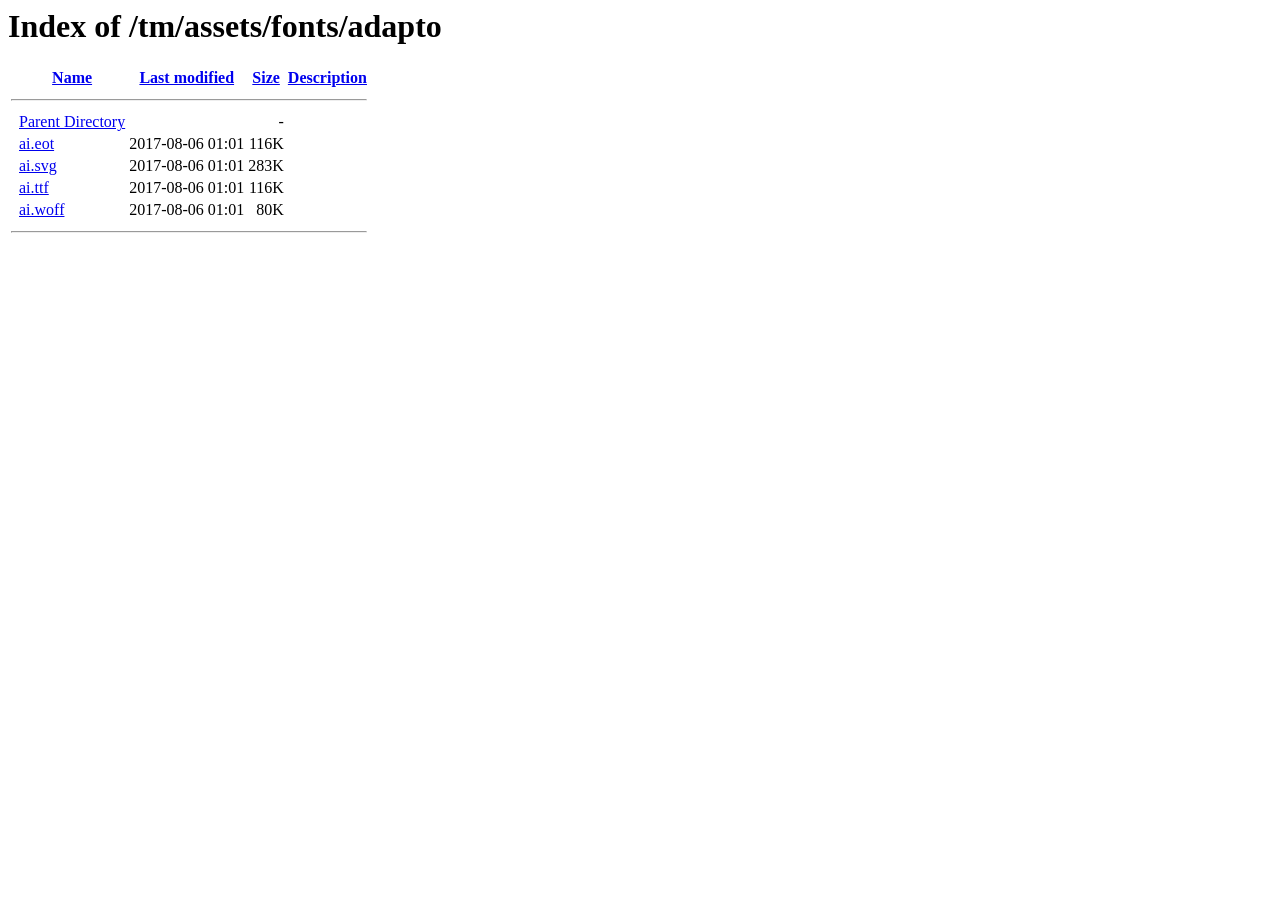
<file: tm/assets/fonts/adapto/index.html>
<!DOCTYPE HTML PUBLIC "-//W3C//DTD HTML 3.2 Final//EN">
<html>
 <head>
  <title>Index of /tm/assets/fonts/adapto</title>
 </head>
 <body>
<h1>Index of /tm/assets/fonts/adapto</h1>
  <table>
   <tr><th valign="top">&nbsp;</th><th><a href="?C=N;O=D">Name</a></th><th><a href="?C=M;O=A">Last modified</a></th><th><a href="?C=S;O=A">Size</a></th><th><a href="?C=D;O=A">Description</a></th></tr>
   <tr><th colspan="5"><hr></th></tr>
<tr><td valign="top">&nbsp;</td><td><a href="/tm/assets/fonts/">Parent Directory</a>       </td><td>&nbsp;</td><td align="right">  - </td><td>&nbsp;</td></tr>
<tr><td valign="top">&nbsp;</td><td><a href="ai.eot">ai.eot</a>                 </td><td align="right">2017-08-06 01:01  </td><td align="right">116K</td><td>&nbsp;</td></tr>
<tr><td valign="top">&nbsp;</td><td><a href="ai.svg">ai.svg</a>                 </td><td align="right">2017-08-06 01:01  </td><td align="right">283K</td><td>&nbsp;</td></tr>
<tr><td valign="top">&nbsp;</td><td><a href="ai.ttf">ai.ttf</a>                 </td><td align="right">2017-08-06 01:01  </td><td align="right">116K</td><td>&nbsp;</td></tr>
<tr><td valign="top">&nbsp;</td><td><a href="ai.woff">ai.woff</a>                </td><td align="right">2017-08-06 01:01  </td><td align="right"> 80K</td><td>&nbsp;</td></tr>
   <tr><th colspan="5"><hr></th></tr>
</table>
</body></html>
</file>
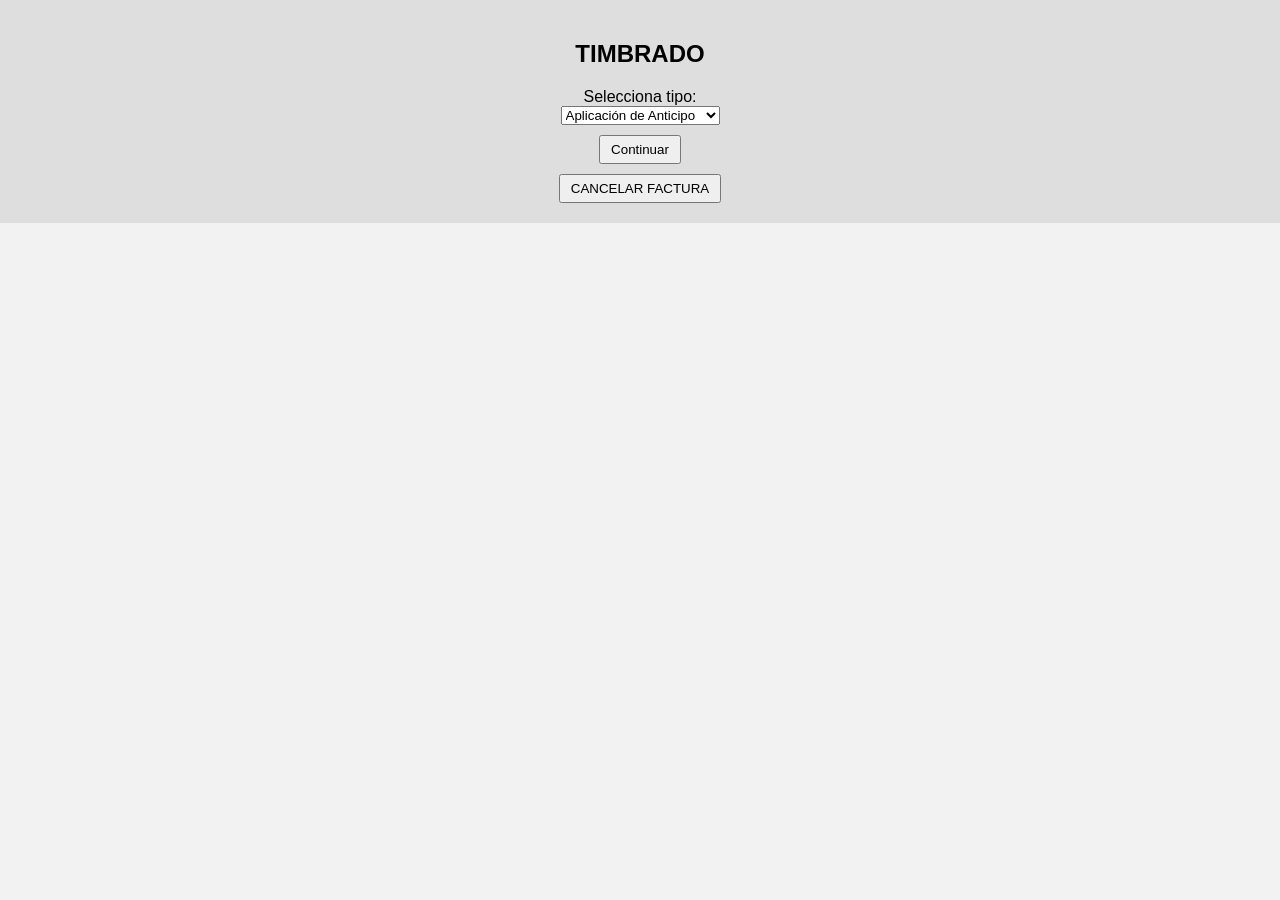
<file: Timbrado.html>
<!DOCTYPE html>
<html lang="es">
<head>
    <meta charset="UTF-8">
    <title>TIMBRADO</title>
    <link rel="stylesheet" href="tm/assets/css/timbrado.css">
</head>
<body>
    <div class="contenedor">
        <h2 class="titulo-principal">TIMBRADO</h2>
        <label class="campo-label">Selecciona tipo:</label>
        <select id="tipoTimbrado" class="placeholder" required>
            <option value="" disabled>-- Selecciona tipo --</option>
            <option value="anticipo">Aplicación de Anticipo</option>
            <option value="complemento">Complemento de Pago</option>
            <option value="nomina">De nomina</option>
            <option value="ingreso">De Ingreso</option>
            <option value="cancelar">Cancelar factura</option>
        </select>

        <div id="formaPagoSection" class="hidden">
            <label class="campo-label">Forma de pago:</label>
            <select id="formaPago" class="placeholder" required>
                <option value="" disabled selected hidden>Selecciona forma de pago...</option>
                <option value="02">02: Cheque nominativo</option>
                <option value="03">03: Transferencia electrónica de fondos (PUE o PPD)</option>
                <option value="04">04: Tarjeta de crédito</option>
                <option value="28">28: Tarjeta de débito</option>
                <option value="99">99: Por definir (usualmente con PPD)</option>
            </select>
        </div>

        <div id="cancelacionSection" class="hidden">
            <label class="campo-label">Motivos de cancelacion:</label>
            <select id="motivoCancelacion" class="placeholder" required>
                <option value="" disabled selected hidden>Selecciona un motivo de cancelacion...</option>
                <option value="01">01: Comprobante emitido con errores con relación.</option>
                <option value="02">02: Comprobante emitido con errores sin relación.</option>
                <option value="03">03: No se llevó a cabo la operación.</option>
                <option value="04">04: Operación nominativa relacionada en una factura global.</option>
            </select>
            <label class="campo-label">XML (opcional, si tienes el archivo):</label>
                <div class="file-input-wrapper">
                    <input id="xmlCancelacion" type="file" accept=".xml" class="file-input-hidden">
                
                    <!-- <input type="file" id="xmlFile" accept=".xml" class="file-input-hidden"> -->
                    <label for="xmlCancelacion" class="file-input-custom">Seleccionar archivo</label>
                </div>
                

                <label class="campo-label">UUID a cancelar:</label>
                <input id="inputUUIDCancelar" type="text" class="file-input" placeholder="Se llena automáticamente al cargar XML...">
                <label class="campo-label">RFC Emisor:</label>
                <input id="inputRFCEmisor" type="text" class="file-input" placeholder="Se llena automáticamente al cargar XML...">
                <label class="campo-label">UUID que sustituirá (solo motivo 01):</label>
                <input id="inputUUIDSustituto" type="text" class="file-input" placeholder="UUID sustituto..." disabled>
        </div>

        <button id="btnContinuarTimbrado" class="btn-accion">Continuar</button>
        <button id="cancelarCFDI" class="btn-accion hidden">CANCELAR FACTURA</button>

        <div id="subirXMLSection" class="hidden">
            <div id="xmlUnicoSection">
                <label class="campo-label"><b>Subir factura (XML):</b></label>
                <div class="file-input-wrapper">
                    <input type="file" id="xmlFile" accept=".xml" class="file-input-hidden">
                    <label for="xmlFile" class="file-input-custom">Seleccionar archivo</label>
                </div>
                <div id="fileName" class="file-name"></div>
            </div>
            <div id="xmlAnticipoSection" class="hidden">
                <label class="campo-label"><b>Subir Primer XML:</b></label>
                <div class="file-input-wrapper">
                    <input type="file" id="xmlProductos" accept=".xml" class="file-input-hidden">
                    <label for="xmlProductos" class="file-input-custom">Seleccionar XML de anticipo</label>
                    <div id="fileNameProductos" class="file-name"></div>
                </div>
                <div id="segundoXML">
                    <label class="campo-label"><b>Subir Segundo XML:</b></label>
                    <div class="file-input-wrapper">
                        <input type="file" id="xmlAplicacion" accept=".xml" class="file-input-hidden" disabled>
                        <label for="xmlAplicacion" class="file-input-custom">Seleccionar XML de FileMaker</label>
                    </div>
                </div>
                <div id="fileNameAplicacion" class="file-name hidden"></div>
            </div>
            <button id="procesarXML" class="btn-accion">SELLAR Y TIMBRAR</button>
        </div>

    </div>
    <script src="tm/assets/js/timbrado.js"></script>
</body>
</html>
</file>
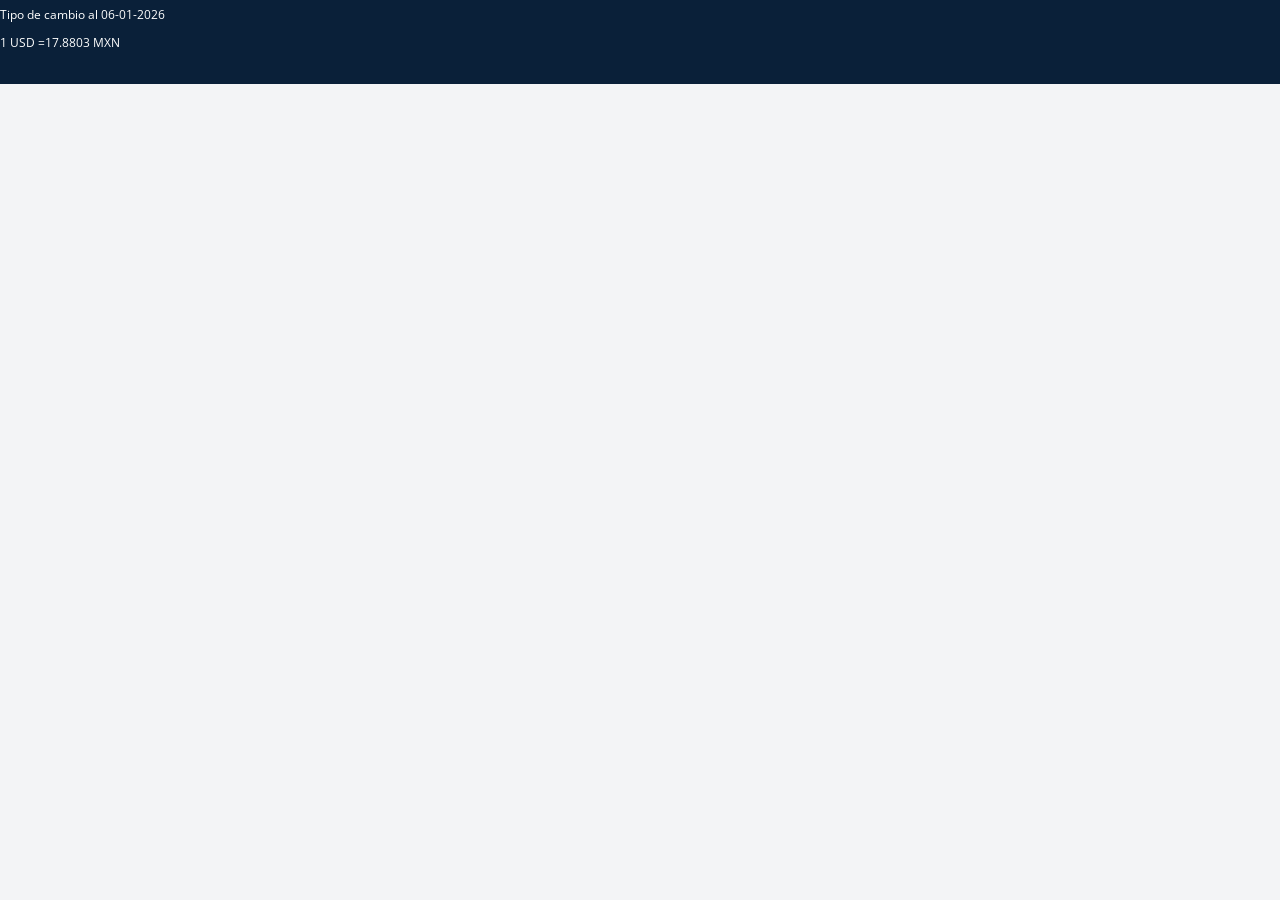
<file: tc/tipocambio.html>
<!DOCTYPE html>
<html xmlns:th="http://www.thymeleaf.org">

<head>
    <meta charset="UTF-8">
    <meta http-equiv="X-UA-Compatible" content="IE=edge">
    <meta name="viewport" content="width=<device-width>, initial-scale=1.0">
    <!-- en este caso la sintaxis esta mal, el <> se deben de quitar, la correccion seria la siguiente: -->
    <!-- <meta name="viewport" content="width=device-width, initial-scale=1.0"> -->

    <!-- ordenamiento -->

    <script src="https://ajax.googleapis.com/ajax/libs/jquery/3.5.1/jquery.min.js"></script>
    <!-- STYLESHEETS -->
    <!-- Fonts -->
    <link href='https://fonts.googleapis.com/css?family=Source+Code+Pro|Open+Sans:300italic,400italic,600italic,700italic,800italic,400,300,600,700,800' rel='stylesheet' type='text/css'>
    <!-- CORE DEFAULT Stylesheet (theme scheme) - CHANGE THEME SCHEME HERE -->

    <!--las siguiens lineas son el remplazo el anteriro link para hcer una peticion anticipada a las fuentes, de esta manera se tiene un renderizado correcto 
    -->
    <!-- <link rel="preconnect" href="https://fonts.googleapis.com">
    <link rel="preconnect" href="https://fonts.gstatic.com" crossorigin>
    <link href="https://fonts.googleapis.com/css2?family=Source+Code+Pro&family=Open+Sans:wght@300;400;600;700;800&display=swap" rel="stylesheet"> -->


    <!-- <link href="/tm/assets/css/global-style_light--blue.min.css" rel="stylesheet">
     esta linea la cambie por la de abajo -->
    <link href="../tm/assets/css/global-style_light--blue.min.css" rel="stylesheet">
    <style type="text/css">
        .bg-blue font {
            color: #FFFFFF;
            font-size: 12px
        }
    </style>
</head>


<body>
    <div class="bg-blue">
        <!--la etiqueta font ya esta deprecada para HTML 5 lo ideal seria utilizar la etiqueta p -->
        <!--p-->
        <font>Tipo de cambio al </font>
        <font>06-01-2026<br>
            1 USD =17.8803 MXN</font>
        <br><br>
    </div>
</body>

</html>
</file>
<file: tm/assets/css/timbrado.css>
.ocultar {
    display: none;
}
body {
    font-family: Arial;
    background: #f2f2f2;
    margin: 0;
    padding: 0;
}
.contenedor {
    background: #dedede;
    padding: 20px;
    text-align: center;
}
.hidden {
    display: none;
}
.faltantes {
    background: #fff;
    padding: 15px;
    margin-top: 20px;
    border-radius: 6px;
}
.campo-label {
    display: block;
    margin-top: 8px;
    text-align: center;
}
.entrada-texto {
    width: 100%;
    padding: 5px;
    margin-top: 3px;
}
.file-input-wrapper {
    position: relative;
    display: inline-block;
}
.file-input-custom {
    margin-top: 10px;
    padding: 5px 10px;
    cursor: pointer;
    display: block;
    margin-left: 0;
    margin-right: auto;
    background: #f9f9f9;
    border: 1px solid #999;
}
.file-input-hidden {
    position: absolute;
    left: -9999px;
}
.file-input {
    width: 350px;
}
.file-name {
    margin-top: 10px;
    font-style: italic;
    color: #666;
    text-align: center;
}
.btn-accion {
    margin-top: 10px;
    padding: 5px 10px;
    cursor: pointer;
    display: block;
    margin-left: auto;
    margin-right: auto;
}
.errorCampo {
    border: 2px solid red !important;
}
.titulo-principal {
    text-align: center;
}
.titulo-secundario {
    text-align: center;
}
/* segundo style */
select.placeholder:invalid {
    color: #999;
}
select.placeholder option {
    color: black;
}
.validarCFDI {
    margin-left: 0px;
}
.entradas {
    width: 155px;
    padding: 5px;
    margin-top: 3px;
    text-align: center;
}
</file>
<file: tm/assets/css/global-style_light--blue.min.css>
.ocultar_pdf {
	display: none;
  }
.list-group a.list-group-item:hover{color:#fff}/*! normalize.css v3.0.0 | MIT License | git.io/normalize */
html{font-family:sans-serif;-ms-text-size-adjust:100%;-webkit-text-size-adjust:100%}
body{margin:0}
article,aside,details,figcaption,figure,footer,header,hgroup,main,nav,section,summary{display:block}
audio,canvas,progress,video{display:inline-block;vertical-align:baseline}
audio:not([controls]){display:none;height:0}
[hidden],template{display:none}
a{background:0 0}
b,strong{font-weight:700}
dfn{font-style:italic}
h1{margin:.67em 0}
mark{background:#ff0;color:#000}
sub,sup{font-size:75%;line-height:0;position:relative;vertical-align:baseline}
sup{top:-.5em}
sub{bottom:-.25em}
svg:not(:root){overflow:hidden}
hr{-moz-box-sizing:content-box;-webkit-box-sizing:content-box;box-sizing:content-box;height:0}
pre{overflow:auto}
code,kbd,pre,samp{font-size:1em}
button,input,optgroup,select,textarea{color:inherit;font:inherit;margin:0}
button{overflow:visible}
button,select{text-transform:none}
button,html input[type=button],input[type=reset],input[type=submit]{-webkit-appearance:button;cursor:pointer}
button[disabled],html input[disabled]{cursor:default}
button::-moz-focus-inner,input::-moz-focus-inner{border:0;padding:0}
input[type=checkbox],input[type=radio]{-webkit-box-sizing:border-box;-moz-box-sizing:border-box;box-sizing:border-box;padding:0}
input[type=number]::-webkit-inner-spin-button,input[type=number]::-webkit-outer-spin-button{height:auto}
input[type=search]::-webkit-search-cancel-button,input[type=search]::-webkit-search-decoration{-webkit-appearance:none}
textarea{overflow:auto}
optgroup{font-weight:700}
table{border-collapse:collapse;border-spacing:0}
td,th{padding:0}
@media print{*{text-shadow:none!important;color:#000!important;background:transparent!important;-webkit-box-shadow:none!important;box-shadow:none!important}
a,a:visited{text-decoration:underline}
a[href]:after{content:" (" attr(href) ")"}
abbr[title]:after{content:" (" attr(title) ")"}
a[href^="javascript:"]:after,a[href^="#"]:after{content:""}
blockquote,pre{border:1px solid #999;page-break-inside:avoid}
thead{display:table-header-group}
img,tr{page-break-inside:avoid}
img{max-width:100%!important}
h2,h3,p{orphans:3;widows:3}
h2,h3{page-break-after:avoid}
select{background:#fff!important}
.navbar{display:none}
.table td,.table th{background-color:#fff!important}
.btn>.caret,.dropup>.btn>.caret{border-top-color:#000!important}
.label{border:1px solid #000}
.table{border-collapse:collapse!important}
.table-bordered td,.table-bordered th{border:1px solid #ddd!important}
}
*,:after,:before{-webkit-box-sizing:border-box;-moz-box-sizing:border-box;box-sizing:border-box}
html{font-size:62.5%;-webkit-tap-highlight-color:rgba(0,0,0,0)}
body{font-family:"Open Sans",sans-serif;font-size:14px;line-height:2;color:#57534a}
button,input,select,textarea{font-family:inherit;font-size:inherit;line-height:inherit}
a{color:#375F85}
a:focus,a:hover{color:#0073ff;text-decoration:underline}
a:focus{outline:thin dotted;outline:5px auto-webkit-focus-ring-color;outline-offset:-2px}
figure{margin:0}
img{vertical-align:middle}
.img-responsive{display:block;max-width:100%;height:auto}
.img-rounded{border-radius:6px}
.img-thumbnail{padding:4px;line-height:2;background-color:rgba(208,208,208,.3);border:1px solid #ddd;border-radius:4px;-webkit-transition:all .2s ease-in-out;transition:all .2s ease-in-out;display:inline-block;max-width:100%;height:auto}
.img-circle{border-radius:50%}
hr{margin-top:28px;margin-bottom:28px;border:0;border-top:1px solid rgba(175,175,175,.5)}
.sr-only{position:absolute;width:1px;height:1px;margin:-1px;padding:0;overflow:hidden;clip:rect(0,0,0,0);border:0}
.h1,.h2,.h3,.h4,.h5,.h6,h1,h2,h3,h4,h5,h6{font-family:inherit;font-weight:500;line-height:1;color:#423f37}
.h1 .small,.h1 small,.h2 .small,.h2 small,.h3 .small,.h3 small,.h4 .small,.h4 small,.h5 .small,.h5 small,.h6 .small,.h6 small,h1 .small,h1 small,h2 .small,h2 small,h3 .small,h3 small,h4 .small,h4 small,h5 .small,h5 small,h6 .small,h6 small{font-weight:400;line-height:1;color:#AFAFAF}
.h1,.h2,.h3,h1,h2,h3{margin-top:28px;margin-bottom:14px}
.h1 .small,.h1 small,.h2 .small,.h2 small,.h3 .small,.h3 small,h1 .small,h1 small,h2 .small,h2 small,h3 .small,h3 small{font-size:65%}
.h4,.h5,.h6,h4,h5,h6{margin-top:14px;margin-bottom:14px}
.h4 .small,.h4 small,.h5 .small,.h5 small,.h6 .small,.h6 small,h4 .small,h4 small,h5 .small,h5 small,h6 .small,h6 small{font-size:75%}
.h1,h1{font-size:39px}
.h2,h2{font-size:32px}
.h3,h3{font-size:26px}
.h4,h4{font-size:21px}
.h5,h5{font-size:19px}
.h6,h6{font-size:16px}
p{margin:0 0 14px}
.lead{margin-bottom:28px;font-size:16px;font-weight:200;line-height:1.4}
@media (min-width:768px){.lead{font-size:21px}
}
.small,small{font-size:85%}
cite{font-style:normal}
.text-left{text-align:left}
.text-right{text-align:right}
.text-center{text-align:center}
.text-justify{text-align:justify}
.text-muted{color:#AFAFAF}
.text-primary{color:#375F85}
a.text-primary:hover{color:#1f78b3}
.text-success{color:#3c763d}
a.text-success:hover{color:#2b542b}
.text-info{color:#31708f}
a.text-info:hover{color:#245369}
.text-warning{color:#8a6d3b}
a.text-warning:hover{color:#66502c}
.text-danger{color:#a94442}
a.text-danger:hover{color:#843534}
.bg-primary{color:#fff}
a.bg-primary:hover{background-color:#1f78b3}
a.bg-success:hover{background-color:#c1e2b3}
a.bg-info:hover{background-color:#afdaee}
a.bg-warning:hover{background-color:#f7ecb5}
a.bg-danger:hover{background-color:#e4b9b9}
.page-header{margin:56px 0 28px}
ol,ul{margin-top:0;margin-bottom:14px}
ol ol,ol ul,ul ol,ul ul{margin-bottom:0}
.list-inline,.list-unstyled{padding-left:0;list-style:none}
.list-inline{margin-left:-5px}.list-inline>li{display:inline-block;padding-left:5px;padding-right:5px}
dl{margin-top:0;margin-bottom:28px}
dd,dt{line-height:2}dt{font-weight:700}
dd{margin-left:0}
@media (min-width:992px){.dl-horizontal dt{float:left;width:160px;clear:left;text-align:right;overflow:hidden;text-overflow:ellipsis;white-space:nowrap}
.dl-horizontal dd{margin-left:180px}
.dl-horizontal dd:after,.dl-horizontal dd:before{content:" ";display:table}
.dl-horizontal dd:after{clear:both}}abbr[data-original-title],abbr[title]{cursor:help;border-bottom:1px dotted #c1c1c1}
.initialism{font-size:90%;text-transform:uppercase}
blockquote{padding:14px 28px;margin:0 0 28px;font-size:17.5px;border-left:5px solid #d3d3d3}
blockquote ol:last-child,blockquote p:last-child,blockquote ul:last-child{margin-bottom:0}
blockquote .small,blockquote footer,blockquote small{display:block;font-size:80%;line-height:2;color:#c1c1c1}
blockquote .small:before,blockquote footer:before,blockquote small:before{content:'\2014 \00A0'}
.blockquote-reverse,blockquote.pull-right{padding-right:15px;padding-left:0;border-right:5px solid #d3d3d3;border-left:0;text-align:right}
.blockquote-reverse .small:before,.blockquote-reverse footer:before,.blockquote-reverse small:before,blockquote.pull-right .small:before,blockquote.pull-right footer:before,blockquote.pull-right small:before{content:''}.blockquote-reverse .small:after,.blockquote-reverse footer:after,.blockquote-reverse small:after,blockquote.pull-right .small:after,blockquote.pull-right footer:after,blockquote.pull-right small:after{content:'\00A0 \2014'}blockquote:after,blockquote:before{content:""}address{margin-bottom:28px;font-style:normal}code,kbd,pre,samp{font-family:'Source Code Pro',sans-serif}code{padding:2px 4px;font-size:90%;color:#366F47;background-color:#D0C7BA;white-space:nowrap;border-radius:4px}kbd{padding:2px 4px;font-size:90%;color:#000;background-color:#3f3d3b;border-radius:3px;-webkit-box-shadow:inset 0 -1px 0 rgba(0,0,0,.25);box-shadow:inset 0 -1px 0 rgba(0,0,0,.25)}pre{display:block;padding:13.5px;margin:0 0 14px;font-size:13px;word-break:break-all;word-wrap:break-word;color:#000!important;background-color:#3f3d3b!important;border:1px solid #3f3d3b;border-radius:4px}pre code{padding:0;font-size:inherit;color:inherit;white-space:pre-wrap;background-color:transparent;border-radius:0}code[class*=language-],pre[class*=language-]{text-shadow:#f4f4f4!important}.pre-scrollable{max-height:340px;overflow-y:scroll}
.container{margin-right:auto;margin-left:auto;padding-left:15px;padding-right:15px}
.container:after,.container:before{content:" ";display:table}.container:after{clear:both}
@media (min-width:768px){.container{width:750px}}
@media (min-width:992px){.container{width:970px}}
@media (min-width:1200px){.container{width:1170px}}
.container-fluid{margin-right:auto;margin-left:auto;padding-left:15px;padding-right:15px}
.container-fluid:after,.container-fluid:before{content:" ";display:table}
.container-fluid:after{clear:both}.dataList,.row{margin-left:-15px;margin-right:-15px}
.dataList:after,.dataList:before,.row:after,.row:before{content:" ";display:table}
.dataList:after,.row:after{clear:both}
.col-lg-1,.col-lg-10,.col-lg-11,.col-lg-12,.col-lg-2,.col-lg-3,.col-lg-4,.col-lg-5,.col-lg-6,.col-lg-7,.col-lg-8,.col-lg-9,.col-md-1,.col-md-10,.col-md-11,.col-md-12,.col-md-2,.col-md-3,.col-md-4,.col-md-5,.col-md-6,.col-md-7,.col-md-8,.col-md-9,.col-sm-1,.col-sm-10,.col-sm-11,.col-sm-12,.col-sm-2,.col-sm-3,.col-sm-4,.col-sm-5,.col-sm-6,.col-sm-7,.col-sm-8,.col-sm-9,.col-xs-1,.col-xs-10,.col-xs-11,.col-xs-12,.col-xs-2,.col-xs-3,.col-xs-4,.col-xs-5,.col-xs-6,.col-xs-7,.col-xs-8,.col-xs-9,.dataList .post-listing{position:relative;min-height:1px;padding-left:15px;padding-right:15px}.col-xs-1,.col-xs-10,.col-xs-11,.col-xs-12,.col-xs-2,.col-xs-3,.col-xs-4,.col-xs-5,.col-xs-6,.col-xs-7,.col-xs-8,.col-xs-9{float:left}.col-xs-1{width:8.33333%}.col-xs-2{width:16.66667%}.col-xs-3{width:25%}.col-xs-4{width:33.33333%}.col-xs-5{width:41.66667%}.col-xs-6{width:50%}.col-xs-7{width:58.33333%}.col-xs-8{width:66.66667%}.col-xs-9{width:75%}.col-xs-10{width:83.33333%}.col-xs-11{width:91.66667%}.col-xs-12{width:100%}.col-xs-pull-0{right:0}.col-xs-pull-1{right:8.33333%}.col-xs-pull-2{right:16.66667%}.col-xs-pull-3{right:25%}.col-xs-pull-4{right:33.33333%}.col-xs-pull-5{right:41.66667%}.col-xs-pull-6{right:50%}.col-xs-pull-7{right:58.33333%}.col-xs-pull-8{right:66.66667%}.col-xs-pull-9{right:75%}.col-xs-pull-10{right:83.33333%}.col-xs-pull-11{right:91.66667%}.col-xs-pull-12{right:100%}.col-xs-push-0{left:0}.col-xs-push-1{left:8.33333%}.col-xs-push-2{left:16.66667%}.col-xs-push-3{left:25%}.col-xs-push-4{left:33.33333%}.col-xs-push-5{left:41.66667%}.col-xs-push-6{left:50%}.col-xs-push-7{left:58.33333%}.col-xs-push-8{left:66.66667%}.col-xs-push-9{left:75%}.col-xs-push-10{left:83.33333%}.col-xs-push-11{left:91.66667%}.col-xs-push-12{left:100%}.col-xs-offset-0{margin-left:0}.col-xs-offset-1{margin-left:8.33333%}.col-xs-offset-2{margin-left:16.66667%}.col-xs-offset-3{margin-left:25%}.col-xs-offset-4{margin-left:33.33333%}.col-xs-offset-5{margin-left:41.66667%}.col-xs-offset-6{margin-left:50%}.col-xs-offset-7{margin-left:58.33333%}.col-xs-offset-8{margin-left:66.66667%}.col-xs-offset-9{margin-left:75%}.col-xs-offset-10{margin-left:83.33333%}.col-xs-offset-11{margin-left:91.66667%}.col-xs-offset-12{margin-left:100%}@media (min-width:768px){.col-sm-1,.col-sm-10,.col-sm-11,.col-sm-12,.col-sm-2,.col-sm-3,.col-sm-4,.col-sm-5,.col-sm-6,.col-sm-7,.col-sm-8,.col-sm-9{float:left}.col-sm-1{width:8.33333%}.col-sm-2{width:16.66667%}.col-sm-3{width:25%}.col-sm-4{width:33.33333%}.col-sm-5{width:41.66667%}.col-sm-6{width:50%}.col-sm-7{width:58.33333%}.col-sm-8{width:66.66667%}.col-sm-9{width:75%}.col-sm-10{width:83.33333%}.col-sm-11{width:91.66667%}.col-sm-12{width:100%}.col-sm-pull-0{right:0}.col-sm-pull-1{right:8.33333%}.col-sm-pull-2{right:16.66667%}.col-sm-pull-3{right:25%}.col-sm-pull-4{right:33.33333%}.col-sm-pull-5{right:41.66667%}.col-sm-pull-6{right:50%}.col-sm-pull-7{right:58.33333%}.col-sm-pull-8{right:66.66667%}.col-sm-pull-9{right:75%}.col-sm-pull-10{right:83.33333%}.col-sm-pull-11{right:91.66667%}.col-sm-pull-12{right:100%}.col-sm-push-0{left:0}.col-sm-push-1{left:8.33333%}.col-sm-push-2{left:16.66667%}.col-sm-push-3{left:25%}.col-sm-push-4{left:33.33333%}.col-sm-push-5{left:41.66667%}.col-sm-push-6{left:50%}.col-sm-push-7{left:58.33333%}.col-sm-push-8{left:66.66667%}.col-sm-push-9{left:75%}.col-sm-push-10{left:83.33333%}.col-sm-push-11{left:91.66667%}.col-sm-push-12{left:100%}.col-sm-offset-0{margin-left:0}.col-sm-offset-1{margin-left:8.33333%}.col-sm-offset-2{margin-left:16.66667%}.col-sm-offset-3{margin-left:25%}.col-sm-offset-4{margin-left:33.33333%}.col-sm-offset-5{margin-left:41.66667%}.col-sm-offset-6{margin-left:50%}.col-sm-offset-7{margin-left:58.33333%}.col-sm-offset-8{margin-left:66.66667%}.col-sm-offset-9{margin-left:75%}.col-sm-offset-10{margin-left:83.33333%}.col-sm-offset-11{margin-left:91.66667%}.col-sm-offset-12{margin-left:100%}}@media (min-width:992px){.col-md-1,.col-md-10,.col-md-11,.col-md-12,.col-md-2,.col-md-3,.col-md-4,.col-md-5,.col-md-6,.col-md-7,.col-md-8,.col-md-9,.dataList .post-listing{float:left}.col-md-1{width:8.33333%}.col-md-2{width:16.66667%}.col-md-3{width:25%}.col-md-4{width:33.33333%}.col-md-5{width:41.66667%}.col-md-6{width:50%}.col-md-7{width:58.33333%}.col-md-8{width:66.66667%}.col-md-9{width:75%}.col-md-10{width:83.33333%}.col-md-11{width:91.66667%}.col-md-12,.dataList .post-listing{width:100%}.col-md-pull-0{right:0}.col-md-pull-1{right:8.33333%}.col-md-pull-2{right:16.66667%}.col-md-pull-3{right:25%}.col-md-pull-4{right:33.33333%}.col-md-pull-5{right:41.66667%}.col-md-pull-6{right:50%}.col-md-pull-7{right:58.33333%}.col-md-pull-8{right:66.66667%}.col-md-pull-9{right:75%}.col-md-pull-10{right:83.33333%}.col-md-pull-11{right:91.66667%}.col-md-pull-12{right:100%}.col-md-push-0{left:0}.col-md-push-1{left:8.33333%}.col-md-push-2{left:16.66667%}.col-md-push-3{left:25%}.col-md-push-4{left:33.33333%}.col-md-push-5{left:41.66667%}.col-md-push-6{left:50%}.col-md-push-7{left:58.33333%}.col-md-push-8{left:66.66667%}.col-md-push-9{left:75%}.col-md-push-10{left:83.33333%}.col-md-push-11{left:91.66667%}.col-md-push-12{left:100%}.col-md-offset-0{margin-left:0}.col-md-offset-1{margin-left:8.33333%}.col-md-offset-2{margin-left:16.66667%}.col-md-offset-3{margin-left:25%}.col-md-offset-4{margin-left:33.33333%}.col-md-offset-5{margin-left:41.66667%}.col-md-offset-6{margin-left:50%}.col-md-offset-7{margin-left:58.33333%}.col-md-offset-8{margin-left:66.66667%}.col-md-offset-9{margin-left:75%}.col-md-offset-10{margin-left:83.33333%}.col-md-offset-11{margin-left:91.66667%}.col-md-offset-12{margin-left:100%}}@media (min-width:1200px){.col-lg-1,.col-lg-10,.col-lg-11,.col-lg-12,.col-lg-2,.col-lg-3,.col-lg-4,.col-lg-5,.col-lg-6,.col-lg-7,.col-lg-8,.col-lg-9{float:left}.col-lg-1{width:8.33333%}.col-lg-2{width:16.66667%}.col-lg-3{width:25%}.col-lg-4{width:33.33333%}.col-lg-5{width:41.66667%}.col-lg-6{width:50%}.col-lg-7{width:58.33333%}.col-lg-8{width:66.66667%}.col-lg-9{width:75%}.col-lg-10{width:83.33333%}.col-lg-11{width:91.66667%}.col-lg-12{width:100%}.col-lg-pull-0{right:0}.col-lg-pull-1{right:8.33333%}.col-lg-pull-2{right:16.66667%}.col-lg-pull-3{right:25%}.col-lg-pull-4{right:33.33333%}.col-lg-pull-5{right:41.66667%}.col-lg-pull-6{right:50%}.col-lg-pull-7{right:58.33333%}.col-lg-pull-8{right:66.66667%}.col-lg-pull-9{right:75%}.col-lg-pull-10{right:83.33333%}.col-lg-pull-11{right:91.66667%}.col-lg-pull-12{right:100%}.col-lg-push-0{left:0}.col-lg-push-1{left:8.33333%}.col-lg-push-2{left:16.66667%}.col-lg-push-3{left:25%}.col-lg-push-4{left:33.33333%}.col-lg-push-5{left:41.66667%}.col-lg-push-6{left:50%}.col-lg-push-7{left:58.33333%}.col-lg-push-8{left:66.66667%}.col-lg-push-9{left:75%}.col-lg-push-10{left:83.33333%}.col-lg-push-11{left:91.66667%}.col-lg-push-12{left:100%}.col-lg-offset-0{margin-left:0}.col-lg-offset-1{margin-left:8.33333%}.col-lg-offset-2{margin-left:16.66667%}.col-lg-offset-3{margin-left:25%}.col-lg-offset-4{margin-left:33.33333%}.col-lg-offset-5{margin-left:41.66667%}.col-lg-offset-6{margin-left:50%}.col-lg-offset-7{margin-left:58.33333%}.col-lg-offset-8{margin-left:66.66667%}.col-lg-offset-9{margin-left:75%}.col-lg-offset-10{margin-left:83.33333%}.col-lg-offset-11{margin-left:91.66667%}.col-lg-offset-12{margin-left:100%}}table{max-width:100%;background-color:#fff}th{text-align:left}.table{width:100%;margin-bottom:28px}.table>tbody>tr>td,.table>tbody>tr>th,.table>tfoot>tr>td,.table>tfoot>tr>th,.table>thead>tr>td,.table>thead>tr>th{padding:8px;line-height:2;vertical-align:top;border-top:1px solid #f4f4f4}.table>thead>tr>th{vertical-align:bottom;border-bottom:2px solid #f4f4f4}.table>caption+thead>tr:first-child>td,.table>caption+thead>tr:first-child>th,.table>colgroup+thead>tr:first-child>td,.table>colgroup+thead>tr:first-child>th,.table>thead:first-child>tr:first-child>td,.table>thead:first-child>tr:first-child>th{border-top:0}.table>tbody+tbody{border-top:2px solid #f4f4f4}.table .table{background-color:#f4f4f4}.table-condensed>tbody>tr>td,.table-condensed>tbody>tr>th,.table-condensed>tfoot>tr>td,.table-condensed>tfoot>tr>th,.table-condensed>thead>tr>td,.table-condensed>thead>tr>th{padding:5px}.table-bordered,.table-bordered>tbody>tr>td,.table-bordered>tbody>tr>th,.table-bordered>tfoot>tr>td,.table-bordered>tfoot>tr>th,.table-bordered>thead>tr>td,.table-bordered>thead>tr>th{border:1px solid #f4f4f4}.table-bordered>thead>tr>td,.table-bordered>thead>tr>th{border-bottom-width:2px}.table-striped>tbody>tr:nth-child(odd)>td,.table-striped>tbody>tr:nth-child(odd)>th{background-color:rgba(213,213,213,.35)}.table-hover>tbody>tr:hover>td,.table-hover>tbody>tr:hover>th{background-color:rgba(187,187,187,.35)}table col[class*=col-]{position:static;float:none;display:table-column}table td[class*=col-],table th[class*=col-]{position:static;float:none;display:table-cell}.table>tbody>tr.active>td,.table>tbody>tr.active>th,.table>tbody>tr.active>tr.is-checked,.table>tbody>tr>td.active,.table>tbody>tr>td.is-checked,.table>tbody>tr>th.active,.table>tbody>tr>th.is-checked,.table>tfoot>tr.active>td,.table>tfoot>tr.active>th,.table>tfoot>tr.active>tr.is-checked,.table>tfoot>tr>td.active,.table>tfoot>tr>td.is-checked,.table>tfoot>tr>th.active,.table>tfoot>tr>th.is-checked,.table>thead>tr.active>td,.table>thead>tr.active>th,.table>thead>tr.active>tr.is-checked,.table>thead>tr>td.active,.table>thead>tr>td.is-checked,.table>thead>tr>th.active,.table>thead>tr>th.is-checked{background-color:rgba(187,187,187,.35)}.table-hover>tbody>tr.active:hover>td,.table-hover>tbody>tr.active:hover>th,.table-hover>tbody>tr.active:hover>tr.is-checked:hover,.table-hover>tbody>tr>td.active:hover,.table-hover>tbody>tr>td.is-checked:hover,.table-hover>tbody>tr>th.active:hover,.table-hover>tbody>tr>th.is-checked:hover{background-color:rgba(175,175,175,.35)}.table>tbody>tr.success>td,.table>tbody>tr.success>th,.table>tbody>tr>td.success,.table>tbody>tr>th.success,.table>tfoot>tr.success>td,.table>tfoot>tr.success>th,.table>tfoot>tr>td.success,.table>tfoot>tr>th.success,.table>thead>tr.success>td,.table>thead>tr.success>th,.table>thead>tr>td.success,.table>thead>tr>th.success{background-color:#dff0d8}.table-hover>tbody>tr.success:hover>td,.table-hover>tbody>tr.success:hover>th,.table-hover>tbody>tr>td.success:hover,.table-hover>tbody>tr>th.success:hover{background-color:#d0e9c6}.table>tbody>tr.info>td,.table>tbody>tr.info>th,.table>tbody>tr>td.info,.table>tbody>tr>th.info,.table>tfoot>tr.info>td,.table>tfoot>tr.info>th,.table>tfoot>tr>td.info,.table>tfoot>tr>th.info,.table>thead>tr.info>td,.table>thead>tr.info>th,.table>thead>tr>td.info,.table>thead>tr>th.info{background-color:#d9edf7}.table-hover>tbody>tr.info:hover>td,.table-hover>tbody>tr.info:hover>th,.table-hover>tbody>tr>td.info:hover,.table-hover>tbody>tr>th.info:hover{background-color:#c4e4f3}.table>tbody>tr.warning>td,.table>tbody>tr.warning>th,.table>tbody>tr>td.warning,.table>tbody>tr>th.warning,.table>tfoot>tr.warning>td,.table>tfoot>tr.warning>th,.table>tfoot>tr>td.warning,.table>tfoot>tr>th.warning,.table>thead>tr.warning>td,.table>thead>tr.warning>th,.table>thead>tr>td.warning,.table>thead>tr>th.warning{background-color:#fcf8e3}.table-hover>tbody>tr.warning:hover>td,.table-hover>tbody>tr.warning:hover>th,.table-hover>tbody>tr>td.warning:hover,.table-hover>tbody>tr>th.warning:hover{background-color:#faf2cc}.table>tbody>tr.danger>td,.table>tbody>tr.danger>th,.table>tbody>tr>td.danger,.table>tbody>tr>th.danger,.table>tfoot>tr.danger>td,.table>tfoot>tr.danger>th,.table>tfoot>tr>td.danger,.table>tfoot>tr>th.danger,.table>thead>tr.danger>td,.table>thead>tr.danger>th,.table>thead>tr>td.danger,.table>thead>tr>th.danger{background-color:#f2dede}.table-hover>tbody>tr.danger:hover>td,.table-hover>tbody>tr.danger:hover>th,.table-hover>tbody>tr>td.danger:hover,.table-hover>tbody>tr>th.danger:hover{background-color:#ebcccc}@media (max-width:767px){.table-responsive{width:100%;margin-bottom:21px;overflow-y:hidden;overflow-x:scroll;-ms-overflow-style:-ms-autohiding-scrollbar;border:1px solid #f4f4f4;-webkit-overflow-scrolling:touch}.table-responsive>.table{margin-bottom:0}.table-responsive>.table>tbody>tr>td,.table-responsive>.table>tbody>tr>th,.table-responsive>.table>tfoot>tr>td,.table-responsive>.table>tfoot>tr>th,.table-responsive>.table>thead>tr>td,.table-responsive>.table>thead>tr>th{white-space:nowrap}.table-responsive>.table-bordered{border:0}.table-responsive>.table-bordered>tbody>tr>td:first-child,.table-responsive>.table-bordered>tbody>tr>th:first-child,.table-responsive>.table-bordered>tfoot>tr>td:first-child,.table-responsive>.table-bordered>tfoot>tr>th:first-child,.table-responsive>.table-bordered>thead>tr>td:first-child,.table-responsive>.table-bordered>thead>tr>th:first-child{border-left:0}.table-responsive>.table-bordered>tbody>tr>td:last-child,.table-responsive>.table-bordered>tbody>tr>th:last-child,.table-responsive>.table-bordered>tfoot>tr>td:last-child,.table-responsive>.table-bordered>tfoot>tr>th:last-child,.table-responsive>.table-bordered>thead>tr>td:last-child,.table-responsive>.table-bordered>thead>tr>th:last-child{border-right:0}.table-responsive>.table-bordered>tbody>tr:last-child>td,.table-responsive>.table-bordered>tbody>tr:last-child>th,.table-responsive>.table-bordered>tfoot>tr:last-child>td,.table-responsive>.table-bordered>tfoot>tr:last-child>th{border-bottom:0}}fieldset{padding:0;margin:0;border:0;min-width:0}legend{display:block;width:100%;padding:0;margin-bottom:28px;font-size:21px;line-height:inherit;color:#9d9d9d;border:0;border-bottom:1px solid #e5e5e5}label{display:inline-block;margin-bottom:5px;font-weight:700}input[type=search]{-webkit-box-sizing:border-box;-moz-box-sizing:border-box;box-sizing:border-box}input[type=checkbox],input[type=radio]{margin:4px 0 0;line-height:normal}input[type=file]{display:block}input[type=range]{display:block;width:100%}select[multiple],select[size]{height:auto}input[type=checkbox]:focus,input[type=file]:focus,input[type=radio]:focus{outline:thin dotted;outline:5px auto-webkit-focus-ring-color;outline-offset:-2px}output{display:block;padding-top:7px;font-size:14px;line-height:2;color:#121212}
.form-control,.order-quantity--input,select#productColor{display:block;padding:6px 12px;font-size:14px;color:#121212;background-color:#f6f6f6;background-image:none;border:1px solid #ccc;border-radius:4px;-webkit-box-shadow:inset 0 1px 1px rgba(0,0,0,.075);box-shadow:inset 0 1px 1px rgba(0,0,0,.075);-webkit-transition:border-color ease-in-out .15s,-webkit-box-shadow ease-in-out .15s;transition:border-color ease-in-out .15s,box-shadow ease-in-out .15s}
.form-control:focus,.order-quantity--input:focus,select#productColor:focus{border-color:#66afe9;outline:0;-webkit-box-shadow:inset 0 1px 1px rgba(0,0,0,.075),0 0 8px rgba(102,175,233,.6);box-shadow:inset 0 1px 1px rgba(0,0,0,.075),0 0 8px rgba(102,175,233,.6)}
.form-control:-ms-input-placeholder,.order-quantity--input:-ms-input-placeholder,select#productColor:-ms-input-placeholder{color:#c1c1c1}
.form-control::-webkit-input-placeholder,.order-quantity--input::-webkit-input-placeholder,select#productColor::-webkit-input-placeholder{color:#c1c1c1}
.form-control[disabled],.form-control[readonly],[disabled].order-quantity--input,[readonly].order-quantity--input,fieldset[disabled] .form-control,fieldset[disabled] .order-quantity--input,fieldset[disabled] select#productColor,select[disabled]#productColor,select[readonly]#productColor{cursor:not-allowed;background-color:#d3d3d3;opacity:1}
textarea.form-control,textarea.order-quantity--input{height:auto}input[type=search]{-webkit-appearance:none}input[type=date]{line-height:42px}.form-group{margin-bottom:15px}.checkbox,.radio{display:block;min-height:28px;margin-top:10px;margin-bottom:10px;padding-left:20px}.checkbox label,.radio label{display:inline;font-weight:400;cursor:pointer}.checkbox input[type=checkbox],.checkbox-inline input[type=checkbox],.radio input[type=radio],.radio-inline input[type=radio]{float:left;margin-left:-20px}.checkbox+.checkbox,.radio+.radio{margin-top:-5px}.checkbox-inline,.radio-inline{display:inline-block;padding-left:20px;margin-bottom:0;vertical-align:middle;font-weight:400;cursor:pointer}.checkbox-inline+.checkbox-inline,.radio-inline+.radio-inline{margin-top:0;margin-left:10px}.checkbox-inline[disabled],.checkbox[disabled],.radio-inline[disabled],.radio[disabled],fieldset[disabled] .checkbox,fieldset[disabled] .checkbox-inline,fieldset[disabled] .radio,fieldset[disabled] .radio-inline,fieldset[disabled] input[type=checkbox],fieldset[disabled] input[type=radio],input[type=checkbox][disabled],input[type=radio][disabled]{cursor:not-allowed}.input-group-sm>.form-control,.input-group-sm>.input-group-addon,.input-group-sm>.input-group-btn>.btn,.input-sm,.order-quantity--input,select#productColor{height:30px;padding:5px 10px;font-size:12px;line-height:1.5;border-radius:3px}.input-group-sm>.input-group-btn>select.btn,.input-group-sm>select.form-control,.input-group-sm>select.input-group-addon,select#productColor,select.input-sm,select.order-quantity--input{height:30px;line-height:30px}.input-group-sm>.input-group-btn>select[multiple].btn,.input-group-sm>.input-group-btn>textarea.btn,.input-group-sm>select[multiple].form-control,.input-group-sm>select[multiple].input-group-addon,.input-group-sm>textarea.form-control,.input-group-sm>textarea.input-group-addon,select[multiple]#productColor,select[multiple].input-sm,select[multiple].order-quantity--input,textarea.input-sm,textarea.order-quantity--input{height:auto}.input-group-lg>.form-control,.input-group-lg>.input-group-addon,.input-group-lg>.input-group-btn>.btn,.input-lg,.order-quantity--input,select#productColor{height:46px;padding:10px 16px;font-size:18px;line-height:1.33;border-radius:6px}.input-group-lg>.input-group-btn>select.btn,.input-group-lg>select.form-control,.input-group-lg>select.input-group-addon,select#productColor,select.input-lg,select.order-quantity--input{height:46px;line-height:46px}.input-group-lg>.input-group-btn>select[multiple].btn,.input-group-lg>.input-group-btn>textarea.btn,.input-group-lg>select[multiple].form-control,.input-group-lg>select[multiple].input-group-addon,.input-group-lg>textarea.form-control,.input-group-lg>textarea.input-group-addon,select[multiple]#productColor,select[multiple].input-lg,select[multiple].order-quantity--input,textarea.input-lg,textarea.order-quantity--input{height:auto}.has-feedback{position:relative}.has-feedback .form-control,.has-feedback .order-quantity--input,.has-feedback select#productColor{padding-right:52.5px}
.has-feedback .form-control-feedback{position:absolute;top:33px;right:0;display:block;width:42px;height:42px;line-height:42px;text-align:center}
.has-success .checkbox,.has-success .checkbox-inline,.has-success .control-label,.has-success .help-block,.has-success .radio,.has-success .radio-inline{color:#3c763d}
.has-success .form-control,.has-success .order-quantity--input,.has-success select#productColor{border-color:#3c763d;-webkit-box-shadow:inset 0 1px 1px rgba(0,0,0,.075);box-shadow:inset 0 1px 1px rgba(0,0,0,.075)}
.has-success .form-control:focus,.has-success .order-quantity--input:focus,.has-success select#productColor:focus{border-color:#2b542b;-webkit-box-shadow:inset 0 1px 1px rgba(0,0,0,.075),0 0 6px #67b168;box-shadow:inset 0 1px 1px rgba(0,0,0,.075),0 0 6px #67b168}.has-success .input-group-addon{color:#3c763d;border-color:#3c763d;background-color:#dff0d8}
.has-success .form-control-feedback{color:#3c763d}.has-warning .checkbox,.has-warning .checkbox-inline,.has-warning .control-label,.has-warning .help-block,.has-warning .radio,.has-warning .radio-inline{color:#8a6d3b}
.has-warning .form-control,.has-warning .order-quantity--input,.has-warning select#productColor{border-color:#8a6d3b;-webkit-box-shadow:inset 0 1px 1px rgba(0,0,0,.075);box-shadow:inset 0 1px 1px rgba(0,0,0,.075)}
.has-warning .form-control:focus,.has-warning .order-quantity--input:focus,.has-warning select#productColor:focus{border-color:#66502c;-webkit-box-shadow:inset 0 1px 1px rgba(0,0,0,.075),0 0 6px #c09f6b;box-shadow:inset 0 1px 1px rgba(0,0,0,.075),0 0 6px #c09f6b}.has-warning .input-group-addon{color:#8a6d3b;border-color:#8a6d3b;background-color:#fcf8e3}
.has-warning .form-control-feedback{color:#8a6d3b}.has-error .checkbox,.has-error .checkbox-inline,.has-error .control-label,.has-error .help-block,.has-error .radio,.has-error .radio-inline{color:#a94442}
.has-error .form-control,.has-error .order-quantity--input,.has-error select#productColor{border-color:#a94442;-webkit-box-shadow:inset 0 1px 1px rgba(0,0,0,.075);box-shadow:inset 0 1px 1px rgba(0,0,0,.075)}
.has-error .form-control:focus,.has-error .order-quantity--input:focus,.has-error select#productColor:focus{border-color:#843534;-webkit-box-shadow:inset 0 1px 1px rgba(0,0,0,.075),0 0 6px #ce8483;box-shadow:inset 0 1px 1px rgba(0,0,0,.075),0 0 6px #ce8483}.has-error .input-group-addon{color:#a94442;border-color:#a94442;background-color:#f2dede}
.has-error .form-control-feedback{color:#a94442}
.form-control-static{margin-bottom:0}.help-block{display:block;margin-top:5px;margin-bottom:10px;color:#999487}
@media (min-width:768px){
	.form-inline .form-group,.form-inline .navbar-form{display:inline-block;margin-bottom:0;vertical-align:middle}
	.form-inline .form-control,.form-inline .navbar-form,.form-inline .order-quantity--input,.form-inline select#productColor{display:inline-block;width:auto;vertical-align:middle}
	.form-inline .input-group>.form-control,.form-inline .input-group>.navbar-form,.form-inline .input-group>.order-quantity--input,.form-inline .input-group>select#productColor{width:100%}
	.form-inline .control-label,.form-inline .navbar-form{margin-bottom:0;vertical-align:middle}
	.form-inline .checkbox,.form-inline .navbar-form,.form-inline .radio{display:inline-block;margin-top:0;margin-bottom:0;padding-left:0;vertical-align:middle}
	.form-inline .checkbox .navbar-form,.form-inline .checkbox input[type=checkbox],.form-inline .radio .navbar-form,.form-inline .radio input[type=radio]{float:none;margin-left:0}

.form-inline .has-feedback .form-control-feedback,.form-inline .has-feedback .navbar-form{top:0}}
.form-horizontal .checkbox,.form-horizontal .checkbox-inline,.form-horizontal .control-label,.form-horizontal .radio,.form-horizontal .radio-inline{margin-top:0;margin-bottom:0;padding-top:7px}.form-horizontal .checkbox,.form-horizontal .radio{min-height:35px}.form-horizontal .form-group{margin-left:-15px;margin-right:-15px}.form-horizontal .form-group:after,.form-horizontal .form-group:before{content:" ";display:table}
.form-horizontal .form-group:after{clear:both}
.form-horizontal .form-control-static{padding-top:7px}

@media (min-width:768px){.form-horizontal .control-label{text-align:right}}

.form-horizontal .has-feedback .form-control-feedback{top:0;right:15px}
.btn{display:inline-block;margin-bottom:0;font-weight:400;text-align:center;vertical-align:middle;cursor:pointer;background-image:none;border:1px solid transparent;white-space:nowrap;padding:6px 12px;font-size:14px;border-radius:4px;-webkit-user-select:none;-moz-user-select:none;-ms-user-select:none;user-select:none}
.btn.active:focus,.btn.is-checked:focus,.btn:active:focus,.btn:focus{outline:thin dotted;outline:5px auto-webkit-focus-ring-color;outline-offset:-2px}.btn:focus,.btn:hover{color:#333;text-decoration:none}.btn.active,.btn.is-checked,.btn:active{outline:0;background-image:none;-webkit-box-shadow:inset 0 3px 5px rgba(0,0,0,.125);box-shadow:inset 0 3px 5px rgba(0,0,0,.125)}
.btn.disabled,.btn[disabled],fieldset[disabled] .btn{cursor:not-allowed;pointer-events:none;opacity:.65;filter:alpha(opacity=65);-webkit-box-shadow:none;box-shadow:none}.btn-default{color:#333;background-color:rgba(187,187,187,.35);border-color:#ccc}
.btn-default.active,.btn-default.is-checked,.btn-default:active,.btn-default:focus,.btn-default:hover,.open .btn-default.dropdown-toggle{color:#333;background-color:rgba(167,167,167,.35);border-color:#adadad}
.btn-default.active,.btn-default.is-checked,.btn-default:active,.open .btn-default.dropdown-toggle{background-image:none}
.btn-default.disabled,.btn-default.disabled.active,.btn-default.disabled.is-checked,.btn-default.disabled:active,.btn-default.disabled:focus,.btn-default.disabled:hover,.btn-default[disabled],.btn-default[disabled].active,.btn-default[disabled].is-checked,.btn-default[disabled]:active,.btn-default[disabled]:focus,.btn-default[disabled]:hover,fieldset[disabled] .btn-default,fieldset[disabled] .btn-default.active,fieldset[disabled] .btn-default.is-checked,fieldset[disabled] .btn-default:active,fieldset[disabled] .btn-default:focus,fieldset[disabled] .btn-default:hover{background-color:rgba(187,187,187,.35);border-color:#ccc}
.btn-default .badge{color:rgba(187,187,187,.35);background-color:#333}
.btn-primary{color:#fff;background-color:#375F85;border-color:#2386c9}
.btn-primary.active,.btn-primary.is-checked,.btn-primary:active,.btn-primary:focus,.btn-primary:hover,.open .btn-primary.dropdown-toggle{color:#fff;background-color:#217ebb;border-color:#1a6394}
.btn-primary.active,.btn-primary.is-checked,.btn-primary:active,.open .btn-primary.dropdown-toggle{background-image:none}
.btn-primary.disabled,.btn-primary.disabled.active,.btn-primary.disabled.is-checked,.btn-primary.disabled:active,.btn-primary.disabled:focus,.btn-primary.disabled:hover,.btn-primary[disabled],.btn-primary[disabled].active,.btn-primary[disabled].is-checked,.btn-primary[disabled]:active,.btn-primary[disabled]:focus,.btn-primary[disabled]:hover,fieldset[disabled] .btn-primary,fieldset[disabled] .btn-primary.active,fieldset[disabled] .btn-primary.is-checked,fieldset[disabled] .btn-primary:active,fieldset[disabled] .btn-primary:focus,fieldset[disabled] .btn-primary:hover{background-color:#375F85;border-color:#2386c9}
.btn-primary .badge{color:#375F85;background-color:#fff}
.btn-success{color:#fff;background-color:#366F47;border-color:#2e5e3b}
.btn-success.active,.btn-success.is-checked,.btn-success:active,.btn-success:focus,.btn-success:hover,.open .btn-success.dropdown-toggle{color:#fff;background-color:#295435;border-color:#1a3521}.btn-success.active,.btn-success.is-checked,.btn-success:active,.open .btn-success.dropdown-toggle{background-image:none}
.btn-success.disabled,.btn-success.disabled.active,.btn-success.disabled.is-checked,.btn-success.disabled:active,.btn-success.disabled:focus,.btn-success.disabled:hover,.btn-success[disabled],.btn-success[disabled].active,.btn-success[disabled].is-checked,.btn-success[disabled]:active,.btn-success[disabled]:focus,.btn-success[disabled]:hover,fieldset[disabled] .btn-success,fieldset[disabled] .btn-success.active,fieldset[disabled] .btn-success.is-checked,fieldset[disabled] .btn-success:active,fieldset[disabled] .btn-success:focus,fieldset[disabled] .btn-success:hover{background-color:#366F47;border-color:#2e5e3b}
.btn-success .badge{color:#366F47;background-color:#fff}
.btn-info{color:#fff;background-color:#5bc0de;border-color:#46bada}
.btn-info.active,.btn-info.is-checked,.btn-info:active,.btn-info:focus,.btn-info:hover,.open .btn-info.dropdown-toggle{color:#fff;background-color:#39b5d7;border-color:#269cbc}
.btn-info.active,.btn-info.is-checked,.btn-info:active,.open .btn-info.dropdown-toggle{background-image:none}
.btn-info.disabled,.btn-info.disabled.active,.btn-info.disabled.is-checked,.btn-info.disabled:active,.btn-info.disabled:focus,.btn-info.disabled:hover,.btn-info[disabled],.btn-info[disabled].active,.btn-info[disabled].is-checked,.btn-info[disabled]:active,.btn-info[disabled]:focus,.btn-info[disabled]:hover,fieldset[disabled] .btn-info,fieldset[disabled] .btn-info.active,fieldset[disabled] .btn-info.is-checked,fieldset[disabled] .btn-info:active,fieldset[disabled] .btn-info:focus,fieldset[disabled] .btn-info:hover{background-color:#5bc0de;border-color:#46bada}
.btn-info .badge{color:#5bc0de;background-color:#fff}
.btn-warning{color:#fff;background-color:#f0ad4e;border-color:#eea236}
.btn-warning.active,.btn-warning.is-checked,.btn-warning:active,.btn-warning:focus,.btn-warning:hover,.open .btn-warning.dropdown-toggle{color:#fff;background-color:#ed9b28;border-color:#d58112}.btn-warning.active,.btn-warning.is-checked,.btn-warning:active,.open .btn-warning.dropdown-toggle{background-image:none}
.btn-warning.disabled,.btn-warning.disabled.active,.btn-warning.disabled.is-checked,.btn-warning.disabled:active,.btn-warning.disabled:focus,.btn-warning.disabled:hover,.btn-warning[disabled],.btn-warning[disabled].active,.btn-warning[disabled].is-checked,.btn-warning[disabled]:active,.btn-warning[disabled]:focus,.btn-warning[disabled]:hover,fieldset[disabled] .btn-warning,fieldset[disabled] .btn-warning.active,fieldset[disabled] .btn-warning.is-checked,fieldset[disabled] .btn-warning:active,fieldset[disabled] .btn-warning:focus,fieldset[disabled] .btn-warning:hover{background-color:#f0ad4e;border-color:#eea236}
.btn-warning .badge{color:#f0ad4e;background-color:#fff}
.btn-danger{color:#fff;background-color:#d9534f;border-color:#d43d3a}
.btn-danger.active,.btn-danger.is-checked,.btn-danger:active,.btn-danger:focus,.btn-danger:hover,.open .btn-danger.dropdown-toggle{color:#fff;background-color:#d2302d;border-color:#ac2525}
.btn-danger.active,.btn-danger.is-checked,.btn-danger:active,.open .btn-danger.dropdown-toggle{background-image:none}
.btn-danger.disabled,.btn-danger.disabled.active,.btn-danger.disabled.is-checked,.btn-danger.disabled:active,.btn-danger.disabled:focus,.btn-danger.disabled:hover,.btn-danger[disabled],.btn-danger[disabled].active,.btn-danger[disabled].is-checked,.btn-danger[disabled]:active,.btn-danger[disabled]:focus,.btn-danger[disabled]:hover,fieldset[disabled] .btn-danger,fieldset[disabled] .btn-danger.active,fieldset[disabled] .btn-danger.is-checked,fieldset[disabled] .btn-danger:active,fieldset[disabled] .btn-danger:focus,fieldset[disabled] .btn-danger:hover{background-color:#d9534f;border-color:#d43d3a}
.btn-danger .badge{color:#d9534f;background-color:#fff}
.btn-link{color:#375F85;font-weight:400;cursor:pointer;border-radius:0}
.btn-link,.btn-link:active,.btn-link[disabled],fieldset[disabled] .btn-link{background-color:transparent;-webkit-box-shadow:none;box-shadow:none}.btn-link,.btn-link:active,.btn-link:focus,.btn-link:hover{border-color:transparent}
.btn-link:focus,.btn-link:hover{color:#0073ff;text-decoration:underline;background-color:transparent}
.btn-link[disabled]:focus,.btn-link[disabled]:hover,fieldset[disabled] .btn-link:focus,fieldset[disabled] .btn-link:hover{color:#c1c1c1;text-decoration:none}.btn-group-lg>.btn,.btn-lg{padding:10px 16px;font-size:18px;line-height:1.33;border-radius:6px}
.btn-group-sm>.btn,.btn-sm{padding:5px 10px;font-size:12px;line-height:1.5;border-radius:3px}
.btn-group-xs>.btn,.btn-xs{padding:1px 5px;font-size:12px;line-height:1.5;border-radius:3px}
.btn-block{display:block;width:100%;padding-left:0;padding-right:0}
.btn-block+.btn-block{margin-top:5px}
input[type=button].btn-block,input[type=reset].btn-block,input[type=submit].btn-block{width:100%}
.fade{opacity:0;-webkit-transition:opacity .15s linear;transition:opacity .15s linear}
.fade.in{opacity:1}.collapse{display:none}
.collapse.in{display:block}
.collapsing{position:relative;height:0;overflow:hidden;-webkit-transition:height .35s ease;transition:height .35s ease}
.caret{display:inline-block;width:0;height:0;margin-left:2px;vertical-align:middle;border-top:4px solid;border-right:4px solid transparent;border-left:4px solid transparent}
.dropdown{position:relative}
.dropdown-toggle:focus{outline:0}
.dropdown-menu{position:absolute;top:100%;left:0;z-index:1000;display:none;float:left;min-width:160px;padding:5px 0;margin:2px 0 0;list-style:none;font-size:14px;background-color:#fff;border:1px solid #ccc;border:1px solid rgba(0,0,0,.15);border-radius:4px;-webkit-box-shadow:0 6px 12px rgba(0,0,0,.175);box-shadow:0 6px 12px rgba(0,0,0,.175);-webkit-background-clip:padding-box;background-clip:padding-box}
.dropdown-menu.pull-right{right:0;left:auto}
.dropdown-menu .divider{height:1px;margin:13px 0;overflow:hidden;background-color:#e5e5e5}
.dropdown-menu>li>a{display:block;padding:3px 20px;clear:both;font-weight:400;line-height:2;color:#9d9d9d;white-space:nowrap}
.dropdown-menu>li>a:focus,.dropdown-menu>li>a:hover{text-decoration:none;color:#909090;background-color:#f5f5f5}
.dropdown-menu>.active>.is-checked,.dropdown-menu>.active>a,.dropdown-menu>.active>a:focus,.dropdown-menu>.active>a:hover{color:#fff;text-decoration:none;outline:0;background-color:#375F85}
.dropdown-menu>.disabled>a,.dropdown-menu>.disabled>a:focus,.dropdown-menu>.disabled>a:hover{color:#c1c1c1}
.dropdown-menu>.disabled>a:focus,.dropdown-menu>.disabled>a:hover{text-decoration:none;background-color:transparent;background-image:none;filter:progid:DXImageTransform.Microsoft.gradient(enabled=false);cursor:not-allowed}
.open>.dropdown-menu{display:block}
.open>a{outline:0}
.dropdown-menu-right{left:auto;right:0}
.dropdown-menu-left{left:0;right:auto}
.dropdown-header{display:block;padding:3px 20px;font-size:12px;line-height:2;color:#c1c1c1}
.dropdown-backdrop{position:fixed;left:0;right:0;bottom:0;top:0;z-index:990}
.pull-right>.dropdown-menu{right:0;left:auto}
.dropup .caret,.navbar-fixed-bottom .dropdown .caret{border-top:0;border-bottom:4px solid;content:""}
.dropup .dropdown-menu,.navbar-fixed-bottom .dropdown .dropdown-menu{top:auto;bottom:100%;margin-bottom:1px}
@media (min-width:992px){
	.navbar-right .dropdown-menu{right:0;left:auto}
	.navbar-right .dropdown-menu-left{left:0;right:auto}}
	
.btn-group,.btn-group-vertical{position:relative;display:inline-block;vertical-align:middle}
.btn-group-vertical>.btn,.btn-group>.btn{position:relative;float:left}
.btn-group-vertical>.btn.active,.btn-group-vertical>.btn.is-checked,.btn-group-vertical>.btn:active,.btn-group-vertical>.btn:focus,.btn-group-vertical>.btn:hover,.btn-group>.btn.active,.btn-group>.btn.is-checked,.btn-group>.btn:active,.btn-group>.btn:focus,.btn-group>.btn:hover{z-index:2}
.btn-group-vertical>.btn:focus,.btn-group>.btn:focus{outline:0}
.btn-group .btn+.btn,.btn-group .btn+.btn-group,.btn-group .btn-group+.btn,.btn-group .btn-group+.btn-group{margin-left:-1px}
.btn-toolbar{margin-left:-5px}.btn-toolbar:after,.btn-toolbar:before{content:" ";display:table}.btn-toolbar:after{clear:both}
.btn-toolbar .btn-group,.btn-toolbar .input-group{float:left}
.btn-toolbar>.btn,.btn-toolbar>.btn-group,.btn-toolbar>.input-group{margin-left:5px}
.btn-group>.btn:not(:first-child):not(:last-child):not(.dropdown-toggle){border-radius:0}
.btn-group>.btn:first-child{margin-left:0}
.btn-group>.btn:first-child:not(:last-child):not(.dropdown-toggle){border-bottom-right-radius:0;border-top-right-radius:0}
.btn-group>.btn:last-child:not(:first-child),.btn-group>.dropdown-toggle:not(:first-child){border-bottom-left-radius:0;border-top-left-radius:0}
.btn-group>.btn-group{float:left}
.btn-group>.btn-group:not(:first-child):not(:last-child)>.btn{border-radius:0}
.btn-group>.btn-group:first-child>.btn:last-child,.btn-group>.btn-group:first-child>.dropdown-toggle{border-bottom-right-radius:0;border-top-right-radius:0}
.btn-group>.btn-group:last-child>.btn:first-child{border-bottom-left-radius:0;border-top-left-radius:0}
.btn-group .dropdown-toggle:active,.btn-group.open .dropdown-toggle{outline:0}
.btn-group>.btn+.dropdown-toggle{padding-left:8px;padding-right:8px}
.btn-group-lg>.btn-group>.btn-lg+.btn,.btn-group>.btn-lg+.btn-group-lg>.btn,.btn-group>.btn-lg+.dropdown-toggle{padding-left:12px;padding-right:12px}
.btn-group.open .dropdown-toggle{-webkit-box-shadow:inset 0 3px 5px rgba(0,0,0,.125);box-shadow:inset 0 3px 5px rgba(0,0,0,.125)}
.btn-group.open .dropdown-toggle.btn-link{-webkit-box-shadow:none;box-shadow:none}
.btn .caret{margin-left:0}
.btn-group-lg>.btn-lg .btn,.btn-lg .btn-group-lg>.btn,.btn-lg .caret{border-width:5px 5px 0;border-bottom-width:0}
.btn-group-lg>.dropup .btn-lg .btn,.dropup .btn-lg .btn-group-lg>.btn,.dropup .btn-lg .caret{border-width:0 5px 5px}
.btn-group-vertical>.btn,.btn-group-vertical>.btn-group,.btn-group-vertical>.btn-group>.btn{display:block;float:none;width:100%;max-width:100%}
.btn-group-vertical>.btn-group:after,.btn-group-vertical>.btn-group:before{content:" ";display:table}
.btn-group-vertical>.btn-group:after{clear:both}.btn-group-vertical>.btn-group>.btn{float:none}
.btn-group-vertical>.btn+.btn,.btn-group-vertical>.btn+.btn-group,.btn-group-vertical>.btn-group+.btn,.btn-group-vertical>.btn-group+.btn-group{margin-top:-1px;margin-left:0}
.btn-group-vertical>.btn:not(:first-child):not(:last-child){border-radius:0}
.btn-group-vertical>.btn:first-child:not(:last-child){border-top-right-radius:4px;border-bottom-right-radius:0;border-bottom-left-radius:0}
.btn-group-vertical>.btn:last-child:not(:first-child){border-bottom-left-radius:4px;border-top-right-radius:0;border-top-left-radius:0}
.btn-group-vertical>.btn-group:not(:first-child):not(:last-child)>.btn{border-radius:0}
.btn-group-vertical>.btn-group:first-child:not(:last-child)>.btn:last-child,.btn-group-vertical>.btn-group:first-child:not(:last-child)>.dropdown-toggle{border-bottom-right-radius:0;border-bottom-left-radius:0}
.btn-group-vertical>.btn-group:last-child:not(:first-child)>.btn:first-child{border-top-right-radius:0;border-top-left-radius:0}
.btn-group-justified{display:table;width:100%;table-layout:fixed;border-collapse:separate}
.btn-group-justified>.btn,.btn-group-justified>.btn-group{float:none;display:table-cell;width:1%}
.btn-group-justified>.btn-group .btn{width:100%}
[data-toggle=buttons]>.btn>input[type=checkbox],[data-toggle=buttons]>.btn>input[type=radio]{display:none}
.input-group{position:relative;display:table;border-collapse:separate}.input-group[class*=col-]{float:none;padding-left:0;padding-right:0}
.input-group .form-control,.input-group .order-quantity--input,.input-group select#productColor{position:relative;z-index:2;float:left;width:100%;margin-bottom:0}
.input-group .form-control,.input-group .order-quantity--input,.input-group select#productColor,.input-group-addon,.input-group-btn{display:table-cell}
.input-group .form-control:not(:first-child):not(:last-child),.input-group .order-quantity--input:not(:first-child):not(:last-child),.input-group select#productColor:not(:first-child):not(:last-child),.input-group-addon:not(:first-child):not(:last-child),.input-group-btn:not(:first-child):not(:last-child){border-radius:0}
.input-group-addon,.input-group-btn{width:1%;white-space:nowrap;vertical-align:middle}
.input-group-addon{padding:6px 12px;font-size:14px;font-weight:400;line-height:1;color:#121212;text-align:center;background-color:#d3d3d3;border:1px solid #ccc;border-radius:4px}
.input-group-addon.input-sm,.input-group-addon.order-quantity--input,.input-group-sm>.input-group-addon,.input-group-sm>.input-group-addon.form-control,.input-group-sm>.input-group-btn>.input-group-addon.btn,select.input-group-addon#productColor{padding:5px 10px;font-size:12px;border-radius:3px}
.input-group-addon.input-lg,.input-group-addon.order-quantity--input,.input-group-lg>.input-group-addon,.input-group-lg>.input-group-addon.form-control,.input-group-lg>.input-group-btn>.input-group-addon.btn,select.input-group-addon#productColor{padding:10px 16px;font-size:18px;border-radius:6px}
.input-group-addon input[type=checkbox],.input-group-addon input[type=radio]{margin-top:0}.input-group .form-control:first-child,.input-group .order-quantity--input:first-child,.input-group select#productColor:first-child,.input-group-addon:first-child,.input-group-btn:first-child>.btn,.input-group-btn:first-child>.btn-group>.btn,.input-group-btn:first-child>.dropdown-toggle,.input-group-btn:last-child>.btn-group:not(:last-child)>.btn,.input-group-btn:last-child>.btn:not(:last-child):not(.dropdown-toggle){border-bottom-right-radius:0;border-top-right-radius:0}
.input-group-addon:first-child{border-right:0}
.input-group .form-control:last-child,.input-group .order-quantity--input:last-child,.input-group select#productColor:last-child,.input-group-addon:last-child,.input-group-btn:first-child>.btn-group:not(:first-child)>.btn,.input-group-btn:first-child>.btn:not(:first-child),.input-group-btn:last-child>.btn,.input-group-btn:last-child>.btn-group>.btn,.input-group-btn:last-child>.dropdown-toggle{border-bottom-left-radius:0;border-top-left-radius:0}
.input-group-addon:last-child{border-left:0}
.input-group-btn{position:relative;font-size:0;white-space:nowrap}
.input-group-btn>.btn{position:relative}.input-group-btn>.btn+.btn{margin-left:-1px}
.input-group-btn>.btn:active,.input-group-btn>.btn:focus,.input-group-btn>.btn:hover{z-index:2}
.input-group-btn:first-child>.btn,.input-group-btn:first-child>.btn-group{margin-right:-1px}
.input-group-btn:last-child>.btn,.input-group-btn:last-child>.btn-group{margin-left:-1px}

.nav{margin-bottom:0;padding-left:0;list-style:none}
.nav:after,.nav:before{content:" ";display:table}
.nav:after{clear:both}.nav>li{position:relative;display:block}
.nav>li>a{position:relative;display:block;padding:10px 15px}
.nav2>li>a{position:relative;display:block;padding:0px 15px}
.nav>li>a:focus,.nav>li>a:hover{text-decoration:none;background-color:transparent}
.nav>li.disabled>a{color:#c1c1c1}
.nav>li.disabled>a:focus,.nav>li.disabled>a:hover{color:#c1c1c1;text-decoration:none;background-color:transparent;cursor:not-allowed}
.nav .open>a,.nav .open>a:focus,.nav .open>a:hover{background-color:transparent;border-color:#375F85}
.nav .nav-divider{height:1px;margin:13px 0;overflow:hidden;background-color:#e5e5e5}
.nav>li>a>img{max-width:none}
.nav-tabs{border-bottom:1px solid rgba(229,226,223,.675)}.nav-tabs>li{float:left;margin-bottom:-1px}
.nav-tabs>li>a{margin-right:2px;line-height:2;border:1px solid transparent;border-radius:4px 4px 0 0}
.nav-tabs>li>a:hover{border-color:#e5e5e5 #e5e5e5 rgba(229,226,223,.675)}
.nav-tabs>li.active>a,.nav-tabs>li.active>a:focus,.nav-tabs>li.active>a:hover,.nav-tabs>li.active>li.is-checked{color:#375F85;background-color:rgba(229,226,223,.675);border:1px solid rgba(229,226,223,.675);border-bottom-color:transparent;cursor:default}
.nav-pills>li{float:left}.nav-pills>li>a{border-radius:4px}
.nav-pills>li+li{margin-left:2px}
.nav-pills>li.active>a,.nav-pills>li.active>a:focus,.nav-pills>li.active>a:hover,.nav-pills>li.active>li.is-checked{color:#fff;background-color:#375F85}
.nav-stacked>li{float:none}
.nav-stacked>li+li{margin-top:2px;margin-left:0}
.nav-justified,.nav-tabs.nav-justified{width:100%}
.nav-justified>.nav-tabs.nav-justified,.nav-justified>li{float:none}
.nav-justified>li>.nav-tabs.nav-justified,.nav-justified>li>a{text-align:center;margin-bottom:5px}
.nav-justified>.dropdown .dropdown-menu,.nav-justified>.dropdown .nav-tabs.nav-justified{top:auto;left:auto}
@media (min-width:768px){
	.nav-justified>.nav-tabs.nav-justified,.nav-justified>li{display:table-cell;width:1%}
	.nav-justified>li>.nav-tabs.nav-justified,.nav-justified>li>a{margin-bottom:0}}

.nav-tabs-justified,.nav-tabs.nav-justified{border-bottom:0}
.nav-tabs-justified>li>.nav-tabs.nav-justified,.nav-tabs-justified>li>a{margin-right:0;border-radius:4px}
.nav-tabs-justified>.active>.is-checked,.nav-tabs-justified>.active>.nav-tabs.nav-justified,.nav-tabs-justified>.active>a,.nav-tabs-justified>.active>a:focus,.nav-tabs-justified>.active>a:hover{border:1px solid #ddd}
@media (min-width:768px){
	.nav-tabs-justified>li>.nav-tabs.nav-justified,.nav-tabs-justified>li>a{border-bottom:1px solid #ddd;border-radius:4px 4px 0 0}
	.nav-tabs-justified>.active>.is-checked,.nav-tabs-justified>.active>.nav-tabs.nav-justified,.nav-tabs-justified>.active>a,.nav-tabs-justified>.active>a:focus,.nav-tabs-justified>.active>a:hover{border-bottom-color:#f4f4f4}}

.tab-content>.tab-pane{display:none}
.tab-content>.active,.tab-content>.is-checked{display:block}
.nav-tabs .dropdown-menu{margin-top:-1px;border-top-right-radius:0;border-top-left-radius:0}
.navbar{position:relative;min-height:60px;margin-bottom:0;border:1px solid transparent}
.navbar2{position:relative;min-height:30px;margin-bottom:0;border:1px solid transparent}
.navbar:after,.navbar:before{content:" ";display:table}
.navbar:after{clear:both}

@media (min-width:992px){
	.navbar{border-radius:0}}
.navbar-header:after,.navbar-header:before{content:" ";display:table}
.navbar-header:after{clear:both}

@media (min-width:992px){.navbar-header{float:left}}

.navbar-collapse{
	max-height:195px;
	overflow-x:visible;
	padding-right:15px;
	padding-left:15px;
	border-top:1px solid transparent;
	-webkit-box-shadow:inset 0 1px 0 rgba(255,255,255,.1);
	box-shadow:inset 0 1px 0 rgba(255,255,255,.1);
	-webkit-overflow-scrolling:touch
	}
.navbar-collapse2{
	max-height:340px;
	overflow-x:visible;
	padding-right:15px;
	padding-left:15px;
	border-top:1px solid transparent;
	-webkit-box-shadow:inset 0 1px 0 rgba(255,255,255,.1);
	box-shadow:inset 0 1px 0 rgba(255,255,255,.1);
	-webkit-overflow-scrolling:touch
	}
.navbar-collapse:after,.navbar-collapse:before{content:" ";display:table}
.navbar-collapse:after{clear:both}
.navbar-collapse.in{overflow-y:auto}

.navbar-collapse2:after,.navbar-collapse2:before{content:" ";display:table}
.navbar-collapse2:after{clear:both}
.navbar-collapse2.in{overflow-y:auto}

@media (min-width:992px){
	.navbar-collapse{width:auto;border-top:0;-webkit-box-shadow:none;box-shadow:none}
	.navbar-collapse.collapse{display:block!important;height:auto!important;padding-bottom:0;overflow:visible!important}
	.navbar-collapse.in{overflow-y:visible}
	.navbar-fixed-bottom .navbar-collapse,.navbar-fixed-top .navbar-collapse,.navbar-static-top .navbar-collapse{padding-left:0;padding-right:0}
	
	.navbar-collapse2{width:auto;border-top:0;-webkit-box-shadow:none;box-shadow:none}
	.navbar-collapse2.collapse{display:block!important;height:auto!important;padding-bottom:0;overflow:visible!important}
	.navbar-collapse2.in{overflow-y:visible}
	.navbar-fixed-bottom .navbar-collapse2,.navbar-fixed-top .navbar-collapse2,.navbar-static-top .navbar-collapse2{padding-left:0;padding-right:0}
	}

.container-fluid>.navbar-collapse,.container-fluid>.navbar-header,.container>.navbar-collapse,.container>.navbar-header{margin-right:-15px;margin-left:-15px}

@media (min-width:992px){
	.container-fluid>.navbar-collapse,.container-fluid>.navbar-header,.container>.navbar-collapse,.container>.navbar-header{margin-right:0;margin-left:0}}

.navbar-static-top{z-index:1000;border-width:0 0 1px}
@media (min-width:992px){.navbar-static-top{border-radius:0}}
.navbar-fixed-bottom,.navbar-fixed-top{position:fixed;right:0;left:0;z-index:1030}
@media (min-width:992px){.navbar-fixed-bottom,.navbar-fixed-top{border-radius:0}}

.navbar-fixed-top{top:0;border-width:0 0 1px}
.navbar-fixed-bottom{bottom:0;margin-bottom:0;border-width:1px 0 0}
.navbar-brand{float:left;padding:16px 15px;font-size:18px;line-height:28px;height:60px}
.navbar-brand:focus,.navbar-brand:hover{text-decoration:none}

@media (min-width:992px){.navbar>.container .navbar-brand,.navbar>.container-fluid .navbar-brand{margin-left:-15px}}

.navbar-toggle{position:relative;float:right;margin-right:15px;padding:9px 10px;margin-top:13px;margin-bottom:13px;background-color:transparent;background-image:none;border:1px solid transparent;border-radius:4px}
.navbar-toggle:focus{outline:0}
.navbar-toggle .icon-bar{display:block;width:22px;height:2px;border-radius:1px}
.navbar-toggle .icon-bar+.icon-bar{margin-top:4px}
@media (min-width:992px){.navbar-toggle{display:none}}

.navbar-nav{margin:8px -15px}
.navbar-nav>li>a{padding-top:10px;padding-bottom:10px;line-height:28px}

.navbar-nav2>li>a{padding-top:0px;padding-bottom:0px;line-height:1px}

@media (max-width:991px){
	.navbar-nav .open .dropdown-menu{position:static;float:none;width:auto;margin-top:0;background-color:transparent;border:0;-webkit-box-shadow:none;box-shadow:none}
	.navbar-nav .open .dropdown-menu .dropdown-header,.navbar-nav .open .dropdown-menu>li>a{padding:5px 15px 5px 25px}
	.navbar-nav .open .dropdown-menu>li>a{line-height:28px}
	.navbar-nav .open .dropdown-menu>li>a:focus,.navbar-nav .open .dropdown-menu>li>a:hover{background-image:none}}

@media (min-width:992px){
	.navbar-nav{float:left;margin:0}
	.navbar-nav>li{float:left}.navbar-nav>li>a{padding-top:16px;padding-bottom:16px}
	.navbar-nav.navbar-right:last-child{margin-right:-15px}}

@media (min-width:992px){
	.navbar-left{float:left!important}
	.navbar-right{float:right!important}}

.navbar-form{margin-left:-15px;margin-right:-15px;padding:10px 15px;border-top:1px solid transparent;border-bottom:1px solid transparent;-webkit-box-shadow:inset 0 1px 0 rgba(255,255,255,.1),0 1px 0 rgba(255,255,255,.1);box-shadow:inset 0 1px 0 rgba(255,255,255,.1),0 1px 0 rgba(255,255,255,.1);margin-top:9px;margin-bottom:9px}

@media (max-width:991px){.navbar-form .form-group{margin-bottom:5px}}
@media (min-width:992px){.navbar-form{width:auto;border:0;margin-left:0;margin-right:0;padding-top:0;padding-bottom:0;-webkit-box-shadow:none;box-shadow:none}.navbar-form.navbar-right:last-child{margin-right:-15px}}.navbar-nav>li>.dropdown-menu{margin-top:0;border-top-right-radius:0;border-top-left-radius:0}.navbar-fixed-bottom .navbar-nav>li>.dropdown-menu{border-bottom-right-radius:0;border-bottom-left-radius:0}.navbar-btn{margin-top:9px;margin-bottom:9px}.btn-group-sm>.navbar-btn.btn,.navbar-btn.btn-sm{margin-top:15px;margin-bottom:15px}.btn-group-xs>.navbar-btn.btn,.navbar-btn.btn-xs{margin-top:19px;margin-bottom:19px}.navbar-text{margin-top:16px;margin-bottom:16px}
@media (min-width:992px){.navbar-text{float:left;margin-left:15px;margin-right:15px}.navbar-text.navbar-right:last-child{margin-right:0}}.navbar-default{background-color:#fff;border-color:#e6e6e6}.navbar-default .navbar-toggle{border-color:#333}.navbar-default .navbar-toggle:focus,.navbar-default .navbar-toggle:hover{background-color:#333}.navbar-default .navbar-toggle .icon-bar{background-color:#fff}.navbar-default .navbar-nav>.open>a,.navbar-default .navbar-nav>.open>a:focus,.navbar-default .navbar-nav>.open>a:hover{background-color:#eee;color:transparent}
@media (max-width:991px){.navbar-default .navbar-nav .open .dropdown-menu>li>a{color:#31332f}.navbar-default .navbar-nav .open .dropdown-menu>li>a:focus,.navbar-default .navbar-nav .open .dropdown-menu>li>a:hover{color:#375F85;background-color:transparent}.navbar-default .navbar-nav .open .dropdown-menu>.active>.is-checked,.navbar-default .navbar-nav .open .dropdown-menu>.active>a,.navbar-default .navbar-nav .open .dropdown-menu>.active>a:focus,.navbar-default .navbar-nav .open .dropdown-menu>.active>a:hover{color:transparent;background-color:#eee}.navbar-default .navbar-nav .open .dropdown-menu>.disabled>a,.navbar-default .navbar-nav .open .dropdown-menu>.disabled>a:focus,.navbar-default .navbar-nav .open .dropdown-menu>.disabled>a:hover{color:#444;background-color:transparent}}.navbar-default .navbar-link{color:#31332f}.navbar-default .navbar-link:hover{color:#375F85}.breadcrumb{padding:3px 0;list-style:none}.breadcrumb>li{display:inline-block}.breadcrumb>li+li:before{content:"/";padding:0 5px;color:#57534a}.breadcrumb>.active,.breadcrumb>.is-checked{color:#797979}.pagination{display:inline-block;padding-left:0;margin:28px 0;border-radius:4px}.pagination>li{display:inline}.pagination>li>a,.pagination>li>span{position:relative;float:left;padding:6px 12px;text-decoration:none;color:#375F85;background-color:rgba(187,187,187,.35);border:1px solid #ddd;margin-left:-1px}.pagination>li:first-child>a,.pagination>li:first-child>span{margin-left:0;border-bottom-left-radius:4px;border-top-left-radius:4px}.pagination>li:last-child>a,.pagination>li:last-child>span{border-bottom-right-radius:4px;border-top-right-radius:4px}.pagination>li>a:focus,.pagination>li>a:hover,.pagination>li>span:focus,.pagination>li>span:hover{color:#fff;background-color:#375F85;border-color:#ddd}.pagination>.active>.is-checked,.pagination>.active>a,.pagination>.active>a:focus,.pagination>.active>a:hover,.pagination>.active>span,.pagination>.active>span:focus,.pagination>.active>span:hover{z-index:2;color:#fff;background-color:#375F85;border-color:#375F85;cursor:default}.pagination>.disabled>a,.pagination>.disabled>a:focus,.pagination>.disabled>a:hover,.pagination>.disabled>span,.pagination>.disabled>span:focus,.pagination>.disabled>span:hover{color:#c1c1c1;background-color:rgba(213,213,213,.35);border-color:#ddd;cursor:not-allowed}.pagination-lg>li>a,.pagination-lg>li>span{padding:10px 16px;font-size:18px}.pagination-lg>li:first-child>a,.pagination-lg>li:first-child>span{border-bottom-left-radius:6px;border-top-left-radius:6px}.pagination-lg>li:last-child>a,.pagination-lg>li:last-child>span{border-bottom-right-radius:6px;border-top-right-radius:6px}.pagination-sm>li>a,.pagination-sm>li>span{padding:5px 10px;font-size:12px}.pagination-sm>li:first-child>a,.pagination-sm>li:first-child>span{border-bottom-left-radius:3px;border-top-left-radius:3px}.pagination-sm>li:last-child>a,.pagination-sm>li:last-child>span{border-bottom-right-radius:3px;border-top-right-radius:3px}.pager{padding-left:0;margin:28px 0;list-style:none;text-align:center}.pager:after,.pager:before{content:" ";display:table}.pager:after{clear:both}.pager li{display:inline}.pager li>a,.pager li>span{display:inline-block;padding:5px 14px;background-color:rgba(213,213,213,.35);border:1px solid #ddd;border-radius:4px}.pager li>a:focus,.pager li>a:hover{text-decoration:none;background-color:#375F85}.pager .next>a,.pager .next>span{float:right}.pager .previous>a,.pager .previous>span{float:left}.pager .disabled>a,.pager .disabled>a:focus,.pager .disabled>a:hover,.pager .disabled>span{color:#c1c1c1;background-color:rgba(213,213,213,.35);cursor:not-allowed}.label{display:inline;padding:.2em .6em .3em;font-size:75%;font-weight:700;line-height:1;color:#fff;text-align:center;white-space:nowrap;vertical-align:baseline;border-radius:.25em}.label[href]:focus,.label[href]:hover{color:#fff;text-decoration:none;cursor:pointer}.label:empty{display:none}.btn .label{position:relative;top:-1px}.label-default{background-color:#c1c1c1}.label-default[href]:focus,.label-default[href]:hover{background-color:#a7a7a7}.label-primary{background-color:#375F85}.label-primary[href]:focus,.label-primary[href]:hover{background-color:#1f78b3}.label-success{background-color:#366F47}.label-success[href]:focus,.label-success[href]:hover{background-color:#254d30}.label-info{background-color:#5bc0de}.label-info[href]:focus,.label-info[href]:hover{background-color:#31b2d5}.label-warning{background-color:#f0ad4e}.label-warning[href]:focus,.label-warning[href]:hover{background-color:#ec971f}.label-danger{background-color:#d9534f}.label-danger[href]:focus,.label-danger[href]:hover{background-color:#c92e2c}.badge{display:inline-block;min-width:10px;padding:3px 7px;font-size:12px;font-weight:500;color:#fff;line-height:1;vertical-align:baseline;white-space:nowrap;text-align:center;background-color:#c1c1c1;border-radius:10px}.badge:empty{display:none}.btn .badge{position:relative;top:-1px}.btn-group-xs>.btn-xs .btn,.btn-xs .badge,.btn-xs .btn-group-xs>.btn{top:0;padding:1px 5px}a.badge:focus,a.badge:hover{color:#fff;text-decoration:none;cursor:pointer}.nav-pills>.active>a>.badge,.nav-pills>.active>a>.is-checked,a.list-group-item.active>.badge,a.list-group-item.active>a.list-group-item.is-checked{color:#375F85;background-color:#fff}.nav-pills>li>a>.badge{margin-left:3px}.jumbotron{padding:30px;margin-bottom:30px;color:inherit;background-color:#d3d3d3}.jumbotron .h1,.jumbotron h1{color:inherit}.jumbotron p{margin-bottom:15px;font-size:21px;font-weight:200}
.container .jumbotron{border-radius:6px}
.jumbotron .container{max-width:100%}
@media screen and (min-width:768px){.jumbotron{padding-top:48px;padding-bottom:48px}
.container .jumbotron{padding-left:60px;padding-right:60px}
.jumbotron .h1,.jumbotron h1{font-size:63px}}
.thumbnail{display:block;padding:4px;margin-bottom:28px;line-height:2;border:1px solid #ddd;border-radius:4px;-webkit-transition:all .2s ease-in-out;transition:all .2s ease-in-out}.thumbnail a>img,.thumbnail>img{display:block;max-width:100%;height:auto;margin-left:auto;margin-right:auto}.thumbnail .caption{padding:4px;color:#57534a}a.thumbnail.active,a.thumbnail.is-checked,a.thumbnail:focus,a.thumbnail:hover{border-color:#375F85}.alert{padding:15px;margin-bottom:28px;border:1px solid transparent;border-radius:4px}
.alert h4{margin-top:0;color:inherit}.alert .alert-link{font-weight:700}.alert>p,.alert>ul{margin-bottom:0}.alert>p+p{margin-top:5px}.alert-dismissable{padding-right:35px}.alert-dismissable .close{position:relative;top:-2px;right:-21px;color:inherit}.alert-success{background-color:#dff0d8;border-color:#d7e9c6;color:#3c763d}.alert-success hr{border-top-color:#cae2b3}.alert-success .alert-link{color:#2b542b}.alert-info{background-color:#d9edf7;border-color:#bce9f1;color:#31708f}.alert-info hr{border-top-color:#a6e2ec}.alert-info .alert-link{color:#245369}.alert-warning{background-color:#fcf8e3;border-color:#faeacc;color:#8a6d3b}.alert-warning hr{border-top-color:#f7e0b5}.alert-warning .alert-link{color:#66502c}.alert-danger{background-color:#f2dede;border-color:#ebccd1;color:#a94442}.alert-danger hr{border-top-color:#e4b9c0}.alert-danger .alert-link{color:#843534}@-webkit-keyframes progress-bar-stripes{from{background-position:40px 0}to{background-position:0 0}}@keyframes progress-bar-stripes{from{background-position:40px 0}to{background-position:0 0}}.progress{overflow:hidden;height:28px;margin-bottom:28px;background-color:#f5f5f5;border-radius:4px;-webkit-box-shadow:inset 0 1px 2px rgba(0,0,0,.1);box-shadow:inset 0 1px 2px rgba(0,0,0,.1)}.progress-bar{float:left;width:0;height:100%;font-size:12px;line-height:28px;color:#fff;text-align:center;background-color:#375F85;-webkit-box-shadow:inset 0 -1px 0 rgba(0,0,0,.15);box-shadow:inset 0 -1px 0 rgba(0,0,0,.15);-webkit-transition:width .6s ease;transition:width .6s ease}.progress-striped .progress-bar{background-image:-webkit-linear-gradient(45deg,rgba(255,255,255,.15)25%,transparent 25%,transparent 50%,rgba(255,255,255,.15)50%,rgba(255,255,255,.15)75%,transparent 75%,transparent);background-image:linear-gradient(45deg,rgba(255,255,255,.15)25%,transparent 25%,transparent 50%,rgba(255,255,255,.15)50%,rgba(255,255,255,.15)75%,transparent 75%,transparent);-webkit-background-size:40px 40px;background-size:40px 40px}.progress.active .progress-bar,.progress.active .progress.is-checked{-webkit-animation:progress-bar-stripes 2s linear infinite;animation:progress-bar-stripes 2s linear infinite}.progress-bar-success{background-color:#366F47}.progress-striped .progress-bar-success{background-image:-webkit-linear-gradient(45deg,rgba(255,255,255,.15)25%,transparent 25%,transparent 50%,rgba(255,255,255,.15)50%,rgba(255,255,255,.15)75%,transparent 75%,transparent);background-image:linear-gradient(45deg,rgba(255,255,255,.15)25%,transparent 25%,transparent 50%,rgba(255,255,255,.15)50%,rgba(255,255,255,.15)75%,transparent 75%,transparent)}.progress-bar-info{background-color:#5bc0de}.progress-striped .progress-bar-info{background-image:-webkit-linear-gradient(45deg,rgba(255,255,255,.15)25%,transparent 25%,transparent 50%,rgba(255,255,255,.15)50%,rgba(255,255,255,.15)75%,transparent 75%,transparent);background-image:linear-gradient(45deg,rgba(255,255,255,.15)25%,transparent 25%,transparent 50%,rgba(255,255,255,.15)50%,rgba(255,255,255,.15)75%,transparent 75%,transparent)}.progress-bar-warning{background-color:#f0ad4e}.progress-striped .progress-bar-warning{background-image:-webkit-linear-gradient(45deg,rgba(255,255,255,.15)25%,transparent 25%,transparent 50%,rgba(255,255,255,.15)50%,rgba(255,255,255,.15)75%,transparent 75%,transparent);background-image:linear-gradient(45deg,rgba(255,255,255,.15)25%,transparent 25%,transparent 50%,rgba(255,255,255,.15)50%,rgba(255,255,255,.15)75%,transparent 75%,transparent)}.progress-bar-danger{background-color:#d9534f}.progress-striped .progress-bar-danger{background-image:-webkit-linear-gradient(45deg,rgba(255,255,255,.15)25%,transparent 25%,transparent 50%,rgba(255,255,255,.15)50%,rgba(255,255,255,.15)75%,transparent 75%,transparent);background-image:linear-gradient(45deg,rgba(255,255,255,.15)25%,transparent 25%,transparent 50%,rgba(255,255,255,.15)50%,rgba(255,255,255,.15)75%,transparent 75%,transparent)}
.media,.media-body{overflow:hidden;zoom:1}
.media,.media .media{margin-top:15px}
.media:first-child{margin-top:0}
.media-object{display:block}
.media-heading{margin:0 0 5px}
.media>.pull-left{margin-right:10px}
.media>.pull-right{margin-left:10px}
.media-list{padding-left:0;list-style:none}
iframe .player .video-wrapper{background-color:#D4D8BE!important}
.list-group{margin-bottom:20px;padding-left:0}.list-group-item{position:relative;display:block;padding:10px 15px;margin-bottom:-1px;background-color:rgba(187,187,187,.35);border:1px solid #ddd}.list-group-item:first-child{border-top-right-radius:4px;border-top-left-radius:4px}.list-group-item:last-child{margin-bottom:0;border-bottom-right-radius:4px;border-bottom-left-radius:4px}.list-group-item>.badge{float:right}.list-group-item>.badge+.badge{margin-right:5px}a.list-group-item{color:#555}a.list-group-item .list-group-item-heading{color:#333}a.list-group-item:focus,a.list-group-item:hover{text-decoration:none;background-color:#375F85}a.list-group-item.active,a.list-group-item.active:focus,a.list-group-item.active:hover,a.list-group-item.is-checked,a.list-group-item.is-checked:focus,a.list-group-item.is-checked:hover{z-index:2;color:#fff;background-color:#375F85;border-color:#375F85}a.list-group-item.active .list-group-item-heading,a.list-group-item.active a.list-group-item.is-checked,a.list-group-item.active:focus .list-group-item-heading,a.list-group-item.active:focus a.list-group-item.is-checked:focus,a.list-group-item.active:hover .list-group-item-heading,a.list-group-item.active:hover a.list-group-item.is-checked:hover{color:inherit}a.list-group-item.active .list-group-item-text,a.list-group-item.active a.list-group-item.is-checked,a.list-group-item.active:focus .list-group-item-text,a.list-group-item.active:focus a.list-group-item.is-checked:focus,a.list-group-item.active:hover .list-group-item-text,a.list-group-item.active:hover a.list-group-item.is-checked:hover{color:#d9ecf8}.list-group-item-success{color:#3c763d;background-color:#dff0d8}a.list-group-item-success{color:#3c763d}a.list-group-item-success .list-group-item-heading{color:inherit}a.list-group-item-success:focus,a.list-group-item-success:hover{color:#3c763d;background-color:#d0e9c6}a.list-group-item-success.active,a.list-group-item-success.active:focus,a.list-group-item-success.active:hover,a.list-group-item-success.is-checked,a.list-group-item-success.is-checked:focus,a.list-group-item-success.is-checked:hover{color:#fff;background-color:#3c763d;border-color:#3c763d}.list-group-item-info{color:#31708f;background-color:#d9edf7}a.list-group-item-info{color:#31708f}a.list-group-item-info .list-group-item-heading{color:inherit}a.list-group-item-info:focus,a.list-group-item-info:hover{color:#31708f;background-color:#c4e4f3}a.list-group-item-info.active,a.list-group-item-info.active:focus,a.list-group-item-info.active:hover,a.list-group-item-info.is-checked,a.list-group-item-info.is-checked:focus,a.list-group-item-info.is-checked:hover{color:#fff;background-color:#31708f;border-color:#31708f}.list-group-item-warning{color:#8a6d3b;background-color:#fcf8e3}a.list-group-item-warning{color:#8a6d3b}a.list-group-item-warning .list-group-item-heading{color:inherit}a.list-group-item-warning:focus,a.list-group-item-warning:hover{color:#8a6d3b;background-color:#faf2cc}a.list-group-item-warning.active,a.list-group-item-warning.active:focus,a.list-group-item-warning.active:hover,a.list-group-item-warning.is-checked,a.list-group-item-warning.is-checked:focus,a.list-group-item-warning.is-checked:hover{color:#fff;background-color:#8a6d3b;border-color:#8a6d3b}.list-group-item-danger{color:#a94442;background-color:#f2dede}a.list-group-item-danger{color:#a94442}a.list-group-item-danger .list-group-item-heading{color:inherit}a.list-group-item-danger:focus,a.list-group-item-danger:hover{color:#a94442;background-color:#ebcccc}a.list-group-item-danger.active,a.list-group-item-danger.active:focus,a.list-group-item-danger.active:hover,a.list-group-item-danger.is-checked,a.list-group-item-danger.is-checked:focus,a.list-group-item-danger.is-checked:hover{color:#fff;background-color:#a94442;border-color:#a94442}.list-group-item-heading{margin-top:0;margin-bottom:5px}.list-group-item-text{margin-bottom:0;line-height:1.3}.panel{margin-bottom:28px;background-color:#fff;border:1px solid transparent;border-radius:4px;-webkit-box-shadow:0 1px 1px rgba(0,0,0,.05);box-shadow:0 1px 1px rgba(0,0,0,.05)}.panel-body{padding:15px}.panel-body:after,.panel-body:before{content:" ";display:table}.panel-body:after{clear:both}.panel-heading{padding:10px 15px;border-bottom:1px solid transparent;border-top-right-radius:3px;border-top-left-radius:3px}.panel-heading>.dropdown .dropdown-toggle{color:inherit}.panel-title{margin-top:0;margin-bottom:0;font-size:16px;color:inherit}.panel-title>a{color:inherit}.panel-footer{padding:10px 15px;background-color:#f5f5f5;border-top:1px solid #ddd;border-bottom-right-radius:3px;border-bottom-left-radius:3px}.panel>.list-group{margin-bottom:0}.panel>.list-group .list-group-item{border-width:1px 0;border-radius:0}.panel>.list-group:first-child .list-group-item:first-child{border-top:0;border-top-right-radius:3px;border-top-left-radius:3px}.panel>.list-group:last-child .list-group-item:last-child{border-bottom:0;border-bottom-right-radius:3px;border-bottom-left-radius:3px}.panel-heading+.list-group .list-group-item:first-child{border-top-width:0}.panel>.table,.panel>.table-responsive>.table{margin-bottom:0}.panel>.table-responsive:first-child>.table:first-child,.panel>.table:first-child{border-top-right-radius:3px;border-top-left-radius:3px}.panel>.table-responsive:first-child>.table:first-child>tbody:first-child>tr:first-child td:first-child,.panel>.table-responsive:first-child>.table:first-child>tbody:first-child>tr:first-child th:first-child,.panel>.table-responsive:first-child>.table:first-child>thead:first-child>tr:first-child td:first-child,.panel>.table-responsive:first-child>.table:first-child>thead:first-child>tr:first-child th:first-child,.panel>.table:first-child>tbody:first-child>tr:first-child td:first-child,.panel>.table:first-child>tbody:first-child>tr:first-child th:first-child,.panel>.table:first-child>thead:first-child>tr:first-child td:first-child,.panel>.table:first-child>thead:first-child>tr:first-child th:first-child{border-top-left-radius:3px}.panel>.table-responsive:first-child>.table:first-child>tbody:first-child>tr:first-child td:last-child,.panel>.table-responsive:first-child>.table:first-child>tbody:first-child>tr:first-child th:last-child,.panel>.table-responsive:first-child>.table:first-child>thead:first-child>tr:first-child td:last-child,.panel>.table-responsive:first-child>.table:first-child>thead:first-child>tr:first-child th:last-child,.panel>.table:first-child>tbody:first-child>tr:first-child td:last-child,.panel>.table:first-child>tbody:first-child>tr:first-child th:last-child,.panel>.table:first-child>thead:first-child>tr:first-child td:last-child,.panel>.table:first-child>thead:first-child>tr:first-child th:last-child{border-top-right-radius:3px}.panel>.table-responsive:last-child>.table:last-child,.panel>.table:last-child{border-bottom-right-radius:3px;border-bottom-left-radius:3px}.panel>.table-responsive:last-child>.table:last-child>tbody:last-child>tr:last-child td:first-child,.panel>.table-responsive:last-child>.table:last-child>tbody:last-child>tr:last-child th:first-child,.panel>.table-responsive:last-child>.table:last-child>tfoot:last-child>tr:last-child td:first-child,.panel>.table-responsive:last-child>.table:last-child>tfoot:last-child>tr:last-child th:first-child,.panel>.table:last-child>tbody:last-child>tr:last-child td:first-child,.panel>.table:last-child>tbody:last-child>tr:last-child th:first-child,.panel>.table:last-child>tfoot:last-child>tr:last-child td:first-child,.panel>.table:last-child>tfoot:last-child>tr:last-child th:first-child{border-bottom-left-radius:3px}.panel>.table-responsive:last-child>.table:last-child>tbody:last-child>tr:last-child td:last-child,.panel>.table-responsive:last-child>.table:last-child>tbody:last-child>tr:last-child th:last-child,.panel>.table-responsive:last-child>.table:last-child>tfoot:last-child>tr:last-child td:last-child,.panel>.table-responsive:last-child>.table:last-child>tfoot:last-child>tr:last-child th:last-child,.panel>.table:last-child>tbody:last-child>tr:last-child td:last-child,.panel>.table:last-child>tbody:last-child>tr:last-child th:last-child,.panel>.table:last-child>tfoot:last-child>tr:last-child td:last-child,.panel>.table:last-child>tfoot:last-child>tr:last-child th:last-child{border-bottom-right-radius:3px}.panel>.panel-body+.table,.panel>.panel-body+.table-responsive{border-top:1px solid #f4f4f4}.panel>.table>tbody:first-child>tr:first-child td,.panel>.table>tbody:first-child>tr:first-child th{border-top:0}.panel>.table-bordered,.panel>.table-responsive>.table-bordered{border:0}.panel>.table-bordered>tbody>tr>td:first-child,.panel>.table-bordered>tbody>tr>th:first-child,.panel>.table-bordered>tfoot>tr>td:first-child,.panel>.table-bordered>tfoot>tr>th:first-child,.panel>.table-bordered>thead>tr>td:first-child,.panel>.table-bordered>thead>tr>th:first-child,.panel>.table-responsive>.table-bordered>tbody>tr>td:first-child,.panel>.table-responsive>.table-bordered>tbody>tr>th:first-child,.panel>.table-responsive>.table-bordered>tfoot>tr>td:first-child,.panel>.table-responsive>.table-bordered>tfoot>tr>th:first-child,.panel>.table-responsive>.table-bordered>thead>tr>td:first-child,.panel>.table-responsive>.table-bordered>thead>tr>th:first-child{border-left:0}.panel>.table-bordered>tbody>tr>td:last-child,.panel>.table-bordered>tbody>tr>th:last-child,.panel>.table-bordered>tfoot>tr>td:last-child,.panel>.table-bordered>tfoot>tr>th:last-child,.panel>.table-bordered>thead>tr>td:last-child,.panel>.table-bordered>thead>tr>th:last-child,.panel>.table-responsive>.table-bordered>tbody>tr>td:last-child,.panel>.table-responsive>.table-bordered>tbody>tr>th:last-child,.panel>.table-responsive>.table-bordered>tfoot>tr>td:last-child,.panel>.table-responsive>.table-bordered>tfoot>tr>th:last-child,.panel>.table-responsive>.table-bordered>thead>tr>td:last-child,.panel>.table-responsive>.table-bordered>thead>tr>th:last-child{border-right:0}.panel>.table-bordered>tbody>tr:first-child>td,.panel>.table-bordered>tbody>tr:first-child>th,.panel>.table-bordered>tbody>tr:last-child>td,.panel>.table-bordered>tbody>tr:last-child>th,.panel>.table-bordered>tfoot>tr:last-child>td,.panel>.table-bordered>tfoot>tr:last-child>th,.panel>.table-bordered>thead>tr:first-child>td,.panel>.table-bordered>thead>tr:first-child>th,.panel>.table-responsive>.table-bordered>tbody>tr:first-child>td,.panel>.table-responsive>.table-bordered>tbody>tr:first-child>th,.panel>.table-responsive>.table-bordered>tbody>tr:last-child>td,.panel>.table-responsive>.table-bordered>tbody>tr:last-child>th,.panel>.table-responsive>.table-bordered>tfoot>tr:last-child>td,.panel>.table-responsive>.table-bordered>tfoot>tr:last-child>th,.panel>.table-responsive>.table-bordered>thead>tr:first-child>td,.panel>.table-responsive>.table-bordered>thead>tr:first-child>th{border-bottom:0}.panel>.table-responsive{border:0;margin-bottom:0}.panel-group{margin-bottom:28px}.panel-group .panel{margin-bottom:0;border-radius:4px;overflow:hidden}.panel-group .panel+.panel{margin-top:5px}.panel-group .panel-heading{border-bottom:0}.panel-group .panel-heading+.panel-collapse .panel-body{border-top:1px solid #ddd}.panel-group .panel-footer{border-top:0}.panel-group .panel-footer+.panel-collapse .panel-body{border-bottom:1px solid #ddd}.panel-default{border-color:#fff}.panel-default>.panel-heading{color:#57534a;background-color:#595654;border-color:#fff}.panel-default>.panel-heading+.panel-collapse .panel-body{border-top-color:#fff}.panel-default>.panel-footer+.panel-collapse .panel-body{border-bottom-color:#fff}.panel-primary{border-color:#fff}.panel-primary>.panel-heading{color:#57534a;background-color:#375F85;border-color:#fff}.panel-primary>.panel-heading+.panel-collapse .panel-body{border-top-color:#fff}.panel-primary>.panel-footer+.panel-collapse .panel-body{border-bottom-color:#fff}.panel-success{border-color:#fff}.panel-success>.panel-heading{color:#3c763d;background-color:#dff0d8;border-color:#fff}.panel-success>.panel-heading+.panel-collapse .panel-body{border-top-color:#fff}.panel-success>.panel-footer+.panel-collapse .panel-body{border-bottom-color:#fff}.panel-info{border-color:#fff}.panel-info>.panel-heading{color:#31708f;background-color:#d9edf7;border-color:#fff}.panel-info>.panel-heading+.panel-collapse .panel-body{border-top-color:#fff}.panel-info>.panel-footer+.panel-collapse .panel-body{border-bottom-color:#fff}.panel-warning{border-color:#fff}.panel-warning>.panel-heading{color:#8a6d3b;background-color:#fcf8e3;border-color:#fff}.panel-warning>.panel-heading+.panel-collapse .panel-body{border-top-color:#fff}.panel-warning>.panel-footer+.panel-collapse .panel-body{border-bottom-color:#fff}.panel-danger{border-color:#fff}.panel-danger>.panel-heading{color:#a94442;background-color:#f2dede;border-color:#fff}.panel-danger>.panel-heading+.panel-collapse .panel-body{border-top-color:#fff}.panel-danger>.panel-footer+.panel-collapse .panel-body{border-bottom-color:#fff}.email-signup-horizontal,.well{min-height:20px;padding:19px;margin-bottom:20px;background-color:#fff;border:1px solid #ededed;border-radius:4px;-webkit-box-shadow:inset 0 1px 1px rgba(0,0,0,.05);box-shadow:inset 0 1px 1px rgba(0,0,0,.05)}.well .email-signup-horizontal,.well blockquote{border-color:#ddd;border-color:rgba(0,0,0,.15)}.well-lg{padding:24px;border-radius:6px}.well-sm{padding:9px;border-radius:3px}.close{float:right;font-size:21px;font-weight:700;line-height:1;color:#000;text-shadow:0 1px 0 #fff;opacity:.2;filter:alpha(opacity=20)}.close:focus,.close:hover{color:#000;text-decoration:none;cursor:pointer;opacity:.5;filter:alpha(opacity=50)}button.close{padding:0;cursor:pointer;background:0 0;border:0;-webkit-appearance:none}.modal-open{overflow:hidden}.modal{display:none;overflow:auto;overflow-y:scroll;position:fixed;top:0;right:0;bottom:0;left:0;z-index:1050;-webkit-overflow-scrolling:touch;outline:0}.modal.fade .modal-dialog{-webkit-transform:translate(0,-25%);-ms-transform:translate(0,-25%);transform:translate(0,-25%);-webkit-transition:-webkit-transform .3s ease-out;transition:transform .3s ease-out}.modal.in .modal-dialog{-webkit-transform:translate(0,0);-ms-transform:translate(0,0);transform:translate(0,0)}.modal-dialog{position:relative;width:auto;margin:10px}.modal-content{position:relative;background-color:#fff;border:1px solid #999;border:1px solid rgba(0,0,0,.2);border-radius:6px;-webkit-box-shadow:0 3px 9px rgba(0,0,0,.5);box-shadow:0 3px 9px rgba(0,0,0,.5);-webkit-background-clip:padding-box;background-clip:padding-box;outline:0}.modal-backdrop{position:fixed;top:0;right:0;bottom:0;left:0;z-index:1040;background-color:#000}.modal-backdrop.fade{opacity:0;filter:alpha(opacity=0)}.modal-backdrop.in{opacity:.5;filter:alpha(opacity=50)}.modal-header{border-bottom:1px solid #e5e5e5;min-height:35px}.modal-header .close{margin-top:-2px}.modal-title{margin:0;line-height:30px}.modal-body{position:relative;padding:20px}.modal-footer{margin-top:15px;padding:19px 20px 20px;text-align:right;border-top:1px solid #e5e5e5}.modal-footer:after,.modal-footer:before{content:" ";display:table}.modal-footer:after{clear:both}.modal-footer .btn+.btn{margin-left:5px;margin-bottom:0}.modal-footer .btn-group .btn+.btn{margin-left:-1px}.modal-footer .btn-block+.btn-block{margin-left:0}
@media (min-width:768px){.modal-dialog{width:600px;margin:30px auto}.modal-content{-webkit-box-shadow:0 5px 15px rgba(0,0,0,.5);box-shadow:0 5px 15px rgba(0,0,0,.5)}.modal-sm{width:300px}}
@media (min-width:992px){.modal-lg{width:900px}}.tooltip{position:absolute;z-index:1030;display:block;visibility:visible;font-size:12px;line-height:1.4;opacity:0;filter:alpha(opacity=0)}.tooltip.in{opacity:.9;filter:alpha(opacity=90)}.tooltip.top{margin-top:-3px;padding:5px 0}.tooltip.right{margin-left:3px;padding:0 5px}.tooltip.bottom{margin-top:3px;padding:5px 0}.tooltip.left{margin-left:-3px;padding:0 5px}.tooltip-inner{max-width:200px;padding:3px 8px;color:#fff;text-align:center;text-decoration:none;background-color:#000;border-radius:4px}.tooltip-arrow{position:absolute;width:0;height:0;border-color:transparent;border-style:solid}.tooltip.top .tooltip-arrow{bottom:0;left:50%;margin-left:-5px;border-width:5px 5px 0;border-top-color:#000}.tooltip.top-left .tooltip-arrow{bottom:0;left:5px;border-width:5px 5px 0;border-top-color:#000}.tooltip.top-right .tooltip-arrow{bottom:0;right:5px;border-width:5px 5px 0;border-top-color:#000}.tooltip.right .tooltip-arrow{top:50%;left:0;margin-top:-5px;border-width:5px 5px 5px 0;border-right-color:#000}.tooltip.left .tooltip-arrow{top:50%;right:0;margin-top:-5px;border-width:5px 0 5px 5px;border-left-color:#000}.tooltip.bottom .tooltip-arrow{top:0;left:50%;margin-left:-5px;border-width:0 5px 5px;border-bottom-color:#000}.tooltip.bottom-left .tooltip-arrow{top:0;left:5px;border-width:0 5px 5px;border-bottom-color:#000}.tooltip.bottom-right .tooltip-arrow{top:0;right:5px;border-width:0 5px 5px;border-bottom-color:#000}.popover{position:absolute;top:0;left:0;z-index:1010;display:none;max-width:276px;padding:1px;text-align:left;background-color:#fff;-webkit-background-clip:padding-box;background-clip:padding-box;border:1px solid #ccc;border:1px solid rgba(0,0,0,.2);border-radius:6px;-webkit-box-shadow:0 5px 10px rgba(0,0,0,.2);box-shadow:0 5px 10px rgba(0,0,0,.2);white-space:normal}.popover.top{margin-top:-10px}.popover.right{margin-left:10px}.popover.bottom{margin-top:10px}.popover.left{margin-left:-10px}.popover-title{margin:0;padding:8px 14px;font-size:14px;font-weight:400;line-height:18px;background-color:#f7f7f7;border-bottom:1px solid #ebebeb;border-radius:5px 5px 0 0}.popover-content{padding:9px 14px}.popover>.arrow,.popover>.arrow:after{position:absolute;display:block;width:0;height:0;border-color:transparent;border-style:solid}.popover>.arrow{border-width:11px}.popover>.arrow:after{border-width:10px;content:""}.popover.top>.arrow{left:50%;margin-left:-11px;border-bottom-width:0;border-top-color:#999;border-top-color:fadein(rgba(0,0,0,.2),5%);bottom:-11px}.popover.top>.arrow:after{content:" ";bottom:1px;margin-left:-10px;border-bottom-width:0;border-top-color:#fff}.popover.right>.arrow{top:50%;left:-11px;margin-top:-11px;border-left-width:0;border-right-color:#999;border-right-color:fadein(rgba(0,0,0,.2),5%)}.popover.right>.arrow:after{content:" ";left:1px;bottom:-10px;border-left-width:0;border-right-color:#fff}.popover.bottom>.arrow{left:50%;margin-left:-11px;border-top-width:0;border-bottom-color:#999;border-bottom-color:fadein(rgba(0,0,0,.2),5%);top:-11px}.popover.bottom>.arrow:after{content:" ";top:1px;margin-left:-10px;border-top-width:0;border-bottom-color:#fff}.popover.left>.arrow{top:50%;right:-11px;margin-top:-11px;border-right-width:0;border-left-color:#999;border-left-color:fadein(rgba(0,0,0,.2),5%)}.popover.left>.arrow:after{content:" ";right:1px;border-right-width:0;border-left-color:#fff;bottom:-10px}.clearfix:after,.clearfix:before{content:" ";display:table}.clearfix:after{clear:both}.center-block{display:block;margin-left:auto;margin-right:auto}.pull-right{float:right!important}.pull-left{float:left!important}.hide{display:none!important}.show{display:block!important}.invisible{visibility:hidden}.text-hide{font:0/0 a;color:transparent;text-shadow:none;background-color:transparent;border:0}.hidden{display:none!important;visibility:hidden!important}.affix{position:fixed}.header-hidden{display:none}@-ms-viewport{width:device-width}.visible-lg,.visible-md,.visible-print,.visible-sm,.visible-xs{display:none!important}
@media (max-width:767px){.visible-xs{display:block!important}table.visible-xs{display:table}tr.visible-xs{display:table-row!important}td.visible-xs,th.visible-xs{display:table-cell!important}}
@media (min-width:768px) and (max-width:991px){.visible-sm{display:block!important}table.visible-sm{display:table}tr.visible-sm{display:table-row!important}td.visible-sm,th.visible-sm{display:table-cell!important}}
@media (min-width:992px) and (max-width:1199px){.visible-md{display:block!important}table.visible-md{display:table}tr.visible-md{display:table-row!important}td.visible-md,th.visible-md{display:table-cell!important}}
@media (min-width:1200px){.visible-lg{display:block!important}table.visible-lg{display:table}tr.visible-lg{display:table-row!important}td.visible-lg,th.visible-lg{display:table-cell!important}}
@media (max-width:767px){.hidden-xs{display:none!important}}
@media (min-width:768px) and (max-width:991px){.hidden-sm{display:none!important}}
@media (min-width:992px) and (max-width:1199px){.hidden-md{display:none!important}}
@media (min-width:1200px){.hidden-lg{display:none!important}}
@media print{.visible-print{display:block!important}table.visible-print{display:table}tr.visible-print{display:table-row!important}td.visible-print,th.visible-print{display:table-cell!important}}
@media print{.hidden-print{display:none!important}}.headline,a.panel-heading{display:block}
.headline h2,.headline h3,.headline h4,.headline:after{display:inline-block}
.header,.headline,.headline:after,.headroom--top,.home-img--cpu,.home-simple--top-img-wrap,.home-simple--top-wrap,.image-effect-wrap,.site-footer,a.panel-heading,ul.icon-boxes li.icon-btn a,ul.icon-boxes li.icon-btn a .icon-btn_icon .ia{position:relative}
#portfolio-top-image,.breadcrumb-wrap,.controls-wrap,.home-img--cell,.home-img--tab,.image-description,.image-overlay,.logo-top,.contacto,ul.icon-boxes li.icon-btn a .icon-btn_text{position:absolute}
.header,.slideUp{top:0}
.home-img--cell,.home-img--cpu,.home-img--tab,.home-simple--top-img-wrap{bottom:0}
.header{left:0}
.breadcrumb-wrap,.controls-wrap,.header{right:0}
.reply-to-comment{float:right}
.product-price-range input,input.order-quantity--input,select{padding:4px}
.extra-header.boxed,.footer.boxed,.header.boxed,.home-img--cpu,.page-wrap.boxed{margin:0 auto}
.post-listing .media-body .heading h2,.post-listing .media-body .heading h3,.post-listing .media-body .heading h4{margin:0}
.headline h2,.headline h3,.headline h4{margin-top:0;margin-bottom:0}
.image-description,.product-price-range input,input.order-quantity--input{text-align:center}
.breadcrumb-wrap{text-transform:initial}
.panel-default a.panel-heading{background-color:#375F85}
.product-price-range input,input.order-quantity--input,select{background-color:#f6f6f6}
#demo-elements .bc-demo-icons li,#demo-elements .bc-demo-icons li:hover .ai{-webkit-transition:color .5s ease;transition:color .5s ease}
.product-price-range input{border:none}
.product-price-range input,input.order-quantity--input,select{border-radius:4px}
#demo-elements .icon-demo-wrap:after{content:"";display:table;clear:both}
.off-screen-text{text-indent:-9999px;overflow:hidden;text-decoration:none;display:block;font-size:0;text-align:start}
.space{margin:30px 0 50px}
.space-even{margin:50px 0}
.space--big{margin:75px 0}
.space--huge{margin:113px 0 79px}
.container .space--big:first-child{margin-top:0}
.spacer-bottom--small{margin-bottom:10px}
.spacer-bottom--medium{margin-bottom:20px}
.spacer-bottom--large{margin-bottom:30px}
.spacer-top--small{margin-top:30px}
.spacer-top--medium{margin-top:50px}
.spacer-top--large{margin-top:70px}
ul.centered{text-align:center;padding:0;margin:0}
ul.centered li{display:inline-block}
.group-left{padding-right:50px}
.group-right{padding-left:50px}
.relative{position:relative}
.flush-right{margin-right:0;padding-right:0}
.flush-left{margin-left:0;padding-left:0}
.no-top-margin{margin-top:0}
.no-bottom-margin{margin-bottom:0}.no-margin{margin-top:0;margin-bottom:0}.col-center{float:none;margin:0 auto}.caps{text-transform:uppercase}.caps-small{font-variant:small-caps}a.no-underline,a.social{text-decoration:none}a.social:hover{color:#2f2f2f}.center{position:absolute;left:50%;top:50%;-webkit-transform:translate(-50%,-50%);-ms-transform:translate(-50%,-50%);transform:translate(-50%,-50%);width:40%;height:50%}.caret .caret-reversed{border-top-width:0;border-bottom:4px solid #000}.xs{font-size:40%}.top{vertical-align:top}a.link-no-style{color:#57534a}.f300{font-weight:300}.f400{font-weight:400}.f600{font-weight:600}.f700{font-weight:700}.f800{font-weight:800}@media (max-width:767px){.pull-left-xs{float:left!important}.pull-right-xs{float:right!important}}@media (min-width:768px) and (max-width:991px){.pull-left-sm{float:left!important}.pull-right-sm{float:right!important}}@media (max-width:768px){.space-vert-sm{margin:100px auto}.space-vert-sm:after{margin:100px auto 0;width:40%;content:'';display:block;border-top:1px solid #d3d3d3;border-bottom:1px solid #d3d3d3;height:.15em}.space-vert-sm:last-of-type{margin-bottom:50px}.space-vert-sm:last-of-type:after{border:none}}@media (max-width:992px){.space-vert-md{margin:100px auto}.space-vert-md:after{margin:100px auto 0;width:40%;content:'';display:block;border-top:1px solid #d3d3d3;border-bottom:1px solid #d3d3d3;height:.15em}.space-vert-md:last-of-type{margin-bottom:50px}.space-vert-md:last-of-type:after{border:none}}.text-white{color:#fff}a{-webkit-transition:all .25s ease-in-out;transition:all .25s ease-in-out;text-decoration:none!important;outline:0}a:active,a:hover{outline:0;-webkit-transition:all .25s ease-in-out;transition:all .25s ease-in-out}.islet a:hover{padding:3px;background-color:#fff;color:#00f;-webkit-transition:all .25s ease;transition:all .25s ease;-o-border-radius:10px;border-radius:10px}.btn,.btn:hover{-webkit-transition:background-color .25s ease;transition:background-color .25s ease}.bg-pattern-1{background:url(../img/bg/noise.png) repeat fixed}.bg-pattern-2{background:url(../img/bg/carbon_fibre_v2.png) repeat fixed}.bg-pattern-3{background:url(../img/bg/inflicted.png) repeat fixed}.bg-pattern-4{background:url(../img/bg/light_honeycomb.png) repeat fixed}.bg-pattern-5{background:url(../img/bg/retina_dust.png) repeat fixed}.bg-pattern-6{background:url(../img/bg/worn_dots.png) repeat fixed}.bg-pattern-7{background:url(../img/bg/black-Linen.png) repeat fixed}.bg-pattern-8{background:url(../img/bg/cardboard.png) repeat fixed}.bg-pattern-9{background:url(../img/bg/cardboard_flat.png) repeat fixed}.bg-pattern-10{background:url(../img/bg/checkered_pattern.png) repeat fixed}.bg-pattern-11{background:url(../img/bg/connect.png) repeat fixed}.bg-pattern-12{background:url(../img/bg/diagonal-noise.png) repeat fixed}.bg-pattern-13{background:url(../img/bg/grilled.png) repeat fixed}.bg-pattern-14{background:url(../img/bg/subtlenet2.png) repeat fixed}@media only screen and (-webkit-min-device-pixel-ratio:2),only screen and (min--moz-device-pixel-ratio:2),only screen and (-o-min-device-pixel-ratio:2/1),only screen and (min-device-pixel-ratio:2),only screen and (min-resolution:192dpi),only screen and (min-resolution:2dppx){.bg-pattern-1{background:url(../img/bg/noise_@2x.png) repeat fixed}.bg-pattern-2{background:url(../img/bg/carbon_fibre_v2_@2x.png) repeat fixed}.bg-pattern-3{background:url(../img/bg/inflicted_@2x.png) repeat fixed}.bg-pattern-4{background:url(../img/bg/light_honeycomb_@2x.png) repeat fixed}.bg-pattern-5{background:url(../img/bg/retina_dust_@2x.png) repeat fixed}.bg-pattern-6{background:url(../img/bg/worn_dots_@2x.png) repeat fixed}.bg-pattern-7{background:url(../img/bg/black-Linen_@2x.png) repeat fixed}.bg-pattern-8{background:url(../img/bg/cardboard_@2x.png) repeat fixed}.bg-pattern-9{background:url(../img/bg/cardboard_flat_@2x.png) repeat fixed}.bg-pattern-10{background:url(../img/bg/checkered_pattern_@2x.png) repeat fixed}.bg-pattern-11{background:url(../img/bg/connect_@2x.png) repeat fixed}.bg-pattern-12{background:url(../img/bg/diagonal-noise_@2x.png) repeat fixed}.bg-pattern-13{background:url(../img/bg/grilled_@2x.png) repeat fixed}.bg-pattern-14{background:url(../img/bg/subtlenet2_@2x.png) repeat fixed}}.bg-white{background-color:#fff}.bg-blue{background-color:#0A2039}.bg-green{background-color:#32492e}.bg-yellow{background-color:#FFF388}.bg-red{background-color:#FF1000}.bg-brown{background-color:#A09284}.bg-tan{background-color:tan}.bg-black{background-color:#000}.bg-brand-color,.bg-primary{background-color:#375F85}.bg-success{background-color:#366F47}.bg-info{background-color:#5bc0de}.bg-warning{background-color:#f0ad4e}.bg-danger{background-color:#d9534f}.bg-gray{background-color:#AFAFAF}.bg-gray-light{background-color:#c1c1c1}.bg-gray-lighter{background-color:#d3d3d3}.bg-gray-dark{background-color:#9d9d9d}.bg-gray-darker{background-color:#8b8b8b}.bg-blend{background:rgba(218,218,218,.5)}.bg-noise{background:url(../img/bg/noise.png) repeat fixed}@media only screen and (-webkit-min-device-pixel-ratio:2),only screen and (min--moz-device-pixel-ratio:2),only screen and (-o-min-device-pixel-ratio:2/1),only screen and (min-device-pixel-ratio:2),only screen and (min-resolution:192dpi),only screen and (min-resolution:2dppx){.bg-noise{background:url(../img/bg/noise_@2x.png) repeat fixed}}.extra-header.boxed,.footer.boxed,.header.boxed,.page-wrap.boxed{max-width:1170px}@media (min-width:1200px){.body-space-top{padding-top:20px;-webkit-transition:all,.3s,ease;transition:all,.3s,ease}}@media (min-width:1200px){.body-space-bottom{padding-bottom:40px;-webkit-transition:all,.3s,ease;transition:all,.3s,ease}}.btn,.checkbox,.pagination>li>a,.pagination>li>span,.panel-body,.popover,.radio,.radio-inline,.table,address,blockquote,code.language-markup,ol,p,pre,ul{line-height:22px}ul.nav li ul li a{padding-top:0;padding-bottom:0;font-size:12px}
.form-control,.order-quantity--input,select#productColor{height:36px;line-height:22px;width:100%!important}.panel-body{color:#57534a}.thumbnail{background:rgba(210,210,210,.5)}.carousel-indicators li{width:15px;height:15px;border:1px solid #F3F4F6}.carousel-indicators li:active{background:#F3F4F6}.modal-header{padding:7px 15px 4px}
.modal-header h4.modal-title{font-weight:600}.modal-header .close{font-size:30px}
.navbar-inverse{border:none}.pointer,a[href],button,input[type=image],input[type=submit],label[for],select{cursor:pointer}::-moz-selection{background:#375F85;color:#333}::selection{background:#375F85;color:#333}html{overflow-y:scroll}html body{cursor:default}body{background-color:#F3F4F6}.bg-bg,.page-wrap,.site-bg{background-color:#f4f4f4}.page-wrap{min-height:68vh}.boxed .full{max-width:1170px;margin:0 auto;padding-left:15px;padding-right:15px}
.content-wrap{padding-top:40px;padding-bottom:85px;display:block}
.panel-heading{color:#f4f4f4!important}.example-block{background:#878179}
.icon-callouts .ai{margin-bottom:25px}
/*.animated{-webkit-animation-duration:1s;animation-duration:1s;-webkit-animation-fill-mode:both;animation-fill-mode:both}*/
.animated.infinite{-webkit-animation-iteration-count:infinite;animation-iteration-count:infinite}
.animated.hinge{-webkit-animation-duration:2s;animation-duration:2s}@-webkit-keyframes rubberBand{0%{-webkit-transform:scale(1);transform:scale(1)}30%{-webkit-transform:scaleX(1.25) scaleY(0.75);transform:scaleX(1.25) scaleY(0.75)}40%{-webkit-transform:scaleX(0.75) scaleY(1.25);transform:scaleX(0.75) scaleY(1.25)}60%{-webkit-transform:scaleX(1.15) scaleY(0.85);transform:scaleX(1.15) scaleY(0.85)}100%{-webkit-transform:scale(1);transform:scale(1)}}@keyframes rubberBand{0%{-webkit-transform:scale(1);-ms-transform:scale(1);transform:scale(1)}30%{-webkit-transform:scaleX(1.25) scaleY(0.75);-ms-transform:scaleX(1.25) scaleY(0.75);transform:scaleX(1.25) scaleY(0.75)}40%{-webkit-transform:scaleX(0.75) scaleY(1.25);-ms-transform:scaleX(0.75) scaleY(1.25);transform:scaleX(0.75) scaleY(1.25)}60%{-webkit-transform:scaleX(1.15) scaleY(0.85);-ms-transform:scaleX(1.15) scaleY(0.85);transform:scaleX(1.15) scaleY(0.85)}100%{-webkit-transform:scale(1);-ms-transform:scale(1);transform:scale(1)}}.rubberBand{-webkit-animation-name:rubberBand;animation-name:rubberBand}@-webkit-keyframes swing{100%,20%,40%,60%,80%{-webkit-transform-origin:top center}20%{-webkit-transform:rotate(15deg)}40%{-webkit-transform:rotate(-10deg)}60%{-webkit-transform:rotate(5deg)}80%{-webkit-transform:rotate(-5deg)}100%{-webkit-transform:rotate(0deg)}}@-ms-keyframes swing{20%{-ms-transform:rotate(15deg)}40%{-ms-transform:rotate(-10deg)}60%{-ms-transform:rotate(5deg)}80%{-ms-transform:rotate(-5deg)}100%{-ms-transform:rotate(0deg)}}@keyframes swing{20%{-webkit-transform:rotate(15deg);-ms-transform:rotate(15deg);transform:rotate(15deg)}40%{-webkit-transform:rotate(-10deg);-ms-transform:rotate(-10deg);transform:rotate(-10deg)}60%{-webkit-transform:rotate(5deg);-ms-transform:rotate(5deg);transform:rotate(5deg)}80%{-webkit-transform:rotate(-5deg);-ms-transform:rotate(-5deg);transform:rotate(-5deg)}100%{-webkit-transform:rotate(0deg);-ms-transform:rotate(0deg);transform:rotate(0deg)}}.swing{-webkit-transform-origin:top center;-ms-transform-origin:top center;transform-origin:top center;-webkit-animation-name:swing;-ms-animation-name:swing;animation-name:swing;-webkit-animation-duration:1s;-ms-animation-duration:1s;animation-duration:1s;-webkit-animation-delay:.2s;-ms-animation-delay:.2s;animation-delay:.2s;-webkit-animation-timing-function:ease;-ms-animation-timing-function:ease;animation-timing-function:ease;-webkit-animation-fill-mode:both;-ms-animation-fill-mode:both;animation-fill-mode:both;-webkit-backface-visibility:hidden;-ms-backface-visibility:hidden;backface-visibility:hidden}@-webkit-keyframes bounceInDown{0%{opacity:0;-webkit-transform:translateY(-2000px)}60%{opacity:1;-webkit-transform:translateY(30px)}80%{-webkit-transform:translateY(-10px)}100%{-webkit-transform:translateY(0)}}@-ms-keyframes bounceInDown{0%{opacity:0;-ms-transform:translateY(-2000px)}60%{opacity:1;-ms-transform:translateY(30px)}80%{-ms-transform:translateY(-10px)}100%{-ms-transform:translateY(0)}}@keyframes bounceInDown{0%{opacity:0;-webkit-transform:translateY(-2000px);-ms-transform:translateY(-2000px);transform:translateY(-2000px)}60%{opacity:1;-webkit-transform:translateY(30px);-ms-transform:translateY(30px);transform:translateY(30px)}80%{-webkit-transform:translateY(-10px);-ms-transform:translateY(-10px);transform:translateY(-10px)}100%{-webkit-transform:translateY(0);-ms-transform:translateY(0);transform:translateY(0)}}.bounceInDown{-webkit-animation-name:bounceInDown;-ms-animation-name:bounceInDown;animation-name:bounceInDown;-webkit-animation-duration:1s;-ms-animation-duration:1s;animation-duration:1s;-webkit-animation-delay:.2s;-ms-animation-delay:.2s;animation-delay:.2s;-webkit-animation-timing-function:ease;-ms-animation-timing-function:ease;animation-timing-function:ease;-webkit-animation-fill-mode:both;-ms-animation-fill-mode:both;animation-fill-mode:both;-webkit-backface-visibility:hidden;-ms-backface-visibility:hidden;backface-visibility:hidden}@-webkit-keyframes bounceInLeft{0%{opacity:0;-webkit-transform:translateX(-2000px)}60%{opacity:1;-webkit-transform:translateX(30px)}80%{-webkit-transform:translateX(-10px)}100%{-webkit-transform:translateX(0)}}@-ms-keyframes bounceInLeft{0%{opacity:0;-ms-transform:translateX(-2000px)}60%{opacity:1;-ms-transform:translateX(30px)}80%{-ms-transform:translateX(-10px)}100%{-ms-transform:translateX(0)}}@keyframes bounceInLeft{0%{opacity:0;-webkit-transform:translateX(-2000px);-ms-transform:translateX(-2000px);transform:translateX(-2000px)}60%{opacity:1;-webkit-transform:translateX(30px);-ms-transform:translateX(30px);transform:translateX(30px)}80%{-webkit-transform:translateX(-10px);-ms-transform:translateX(-10px);transform:translateX(-10px)}100%{-webkit-transform:translateX(0);-ms-transform:translateX(0);transform:translateX(0)}}.bounceInLeft{-webkit-animation-name:bounceInLeft;-ms-animation-name:bounceInLeft;animation-name:bounceInLeft;-webkit-animation-duration:1s;-ms-animation-duration:1s;animation-duration:1s;-webkit-animation-delay:.2s;-ms-animation-delay:.2s;animation-delay:.2s;-webkit-animation-timing-function:ease;-ms-animation-timing-function:ease;animation-timing-function:ease;-webkit-animation-fill-mode:both;-ms-animation-fill-mode:both;animation-fill-mode:both;-webkit-backface-visibility:hidden;-ms-backface-visibility:hidden;backface-visibility:hidden}@-webkit-keyframes bounceInRight{0%{opacity:0;-webkit-transform:translateX(2000px)}60%{opacity:1;-webkit-transform:translateX(-30px)}80%{-webkit-transform:translateX(10px)}100%{-webkit-transform:translateX(0)}}@-ms-keyframes bounceInRight{0%{opacity:0;-ms-transform:translateX(2000px)}60%{opacity:1;-ms-transform:translateX(-30px)}80%{-ms-transform:translateX(10px)}100%{-ms-transform:translateX(0)}}@keyframes bounceInRight{0%{opacity:0;-webkit-transform:translateX(2000px);-ms-transform:translateX(2000px);transform:translateX(2000px)}60%{opacity:1;-webkit-transform:translateX(-30px);-ms-transform:translateX(-30px);transform:translateX(-30px)}80%{-webkit-transform:translateX(10px);-ms-transform:translateX(10px);transform:translateX(10px)}100%{-webkit-transform:translateX(0);-ms-transform:translateX(0);transform:translateX(0)}}.bounceInRight{-webkit-animation-name:bounceInRight;-ms-animation-name:bounceInRight;animation-name:bounceInRight;-webkit-animation-duration:1s;-ms-animation-duration:1s;animation-duration:1s;-webkit-animation-delay:.2s;-ms-animation-delay:.2s;animation-delay:.2s;-webkit-animation-timing-function:ease;-ms-animation-timing-function:ease;animation-timing-function:ease;-webkit-animation-fill-mode:both;-ms-animation-fill-mode:both;animation-fill-mode:both;-webkit-backface-visibility:hidden;-ms-backface-visibility:hidden;backface-visibility:hidden}@-webkit-keyframes fadeIn{0%{opacity:0}100%{opacity:1}}@-ms-keyframes fadeIn{0%{opacity:0}100%{opacity:1}}@keyframes fadeIn{0%{opacity:0}100%{opacity:1}}.fadeIn{-webkit-animation-name:fadeIn;-ms-animation-name:fadeIn;animation-name:fadeIn;-webkit-animation-duration:1s;-ms-animation-duration:1s;animation-duration:1s;-webkit-animation-delay:.2s;-ms-animation-delay:.2s;animation-delay:.2s;-webkit-animation-timing-function:ease;-ms-animation-timing-function:ease;animation-timing-function:ease;-webkit-animation-fill-mode:both;-ms-animation-fill-mode:both;animation-fill-mode:both;-webkit-backface-visibility:hidden;-ms-backface-visibility:hidden;backface-visibility:hidden}@-webkit-keyframes fadeInDown{0%{opacity:0;-webkit-transform:translateY(-20px)}100%{opacity:1;-webkit-transform:translateY(0)}}@-ms-keyframes fadeInDown{0%{opacity:0;-ms-transform:translateY(-20px)}100%{opacity:1;-ms-transform:translateY(0)}}@keyframes fadeInDown{0%{opacity:0;-webkit-transform:translateY(-20px);-ms-transform:translateY(-20px);transform:translateY(-20px)}100%{opacity:1;-webkit-transform:translateY(0);-ms-transform:translateY(0);transform:translateY(0)}}.fadeInDown{-webkit-animation-name:fadeInDown;-ms-animation-name:fadeInDown;animation-name:fadeInDown;-webkit-animation-duration:1s;-ms-animation-duration:1s;animation-duration:1s;-webkit-animation-delay:.2s;-ms-animation-delay:.2s;animation-delay:.2s;-webkit-animation-timing-function:ease;-ms-animation-timing-function:ease;animation-timing-function:ease;-webkit-animation-fill-mode:both;-ms-animation-fill-mode:both;animation-fill-mode:both;-webkit-backface-visibility:hidden;-ms-backface-visibility:hidden;backface-visibility:hidden}@-webkit-keyframes fadeInDownBig{0%{opacity:0;-webkit-transform:translateY(-2000px)}100%{opacity:1;-webkit-transform:translateY(0)}}@-ms-keyframes fadeInDownBig{0%{opacity:0;-ms-transform:translateY(-2000px)}100%{opacity:1;-ms-transform:translateY(0)}}@keyframes fadeInDownBig{0%{opacity:0;-webkit-transform:translateY(-2000px);-ms-transform:translateY(-2000px);transform:translateY(-2000px)}100%{opacity:1;-webkit-transform:translateY(0);-ms-transform:translateY(0);transform:translateY(0)}}.fadeInDownBig{-webkit-animation-name:fadeInDownBig;-ms-animation-name:fadeInDownBig;animation-name:fadeInDownBig;-webkit-animation-duration:1s;-ms-animation-duration:1s;animation-duration:1s;-webkit-animation-delay:.2s;-ms-animation-delay:.2s;animation-delay:.2s;-webkit-animation-timing-function:ease;-ms-animation-timing-function:ease;animation-timing-function:ease;-webkit-animation-fill-mode:both;-ms-animation-fill-mode:both;animation-fill-mode:both;-webkit-backface-visibility:hidden;-ms-backface-visibility:hidden;backface-visibility:hidden}@-webkit-keyframes fadeInLeft{0%{opacity:0;-webkit-transform:translateX(-20px)}100%{opacity:1;-webkit-transform:translateX(0)}}@-ms-keyframes fadeInLeft{0%{opacity:0;-ms-transform:translateX(-20px)}100%{opacity:1;-ms-transform:translateX(0)}}@keyframes fadeInLeft{0%{opacity:0;-webkit-transform:translateX(-20px);-ms-transform:translateX(-20px);transform:translateX(-20px)}100%{opacity:1;-webkit-transform:translateX(0);-ms-transform:translateX(0);transform:translateX(0)}}.fadeInLeft{-webkit-animation-name:fadeInLeft;-ms-animation-name:fadeInLeft;animation-name:fadeInLeft;-webkit-animation-duration:1s;-ms-animation-duration:1s;animation-duration:1s;-webkit-animation-delay:.2s;-ms-animation-delay:.2s;animation-delay:.2s;-webkit-animation-timing-function:ease;-ms-animation-timing-function:ease;animation-timing-function:ease;-webkit-animation-fill-mode:both;-ms-animation-fill-mode:both;animation-fill-mode:both;-webkit-backface-visibility:hidden;-ms-backface-visibility:hidden;backface-visibility:hidden}@-webkit-keyframes fadeInLeftBig{0%{opacity:0;-webkit-transform:translateX(-2000px)}100%{opacity:1;-webkit-transform:translateX(0)}}@-ms-keyframes fadeInLeftBig{0%{opacity:0;-ms-transform:translateX(-2000px)}100%{opacity:1;-ms-transform:translateX(0)}}@keyframes fadeInLeftBig{0%{opacity:0;-webkit-transform:translateX(-2000px);-ms-transform:translateX(-2000px);transform:translateX(-2000px)}100%{opacity:1;-webkit-transform:translateX(0);-ms-transform:translateX(0);transform:translateX(0)}}.fadeInLeftBig{-webkit-animation-name:fadeInLeftBig;-ms-animation-name:fadeInLeftBig;animation-name:fadeInLeftBig;-webkit-animation-duration:1s;-ms-animation-duration:1s;animation-duration:1s;-webkit-animation-delay:.2s;-ms-animation-delay:.2s;animation-delay:.2s;-webkit-animation-timing-function:ease;-ms-animation-timing-function:ease;animation-timing-function:ease;-webkit-animation-fill-mode:both;-ms-animation-fill-mode:both;animation-fill-mode:both;-webkit-backface-visibility:hidden;-ms-backface-visibility:hidden;backface-visibility:hidden}@-webkit-keyframes fadeInRight{0%{opacity:0;-webkit-transform:translateX(20px)}100%{opacity:1;-webkit-transform:translateX(0)}}@-ms-keyframes fadeInRight{0%{opacity:0;-ms-transform:translateX(20px)}100%{opacity:1;-ms-transform:translateX(0)}}@keyframes fadeInRight{0%{opacity:0;-webkit-transform:translateX(20px);-ms-transform:translateX(20px);transform:translateX(20px)}100%{opacity:1;-webkit-transform:translateX(0);-ms-transform:translateX(0);transform:translateX(0)}}.fadeInRight{-webkit-animation-name:fadeInRight;-ms-animation-name:fadeInRight;animation-name:fadeInRight;-webkit-animation-duration:1s;-ms-animation-duration:1s;animation-duration:1s;-webkit-animation-delay:.2s;-ms-animation-delay:.2s;animation-delay:.2s;-webkit-animation-timing-function:ease;-ms-animation-timing-function:ease;animation-timing-function:ease;-webkit-animation-fill-mode:both;-ms-animation-fill-mode:both;animation-fill-mode:both;-webkit-backface-visibility:hidden;-ms-backface-visibility:hidden;backface-visibility:hidden}@-webkit-keyframes fadeInRightBig{0%{opacity:0;-webkit-transform:translateX(2000px)}100%{opacity:1;-webkit-transform:translateX(0)}}@-ms-keyframes fadeInRightBig{0%{opacity:0;-ms-transform:translateX(2000px)}100%{opacity:1;-ms-transform:translateX(0)}}@keyframes fadeInRightBig{0%{opacity:0;-webkit-transform:translateX(2000px);-ms-transform:translateX(2000px);transform:translateX(2000px)}100%{opacity:1;-webkit-transform:translateX(0);-ms-transform:translateX(0);transform:translateX(0)}}.fadeInRightBig{-webkit-animation-name:fadeInRightBig;-ms-animation-name:fadeInRightBig;animation-name:fadeInRightBig;-webkit-animation-duration:1s;-ms-animation-duration:1s;animation-duration:1s;-webkit-animation-delay:.2s;-ms-animation-delay:.2s;animation-delay:.2s;-webkit-animation-timing-function:ease;-ms-animation-timing-function:ease;animation-timing-function:ease;-webkit-animation-fill-mode:both;-ms-animation-fill-mode:both;animation-fill-mode:both;-webkit-backface-visibility:hidden;-ms-backface-visibility:hidden;backface-visibility:hidden}@-webkit-keyframes fadeInUp{0%{opacity:0;-webkit-transform:translateY(20px)}100%{opacity:1;-webkit-transform:translateY(0)}}@-ms-keyframes fadeInUp{0%{opacity:0;-ms-transform:translateY(20px)}100%{opacity:1;-ms-transform:translateY(0)}}@keyframes fadeInUp{0%{opacity:0;-webkit-transform:translateY(20px);-ms-transform:translateY(20px);transform:translateY(20px)}100%{opacity:1;-webkit-transform:translateY(0);-ms-transform:translateY(0);transform:translateY(0)}}.fadeInUp{-webkit-animation-name:fadeInUp;-ms-animation-name:fadeInUp;animation-name:fadeInUp;-webkit-animation-duration:1s;-ms-animation-duration:1s;animation-duration:1s;-webkit-animation-delay:.2s;-ms-animation-delay:.2s;animation-delay:.2s;-webkit-animation-timing-function:ease;-ms-animation-timing-function:ease;animation-timing-function:ease;-webkit-animation-fill-mode:both;-ms-animation-fill-mode:both;animation-fill-mode:both;-webkit-backface-visibility:hidden;-ms-backface-visibility:hidden;backface-visibility:hidden}@-webkit-keyframes fadeInUpBig{0%{opacity:0;-webkit-transform:translateY(2000px)}100%{opacity:1;-webkit-transform:translateY(0)}}@-ms-keyframes fadeInUpBig{0%{opacity:0;-ms-transform:translateY(2000px)}100%{opacity:1;-ms-transform:translateY(0)}}@keyframes fadeInUpBig{0%{opacity:0;-webkit-transform:translateY(2000px);-ms-transform:translateY(2000px);transform:translateY(2000px)}100%{opacity:1;-webkit-transform:translateY(0);-ms-transform:translateY(0);transform:translateY(0)}}.fadeInUpBig{-webkit-animation-name:fadeInUpBig;-ms-animation-name:fadeInUpBig;animation-name:fadeInUpBig;-webkit-animation-duration:1s;-ms-animation-duration:1s;animation-duration:1s;-webkit-animation-delay:.2s;-ms-animation-delay:.2s;animation-delay:.2s;-webkit-animation-timing-function:ease;-ms-animation-timing-function:ease;animation-timing-function:ease;-webkit-animation-fill-mode:both;-ms-animation-fill-mode:both;animation-fill-mode:both;-webkit-backface-visibility:hidden;-ms-backface-visibility:hidden;backface-visibility:hidden}.owl-nav-wrap{position:relative}.row:hover .owl-nav-wrap .owl-custom-nav .dataList:hover,.row:hover .owl-nav-wrap .owl-custom-nav .next,.row:hover .owl-nav-wrap .owl-custom-nav .previous{color:#375F85;-webkit-transition:color .2s ease;transition:color .2s ease}.owl-custom-nav .previous{position:absolute;left:-30px;top:130px;cursor:pointer;-webkit-transition:color .2s ease;transition:color .2s ease}@media (max-width:992px){.owl-custom-nav .previous{left:20px}}.owl-custom-nav .previous:hover{color:#375F85;-webkit-transition:color .2s ease;transition:color .2s ease}.owl-custom-nav .next{position:absolute;right:-30px;top:130px;cursor:pointer;-webkit-transition:color .2s ease;transition:color .2s ease}@media (max-width:992px){.owl-custom-nav .next{right:20px}}.owl-custom-nav .next:hover{color:#375F85;-webkit-transition:color .2s ease;transition:color .2s ease}.owl-carousel .owl-wrapper:after{content:".";display:block;clear:both;visibility:hidden;line-height:0;height:0}.owl-carousel{display:none;position:relative;width:100%;-ms-touch-action:pan-y}.owl-carousel .owl-wrapper{display:none;position:relative}.owl-carousel .owl-wrapper-outer{overflow:hidden;position:relative;width:100%}.owl-carousel .owl-wrapper-outer.autoHeight{-webkit-transition:height 500ms ease-in-out;transition:height 500ms ease-in-out}.owl-carousel .owl-item{float:left}.owl-controls .owl-buttons div,.owl-controls .owl-page{cursor:pointer}.owl-controls{-webkit-user-select:none;-khtml-user-select:none;-moz-user-select:none;-ms-user-select:none;user-select:none;-webkit-tap-highlight-color:rgba(0,0,0,0)}.grabbing{cursor:url(img/utility/grabbing.png) 8 8,move}.owl-carousel .owl-item,.owl-carousel .owl-wrapper{-webkit-backface-visibility:hidden;-moz-backface-visibility:hidden;-ms-backface-visibility:hidden;-webkit-transform:translate3d(0,0,0);-moz-transform:translate3d(0,0,0);-ms-transform:translate3d(0,0,0)}.owl-origin{-webkit-perspective-origin-x:50%;-webkit-perspective-origin-y:50%;-moz-perspective:1200px;-moz-perspective-origin-x:50%;-moz-perspective-origin-y:50%;-webkit-perspective:1200px;-ms-perspective:1200px;perspective:1200px}.owl-fade-out{z-index:10;-webkit-animation:fadeOut .7s both ease;animation:fadeOut .7s both ease}.owl-fade-in{-webkit-animation:fadeIn .7s both ease;animation:fadeIn .7s both ease}.owl-backSlide-out{-webkit-animation:backSlideOut 1s both ease;animation:backSlideOut 1s both ease}.owl-backSlide-in{-webkit-animation:backSlideIn 1s both ease;animation:backSlideIn 1s both ease}.owl-goDown-out{-webkit-animation:scaleToFade .7s ease both;animation:scaleToFade .7s ease both}.owl-goDown-in{-webkit-animation:goDown .6s ease both;animation:goDown .6s ease both}.owl-fadeUp-in{-webkit-animation:scaleUpFrom .5s ease both;animation:scaleUpFrom .5s ease both}.owl-fadeUp-out{-webkit-animation:scaleUpTo .5s ease both;animation:scaleUpTo .5s ease both}@-webkit-keyframes empty{0%{opacity:1}}@keyframes empty{0%{opacity:1}}@-webkit-keyframes fadeIn{0%{opacity:0}100%{opacity:1}}@keyframes fadeIn{0%{opacity:0}100%{opacity:1}}@-webkit-keyframes fadeOut{0%{opacity:1}100%{opacity:0}}@keyframes fadeOut{0%{opacity:1}100%{opacity:0}}@-webkit-keyframes backSlideOut{25%{opacity:.5;-webkit-transform:translateZ(-500px)}100%,75%{opacity:.5;-webkit-transform:translateZ(-500px) translateX(-200%)}}@keyframes backSlideOut{25%{opacity:.5;-webkit-transform:translateZ(-500px);-ms-transform:translateZ(-500px);transform:translateZ(-500px)}100%,75%{opacity:.5;-webkit-transform:translateZ(-500px) translateX(-200%);-ms-transform:translateZ(-500px) translateX(-200%);transform:translateZ(-500px) translateX(-200%)}}@-webkit-keyframes backSlideIn{0%,25%{opacity:.5;-webkit-transform:translateZ(-500px) translateX(200%)}75%{opacity:.5;-webkit-transform:translateZ(-500px)}100%{opacity:1;-webkit-transform:translateZ(0) translateX(0)}}@keyframes backSlideIn{0%,25%{opacity:.5;-webkit-transform:translateZ(-500px) translateX(200%);-ms-transform:translateZ(-500px) translateX(200%);transform:translateZ(-500px) translateX(200%)}75%{opacity:.5;-webkit-transform:translateZ(-500px);-ms-transform:translateZ(-500px);transform:translateZ(-500px)}100%{opacity:1;-webkit-transform:translateZ(0) translateX(0);-ms-transform:translateZ(0) translateX(0);transform:translateZ(0) translateX(0)}}@-webkit-keyframes scaleToFade{to{opacity:0;-webkit-transform:scale(0.8)}}@keyframes scaleToFade{to{opacity:0;-webkit-transform:scale(0.8);-ms-transform:scale(0.8);transform:scale(0.8)}}@-webkit-keyframes goDown{from{-webkit-transform:translateY(-100%)}}@keyframes goDown{from{-webkit-transform:translateY(-100%);-ms-transform:translateY(-100%);transform:translateY(-100%)}}@-webkit-keyframes scaleUpFrom{from{opacity:0;-webkit-transform:scale(1.5)}}@keyframes scaleUpFrom{from{opacity:0;-webkit-transform:scale(1.5);-ms-transform:scale(1.5);transform:scale(1.5)}}@-webkit-keyframes scaleUpTo{to{opacity:0;-webkit-transform:scale(1.5)}}@keyframes scaleUpTo{to{opacity:0;-webkit-transform:scale(1.5);-ms-transform:scale(1.5);transform:scale(1.5)}}.owl-theme .owl-controls{margin-top:10px;text-align:center}.owl-theme .owl-controls .owl-buttons div{color:#FFF;display:inline-block;zoom:1;*display:inline;margin:5px;padding:3px 10px;font-size:12px;border-radius:30px;background:#869791;-webkit-filter:Alpha(Opacity=50);filter:Alpha(Opacity=50);opacity:.5}.owl-theme .owl-controls.clickable .owl-buttons div:hover{-webkit-filter:Alpha(Opacity=100);filter:Alpha(Opacity=100);opacity:1;text-decoration:none}.owl-theme .owl-controls .owl-page{display:inline-block;zoom:1;*display:inline}.owl-theme .owl-controls .owl-page sp an{display:block;width:12px;height:12px;margin:5px 7px;-webkit-filter:Alpha(Opacity=50);filter:Alpha(Opacity=50);opacity:.5;border-radius:20px;background:#869791}.owl-theme .owl-controls .owl-page.active .owl-page.is-checked,.owl-theme .owl-controls .owl-page.active span,.owl-theme .owl-controls.clickable .owl-page:hover span{-webkit-filter:Alpha(Opacity=100);filter:Alpha(Opacity=100);opacity:1}.owl-theme .owl-controls .owl-page span.owl-numbers{height:auto;width:auto;color:#FFF;padding:2px 10px;font-size:12px;border-radius:30px}.owl-item.loading{min-height:150px;background:url(img/utility/AjaxLoader.gif) no-repeat center center}code[class*=language-],pre[class*=language-]{color:#f8f8f2;font-family:Consolas,Monaco,'Andale Mono',monospace;direction:ltr;text-align:left;white-space:pre;word-spacing:normal;word-break:normal;-moz-tab-size:4;tab-size:4;-webkit-hyphens:none;-moz-hyphens:none;-ms-hyphens:none;hyphens:none}pre[class*=language-]{padding:1em;margin:.5em 0;overflow:auto;border-radius:.3em}:not(pre)>code[class*=language-],pre[class*=language-]{background:#272822}:not(pre)>code[class*=language-]{padding:.1em;border-radius:.3em}.token.cdata,.token.comment,.token.doctype,.token.prolog{color:#708090}.token.punctuation{color:#f8f8f2}.namespace{opacity:.7}.token.constant,.token.property,.token.symbol,.token.tag{color:#f92672}.token.boolean,.token.number{color:#ae81ff}.token.attr-name,.token.builtin,.token.selector,.token.string{color:#a6e22e}.language-css .token.string,.style .token.string,.token.entity,.token.operator,.token.url,.token.variable{color:#f8f8f2}.token.atrule,.token.attr-value{color:#e6db74}.token.keyword{color:#66d9ef}.token.important,.token.regex{color:#fd971f}.token.important{font-weight:700}.token.entity{cursor:help}.noUi-target,.noUi-target *{-webkit-touch-callout:none;-webkit-user-select:none;-ms-touch-action:none;-ms-user-select:none;-moz-user-select:none;-moz-box-sizing:border-box;-webkit-box-sizing:border-box;box-sizing:border-box}.noUi-base{width:100%;height:100%;position:relative}.noUi-origin{position:absolute;right:0;top:0;left:0;bottom:0}.noUi-handle{position:relative;z-index:1}.noUi-stacking .noUi-handle{z-index:10}.noUi-stacking+.noUi-origin{*z-index:-1}.noUi-state-tap .noUi-origin{-webkit-transition:left .3s,top .3s;transition:left .3s,top .3s}.noUi-state-drag *{cursor:inherit!important}.noUi-horizontal{height:18px}.noUi-horizontal .noUi-handle{width:34px;height:28px;left:-17px;top:-6px}.noUi-horizontal.noUi-extended{padding:0 15px}.noUi-horizontal.noUi-extended .noUi-origin{right:-15px}.noUi-vertical{width:18px}.noUi-vertical .noUi-handle{width:28px;height:34px;left:-6px;top:-17px}.noUi-vertical.noUi-extended{padding:15px 0}.noUi-vertical.noUi-extended .noUi-origin{bottom:-15px}.noUi-background{background:#fff}.noUi-connect{background:#b4b4b4;-webkit-transition:background 450ms;transition:background 450ms}.noUi-origin{border-radius:2px}.noUi-target{background:#fff;border-radius:4px}.noUi-dragable{cursor:w-resize}.noUi-vertical .noUi-dragable{cursor:n-resize}.noUi-handle{border:1px solid #e5e5e5;border-radius:3px;background:#b4b4b4;cursor:default}.noUi-active{-webkit-box-shadow:inset 0 0 1px #FFF,inset 0 1px 7px #DDD,0 3px 6px -3px #BBB;box-shadow:inset 0 0 1px #FFF,inset 0 1px 7px #DDD,0 3px 6px -3px #BBB}.noUi-handle:after,.noUi-handle:before{content:"";display:block;position:absolute;height:14px;width:1px;background:#E8E7E6;left:14px;top:6px}.noUi-handle:after{left:17px}.noUi-vertical .noUi-handle:after,.noUi-vertical .noUi-handle:before{width:14px;height:1px;left:6px;top:14px}.noUi-vertical .noUi-handle:after{top:17px}[disabled] .noUi-connect,[disabled].noUi-connect{background:#B8B8B8}[disabled] .noUi-handle{cursor:not-allowed}.noUi-state-blocked .noUi-connect,.noUi-state-blocked.noUi-connect{background:#4FDACF}.isotope-item{z-index:2}.isotope-hidden.isotope-item{pointer-events:none;z-index:1}.isotope,.isotope .isotope-item{-webkit-transition-duration:.8s;transition-duration:.8s}.isotope{-webkit-transition-property:height,width;transition-property:height,width}.isotope .isotope-item{-webkit-transition-property:-webkit-transform,opacity;transition-property:transform,opacity}.isotope .isotope-item.no-transition,.isotope.no-transition,.isotope.no-transition .isotope-item{-webkit-transition-duration:0s;transition-duration:0s}.bootstrap-validator-form .help-block{margin-bottom:0}
.logo-elipse-path:hover{fill:#00f}
.logo-path:hover{fill:#ff0}
.logo-top{top:4px;z-index:100}
.contacto{top:0px;z-index:100}
.logo-top img{width:180px;border:none!important;margin-top:0px}

.float-right{
	width: 380px;
	height: 65px;
	position: fixed;
	right: -170px;
	bottom:40px;
	z-index: 2000;
	padding: 2px;
	border:0px solid #000000;
    transform: rotate(270deg);
}

.float-right a{
		border-radius: 4px 4px 4px 4px;
		border:solid 1px #375F85;
		display: inline-block;
		color:#FFFFFF;
		background: #375F85;
		padding: 8px;
		text-decoration: none;
		-webkit-transition:all 500ms ease;
		-o-transition:all 500ms ease;
		transition:all 500ms ease; /* Establecemos una transición a todas las propiedades */
}
.float-right a:hover {
		color:#F3F4F6;
		border-radius: 0 4px 4px 0;
		border:solid 1px #375F85;
		background: #375F85; /* Cambiamos el fondo cuando el usuario pase el mouse */
		padding: 10px 30px; /* Hacemos mas grande el espacio cuando el usuario pase el mouse */
}




.featured-image{width:100%;float:left;margin:0 15px 0 0}
.post-listing .media-body p{line-height:20px!important}
.post-listing .media-body .heading h2,.post-listing .media-body .heading h3,.post-listing .media-body .heading h4{line-height:25px!important}
.media-heading{font-family:"Open Sans",sans-serif!important;font-weight:600!important;font-size:110%;line-height:22px}
.img-nested{margin:0 30px 30px 0!important}img{border:solid 1px #b5b8b4;border-radius:4px}
.no-border img{border:none!important}ul.icons--social-media li{padding:0}ul.icons--social-media li .ai-facebook,ul.icons--social-media li .ai-facebook2,ul.icons--social-media li .ai-facebook3{color:#57534a;-webkit-transition:all .25s ease-in-out;transition:all .25s ease-in-out}ul.icons--social-media li .ai-facebook2:hover,ul.icons--social-media li .ai-facebook3:hover,ul.icons--social-media li .ai-facebook:hover{color:#3B5998;-webkit-transition:all .25s ease-in-out;transition:all .25s ease-in-out}ul.icons--social-media li .ai-twitter,ul.icons--social-media li .ai-twitter2,ul.icons--social-media li .ai-twitter3{color:#57534a;-webkit-transition:all .25s ease-in-out;transition:all .25s ease-in-out}ul.icons--social-media li .ai-twitter2:hover,ul.icons--social-media li .ai-twitter3:hover,ul.icons--social-media li .ai-twitter:hover{color:#3CF;-webkit-transition:all .25s ease-in-out;transition:all .25s ease-in-out}ul.icons--social-media li .ai-google,ul.icons--social-media li .ai-google-plus,ul.icons--social-media li .ai-google-plus2,ul.icons--social-media li .ai-google-plus3,ul.icons--social-media li .ai-google-plus4{color:#57534a;-webkit-transition:all .25s ease-in-out;transition:all .25s ease-in-out}ul.icons--social-media li .ai-google-plus2:hover,ul.icons--social-media li .ai-google-plus3:hover,ul.icons--social-media li .ai-google-plus4:hover,ul.icons--social-media li .ai-google-plus:hover,ul.icons--social-media li .ai-google:hover{color:#C63D2D;-webkit-transition:all .25s ease-in-out;transition:all .25s ease-in-out}ul.icons--social-media li .ai-linkedin{color:#57534a;-webkit-transition:all .25s ease-in-out;transition:all .25s ease-in-out}ul.icons--social-media li .ai-linkedin:hover{color:#4875B4;-webkit-transition:all .25s ease-in-out;transition:all .25s ease-in-out}ul.icons--social-media li .ai-picassa,ul.icons--social-media li .ai-picassa2{color:#57534a;-webkit-transition:all .25s ease-in-out;transition:all .25s ease-in-out}ul.icons--social-media li .ai-picassa2:hover,ul.icons--social-media li .ai-picassa:hover{color:#B163C8;-webkit-transition:all .25s ease-in-out;transition:all .25s ease-in-out}ul.icons--social-media li .ai-soundcloud,ul.icons--social-media li .ai-soundcloud2{color:#57534a;-webkit-transition:all .25s ease-in-out;transition:all .25s ease-in-out}ul.icons--social-media li .ai-soundcloud2:hover,ul.icons--social-media li .ai-soundcloud:hover{color:#f50;-webkit-transition:all .25s ease-in-out;transition:all .25s ease-in-out}#bg-vid-wrap--height-half{position:relative;margin:0 auto;max-height:450px;min-height:400px;overflow:hidden}#portfolio-top-image{z-index:100;left:0;right:0;bottom:112px;padding-top:50px}
@media (max-width:992px){#portfolio-top-image{max-height:400px}}.image-effect-wrap:hover .image-overlay{opacity:0}.image-effect-wrap:hover .image-description{height:43px;opacity:1;-webkit-transition:all .3s ease;transition:all .3s ease}.image-overlay{top:0;width:100%;height:100%;border-radius:4px;background:rgba(49,51,48,.3);-webkit-transition:all .3s ease;transition:all .3s ease}.image-description{width:100%;height:0;background:rgba(49,51,48,.3);color:#F3F4F6;font-size:18px;border-radius:0 0 4px 4px;bottom:0;opacity:0;padding-top:5px;-webkit-transition:all .3s ease;transition:all .3s ease}.site-footer{font-size:12px;border-top:rgba(210,210,210,.5)solid 4px;padding-top:25px;background-color:#d3d3d3}@media (max-width:992px){.site-footer{height:auto}}.site-footer--heading{margin-top:20px;margin-bottom:15px}
.site-footer--heading h3{font-size:18px!important;border-bottom-color:#7b7568!important}
.site-footer--heading h4{font-size:18px!important;border-bottom-color:#7b7568!important}
.site-footer--heading.headline:after{border-color:#7b7568}input.site-footer--input{font-size:14px;height:28px}
.site-footer--thumb{margin-bottom:3px}
@media (max-width:992px){.site-footer--col{margin-bottom:50px}}.site-footer--meta{padding-bottom:30px;margin-top:-10px}.header{z-index:510;background-color:#fff;-webkit-box-shadow:0 1px 2px 0 #d3d3d3;box-shadow:0 1px 2px 0 #d3d3d3}
.logo-top{font-size:22px;color:#57534a;margin-top:5px;margin-left:8px;text-transform:lowercase;font-weight:700}
.contacto{font-size:15px;color:#FFFFFF;margin-top:0px;margin-left:8px;text-transform:lowercase;font-weight:100}
.contacto a{color:#FFFFFF;font-size:14px;text-transform:lowercase;font-weight:500}
.frame-contact{
	width:100%; 
	height:550px; 
	overflow: hidden; 
	border:0px;
	border-color: #FF00FF;
	scrollbar-shadow-color: #f4f4f4;
	scrollbar-highlight-color: #f4f4f4;
	scrollbar-face-color: #f4f4f4;
	scrollbar-3dlight-color: #f4f4f4;
	scrollbar-darkshadow-color: #f4f4f4;
	scrollbar-track-color: #f4f4f4;
	scrollbar-arrow-color: #f4f4f4;
	scrollbar-base-color: #f4f4f4;
	scrollbar-dark-shadow-color: #f4f4f4;
}
.float-left{
	width: 30px;
	height: 80px;
	position: fixed;
	left: -5px;
	top:45%;
	z-index: 2000;
	padding: 4px;
}

.float-left a{
		border-radius: 0 4px 4px 0;
		border:solid 1px #b5b8b4;
		display: inline-block;
		color:#b5b8b4;
		background: #FFFFFF;
		padding: 4px 4px;
		text-decoration: none;
		-webkit-transition:all 500ms ease;
		-o-transition:all 500ms ease;
		transition:all 500ms ease; /* Establecemos una transición a todas las propiedades */
}
.float-left a:hover {
		border-radius: 0 4px 4px 0;
		border:solid 1px #b5b8b4;
		background: #F3F4F6; /* Cambiamos el fondo cuando el usuario pase el mouse */
		padding: 10px 30px; /* Hacemos mas grande el espacio cuando el usuario pase el mouse */
}

.logo-top .ai{color:#375F85;font-size:21px}
.contacto .ai{color:#FFFFFF;font-size:15px}

.logo-top:hover .ai{animation-play-state:running;-webkit-animation-play-state:running}
.headroom{z-index:500}
.headroom--not-top{-webkit-transition:all .3s ease-in-out;transition:all .3s ease-in-out;position:fixed!important}
.slideDown{top:-100px}
.animated .slideDown,.animated .slideUp{-webkit-animation-name:slideDown;animation-name:slideDown}
.page-header-wrap{width:100%;min-height:35px;background-color:#d3d3d3}
.page-header{position:relative;border:none;padding-bottom:0;margin-bottom:0;margin-top:15px}
.page-header h1{font-size:48px;font-weight:300;margin-top:0;margin-bottom:25px}
.page-header-wrap-home{width:100%;margin-top:5px}
.page-header-home{margin-bottom:0}.navbar{background-color:#fff;font-family:"Open Sans",sans-serif;margin-right:-15px}
.navbar a{cursor:pointer;-webkit-transition:none;transition:none;border:none;color:#31332f}

.navbar-collapse{padding-bottom:13px}
@media (min-width:992px){
	.triangle-up{width:0;height:0;border-style:solid;border-width:0 8px 10px;border-color:transparent transparent #fff}
	ul.nav li.dropdown:hover ul.dropdown-menu{background:#fff;z-index:520;border-radius:4px;margin-right:15px}
	ul.nav li.dropdown:hover>ul{display:block}
	ul.nav li.dropdown:hover>ul .triangle-up{position:absolute;top:-10px;right:20px}
	ul.nav li.dropdown ul.dropdown-menu li a{padding:5px 20px 5px 10px;color:#313330;display:block}
	ul.nav li.dropdown ul.dropdown-menu li a:before{font-family:ai;content:"\e7ef";opacity:0;margin-right:-5px;-webkit-transition:all .2s ease;transition:all .2s ease}
	ul.nav li.dropdown ul.dropdown-menu li:hover>a{background:0 0;color:#375F85;border-radius:none}
	ul.nav li.dropdown ul.dropdown-menu li:hover>a:before{opacity:1;margin-right:5px;-webkit-transition:all .2s ease;transition:all .2s ease}
	.nav li a:hover,.nav>li:hover>a{color:#AFAFAF}
	.nav>li.active>a,.nav>li.active>li.is-checked{color:#375F85!important}
	.nav .dropdown>.dropdown-menu:before{content:"";display:block;height:15px;position:absolute;top:-15px;width:100%}
	.nav{position:relative}
	.nav .dropdown>.dropdown-menu{position:absolute;top:100%;margin-top:11px;padding:0;min-width:180px}
	.dropdown-submenu{position:relative}
	.dropdown-submenu .dropdown-menu{top:0;left:100%;margin-left:-1px;border-radius:0 6px 6px}
	.dropdown-submenu:hover>.dropdown-menu{display:block}.dropdown-submenu>a:after{display:block;content:"";float:right;width:0;height:0;border-color:transparent;border-style:solid;border-width:5px 0 5px 5px;border-left-color:#ccc;margin-top:5px;margin-right:-10px;-webkit-transition:all .2s ease;transition:all .2s ease}
	.dropdown-submenu:hover>a:after{display:block;border-width:3px 0 3px 3px;margin-top:10px;border-color:transparent #375F85;-webkit-transition:all .2s ease;transition:all .2s ease}
	.nav .dropdown.mega>.dropdown-menu{padding:6px 0;min-width:400px}
	.nav .dropdown.mega .dropdown-menu .dataList,.nav .dropdown.mega .dropdown-menu .row{margin-left:0;margin-right:0}
	.nav .dropdown.mega .dropdown-menu .row .dataList,.nav .dropdown.mega .dropdown-menu .row .mega-col{border-right:2px solid rgba(192,192,192,.4);padding:0}
	.nav .dropdown.mega .dropdown-menu .row .mega-col li .dataList,.nav .dropdown.mega .dropdown-menu .row .mega-col li a{padding-left:15px;padding-right:20px}
	.nav .dropdown.mega .dropdown-menu .row .dataList,.nav .dropdown.mega .dropdown-menu .row .mega-col:last-of-type{border-right:none}
	.nav .dropdown.mega--full .dropdown-menu .dataList,.nav .dropdown.mega--full .dropdown-menu .row{overflow:hidden}
	.nav .dropdown.mega--full .dropdown-menu .row .dataList,.nav .dropdown.mega--full .dropdown-menu .row .mega-col{margin-bottom:-99999px;padding-bottom:99999px}
	.navbar-nav>li.mega--full{position:static}.navbar-nav>li.mega--full .triangle-up{display:none;position:absolute;right:25px;top:2px;z-index:2000}
	.navbar-nav>li.mega--full .dropdown-menu{width:1140px}
	@media (max-width:1200px){.navbar-nav>li.mega--full .dropdown-menu{width:940px}}
	.navbar-nav>li.mega--full:hover .triangle-up{display:block}
	.mega-triangle-wrap{position:relative;height:0}
	#searchBox{position:absolute;display:none;width:240px;right:0;top:61px}
	li>a#search{padding-bottom:13px}}
@media (max-width:992px){
	.navbar-nav{margin:0}
	.navbar-toggle{margin:0;color:#F3F4F6}
	.navbar-collapse,.navbar-collapse.in{overflow-y:scroll;padding-left:0!important}
	ul.nav{display:block;margin-bottom:25px}
	ul.nav li.dropdown{background:#c1c1c1;z-index:520;position:relative;display:list-item}
	.bg-blue a{color:#000000;font-size:14px;}
	ul.nav li.dropdown>ul.dropdown-menu{max-height:0;padding:0;position:relative;float:none;color:#57534a;display:block;background:#AFAFAF;overflow:hidden;padding-left:50px;-webkit-transition:max-height .9s ease;transition:max-height .9s ease}ul.nav li.dropdown>ul.dropdown-menu li a{position:static;display:list-item;color:#57534a;background:#AFAFAF;padding-left:25px;padding-top:10px;padding-bottom:10px}
	ul.nav li.dropdown:hover>ul.dropdown-menu{max-height:500px!important;-webkit-transition:max-height .9s ease;transition:max-height .9s ease}
	li.dropdown-submenu ul.dropdown-menu{position:relative;display:block;max-height:0;float:none;background:#AFAFAF;margin-left:75px;overflow:hidden;border-radius:0;-webkit-box-shadow:none;box-shadow:none;border:none;-webkit-transition:max-height .9s ease;transition:max-height .9s ease}
	li.dropdown-submenu:hover ul.dropdown-menu{max-height:500px;-webkit-transition:max-height .9s ease;transition:max-height .9s ease}
	.dropdown-submenu:hover>.dropdown-menu{background:#AFAFAF}
	.dropdown-submenu>a:after{display:inline-block;float:left;content:"";width:0;height:0;border-color:transparent;border-style:solid;border-width:5px 0 5px 5px;border-left-color:#ccc;margin-right:5px;margin-top:5px;-webkit-transition:all .2s ease;transition:all .2s ease}
	.dropdown-submenu:hover>a:after{display:inline-block;border-width:3px 3px 0;margin-top:10px;-webkit-transition:all .2s ease;transition:all .2s ease}}
.extra-header{width:100%;color:#F3F4F6}
.extra-header a{color:#F3F4F6}
.extra-header a:hover{color:#b3bac6}
ul.extra-header-socialMedia li,ul.extra-header-socialMedia-2 li{padding:0}
ul.extra-header-socialMedia li .ai-facebook,ul.extra-header-socialMedia li .ai-facebook2,ul.extra-header-socialMedia li .ai-facebook3,ul.extra-header-socialMedia-2 li .ai-facebook,ul.extra-header-socialMedia-2 li .ai-facebook2,ul.extra-header-socialMedia-2 li .ai-facebook3{color:#F3F4F6;-webkit-transition:all .25s ease-in-out;transition:all .25s ease-in-out}
ul.extra-header-socialMedia li .ai-facebook2:hover,ul.extra-header-socialMedia li .ai-facebook3:hover,ul.extra-header-socialMedia li .ai-facebook:hover,ul.extra-header-socialMedia-2 li .ai-facebook2:hover,ul.extra-header-socialMedia-2 li .ai-facebook3:hover,ul.extra-header-socialMedia-2 li .ai-facebook:hover{color:#3B5998;-webkit-transition:all .25s ease-in-out;transition:all .25s ease-in-out}
ul.extra-header-socialMedia li .ai-twitter,ul.extra-header-socialMedia li .ai-twitter2,ul.extra-header-socialMedia li .ai-twitter3,ul.extra-header-socialMedia-2 li .ai-twitter,ul.extra-header-socialMedia-2 li .ai-twitter2,ul.extra-header-socialMedia-2 li .ai-twitter3{color:#F3F4F6;-webkit-transition:all .25s ease-in-out;transition:all .25s ease-in-out}
ul.extra-header-socialMedia li .ai-twitter2:hover,ul.extra-header-socialMedia li .ai-twitter3:hover,ul.extra-header-socialMedia li .ai-twitter:hover,ul.extra-header-socialMedia-2 li .ai-twitter2:hover,ul.extra-header-socialMedia-2 li .ai-twitter3:hover,ul.extra-header-socialMedia-2 li .ai-twitter:hover{color:#3CF;-webkit-transition:all .25s ease-in-out;transition:all .25s ease-in-out}
ul.extra-header-socialMedia li .ai-google,ul.extra-header-socialMedia li .ai-google-plus,ul.extra-header-socialMedia li .ai-google-plus2,ul.extra-header-socialMedia li .ai-google-plus3,ul.extra-header-socialMedia li .ai-google-plus4,ul.extra-header-socialMedia-2 li .ai-google,ul.extra-header-socialMedia-2 li .ai-google-plus,ul.extra-header-socialMedia-2 li .ai-google-plus2,ul.extra-header-socialMedia-2 li .ai-google-plus3,ul.extra-header-socialMedia-2 li .ai-google-plus4{color:#F3F4F6;-webkit-transition:all .25s ease-in-out;transition:all .25s ease-in-out}
ul.extra-header-socialMedia li .ai-google-plus2:hover,ul.extra-header-socialMedia li .ai-google-plus3:hover,ul.extra-header-socialMedia li .ai-google-plus4:hover,ul.extra-header-socialMedia li .ai-google-plus:hover,ul.extra-header-socialMedia li .ai-google:hover,ul.extra-header-socialMedia-2 li .ai-google-plus2:hover,ul.extra-header-socialMedia-2 li .ai-google-plus3:hover,ul.extra-header-socialMedia-2 li .ai-google-plus4:hover,ul.extra-header-socialMedia-2 li .ai-google-plus:hover,ul.extra-header-socialMedia-2 li .ai-google:hover{color:#C63D2D;-webkit-transition:all .25s ease-in-out;transition:all .25s ease-in-out}
ul.extra-header-socialMedia li .ai-linkedin,ul.extra-header-socialMedia-2 li .ai-linkedin{color:#F3F4F6;-webkit-transition:all .25s ease-in-out;transition:all .25s ease-in-out}
ul.extra-header-socialMedia li .ai-linkedin:hover,ul.extra-header-socialMedia-2 li .ai-linkedin:hover{color:#4875B4;-webkit-transition:all .25s ease-in-out;transition:all .25s ease-in-out}
ul.extra-header-socialMedia li .ai-picassa,ul.extra-header-socialMedia li .ai-picassa2,ul.extra-header-socialMedia-2 li .ai-picassa,ul.extra-header-socialMedia-2 li .ai-picassa2{color:#F3F4F6;-webkit-transition:all .25s ease-in-out;transition:all .25s ease-in-out}
ul.extra-header-socialMedia li .ai-picassa2:hover,ul.extra-header-socialMedia li .ai-picassa:hover,ul.extra-header-socialMedia-2 li .ai-picassa2:hover,ul.extra-header-socialMedia-2 li .ai-picassa:hover{color:#B163C8;-webkit-transition:all .25s ease-in-out;transition:all .25s ease-in-out}
ul.extra-header-socialMedia li .ai-soundcloud,ul.extra-header-socialMedia li .ai-soundcloud2,ul.extra-header-socialMedia-2 li .ai-soundcloud,ul.extra-header-socialMedia-2 li .ai-soundcloud2{color:#F3F4F6;-webkit-transition:all .25s ease-in-out;transition:all .25s ease-in-out}
ul.extra-header-socialMedia li .ai-soundcloud2:hover,ul.extra-header-socialMedia li .ai-soundcloud:hover,ul.extra-header-socialMedia-2 li .ai-soundcloud2:hover,ul.extra-header-socialMedia-2 li .ai-soundcloud:hover{color:#f50;-webkit-transition:all .25s ease-in-out;transition:all .25s ease-in-out}
.header-small{height:27px;font-size:12px;background:#375F85}
.header-small ul{height:27px;padding-top:6px;margin-bottom:0}
.header-small .extra-header-socialMedia,.header-small .extra-header-socialMedia-2{font-size:16.68px;margin-top:-2px!important}
.header-medium{height:35px;font-size:15px;background:#375F85}
.header-medium ul{height:35px;padding-top:8px;margin-bottom:0}
.header-medium .extra-header-socialMedia,.header-medium .extra-header-socialMedia-2{font-size:20.85px;margin-top:-3px!important}
.header-large{height:43px;font-size:15px;background:#375F85}.header-large ul{height:43px;padding-top:10px;margin-bottom:0}
.header-large .extra-header-socialMedia,.header-large .extra-header-socialMedia-2{font-size:23.63px;margin-top:-4px!important}
.header-xl{height:45px;font-size:20px;background:#375F85}
.header-xl ul{height:45px;padding-top:11px;margin-bottom:0}
.header-xl .extra-header-socialMedia,.header-xl .extra-header-socialMedia-2{font-size:27.8px;margin-top:-5px!important}
.extra-header-account,.extra-header-store{float:right;margin-left:30px!important}.extra-header-socialMedia{float:right}
.extra-header-socialMedia-2{float:right;margin-left:5px!important}
.extra-header-phone{float:left}
.sidebar-group{margin-bottom:25px}
.sidebar-group .heading,.sidebar-group .headline,.sidebar-group>:first-child,.sidebar-group>:first-child>:first-child,.sidebar-group>:first-child>:first-child>:first-child{margin-top:0}
.list-inline.icons--social-media{margin-left:0}
.sidebar-right{padding-left:30px}
.sidebar-left{padding-right:30px}
.icon-box-wrap{display:inline-block}
ul.icon-boxes{padding:0;font-size:12px;line-height:18px;list-style:none;margin:0;text-align:center}
ul.icon-boxes li{display:inline-block;margin:0 15px;margin-bottom:30px;vertical-align:top;height:100px;overflow:hidden}
ul.icon-boxes li.icon-btn{border-radius:50px;border:3px solid #878179;-webkit-transition:all 200ms linear;transition:all 200ms linear}
ul.icon-boxes li.icon-btn.active,ul.icon-boxes li.icon-btn.is-checked,ul.icon-boxes li.icon-btn:hover{border:3px solid rgba(43,148,218,.4)}
ul.icon-boxes li.icon-btn a{width:100px;height:100px;line-height:100px;text-decoration:none;-webkit-transition:all 200ms linear;transition:all 200ms linear;overflow:hidden;display:inline-block}
ul.icon-boxes li.icon-btn a .icon-btn_icon{display:inline-block;font-size:54px;color:#878179;-webkit-transition:all 200ms linear;transition:all 200ms linear;width:100px;height:100px;overflow:hidden}
ul.icon-boxes li.icon-btn:hover a .icon-btn_icon{font-size:0;-webkit-transform:rotate(359deg);-ms-transform:rotate(359deg);transform:rotate(359deg);opacity:.8;filter:alpha(opacity=80)}
ul.icon-boxes li.icon-btn.active a .icon-btn_icon,ul.icon-boxes li.icon-btn.active a li.icon-btn.is-checked{filter:alpha(opacity=80);font-size:0}
ul.icon-boxes li.icon-btn a .icon-btn_text{display:block;width:100px;height:100px;top:0;font-size:0;font-family:"Open Sans Condensed",sans-serif;color:#375F85;text-transform:uppercase;font-weight:700;-webkit-transition:all 200ms linear;transition:all 200ms linear}
ul.icon-boxes li.icon-btn.active a .icon-btn_text,ul.icon-boxes li.icon-btn.active a li.icon-btn.is-checked,ul.icon-boxes li.icon-btn:hover a .icon-btn_text{font-size:15px}
ul.icon-boxes li.icon-btn a .icon-btn_icon .ia{top:-4px}
.wide-info{background-color:#e4e0db;padding:40px 0}
.wide-gray-lighter{background-color:#d3d3d3;padding:40px 0}
.wide-gray{background-color:#AFAFAF;padding:40px 0}
h1{margin-bottom:48px}
h2{margin-bottom:42px}
h3{margin-bottom:35px}
h4{margin-bottom:30px}
h5{margin-bottom:25px}
h6{margin-bottom:20px}
h1.brand-top{margin-left:100px;margin-top:-5px}
.container .headline:first-of-type,.container h2:first-of-type,.container h3:first-of-type,.container h4:first-of-type,.container h5:first-of-type,.container h6:first-of-type,.group .heading h2:first-child,.group .heading h3:first-child,.group .heading h4:first-child,.group .heading h5:first-child,.group .headline h2:first-child .headline h3:first-child,.group .headline h4:first-child,.group .headline h5:first-child,.group .headline:first-child{margin-top:0}
.heading{display:block}
.heading .h2,.heading .h3,.heading .h4,.heading h2,.heading h3,.heading h4{display:inline-block;padding-bottom:10px}
.heading .h2:after,.heading .h3:after,.heading .h4:after,.heading h2:after,.heading h3:after,.heading h4:after{border-top:1px solid #d3d3d3;border-bottom:1px solid #d3d3d3;content:"";display:inline-block;height:4px;margin-top:-14px;position:relative;vertical-align:middle;width:100%;margin-bottom:1px}.headline{margin:30px 0 20px}@media (max-width:992px){.headline{margin-top:30px}}.headline:after{border-top:1px solid #d3d3d3;border-bottom:1px solid #d3d3d3;content:"";float:right;height:4px;vertical-align:middle;width:100%;margin-bottom:1px;margin-top:-3px}
.headline h2,.headline h3,.headline h4{padding-bottom:7px;border-bottom:2px solid #d3d3d3}
ul.affix{position:fixed;top:90px}
ul.affix-top{position:static}
#affix-nav ul.nav>li>a{padding:2px 15px!important}
ul.nav.affix>li.active:focus>a,ul.nav.affix>li.active:focus>li.is-checked:focus,ul.nav.affix>li.active:hover>a,ul.nav.affix>li.active:hover>li.is-checked:hover,ul.nav.affix>li.active>a,ul.nav.affix>li.active>li.is-checked{font-weight:700;color:#5f5a55}
ul.nav.affix>li>a:hover{background:#c1c1c1;border-radius:4px}
#affix-nav .nav .nav{display:none}
#affix-nav .nav>li.active .nav,#affix-nav .nav>li.active li.is-checked{display:block}
#affix-nav .nav .nav{margin-bottom:8px}#affix-nav .nav .nav>li>a{padding:3px 0 3px 30px!important;font-size:90%}
ul.nav.affix>li>ul.nav>li.active:focus>a,ul.nav.affix>li>ul.nav>li.active:focus>li.is-checked:focus,ul.nav.affix>li>ul.nav>li.active:hover>a,ul.nav.affix>li>ul.nav>li.active:hover>li.is-checked:hover,ul.nav.affix>li>ul.nav>li.active>a,ul.nav.affix>li>ul.nav>li.active>li.is-checked{color:#5f5a55;background:#d0c7ba;border-radius:4px}
ul.nav.affix>li>ul.nav>li:hover>a{color:#5f5a55;background:#c1c1c1;border-radius:4px}
.breadcrumb-wrap{bottom:-9px;font-size:13px}
@media (max-width:768px){
	.breadcrumb-wrap{display:none}}

.breadcrumb{margin-bottom:5px;padding-bottom:0;border-radius:0;background:0 0}
#map_canvas{width:100%;height:500px;background-color:#CCC}

@media (max-width:768px){.controls-wrap{display:none}}

.comment-wrap{margin:30px 0;padding-bottom:20px}
.reply-to-comment{margin-top:2px;margin-right:2px}
.reply-to-comment a{margin-left:-50px;padding-left:50px}
.reply-to-comment ul li:last{padding-bottom:50px}
@media (max-width:550px){.reply-to-comment{position:absolute;top:5px;right:5px}}ul.threaded-response{margin-top:20px;margin-left:30px;border-left:solid 2px rgba(175,175,175,.5)}.comment-meta-wrap{background:rgba(218,218,218,.5);min-height:20px;width:100%;margin-bottom:5px;font-size:12px;border-radius:0 7px 7px 0}
@media (max-width:550px){.comment-meta-wrap ul{position:relative}.comment-meta-wrap ul .sep{display:none}.comment-meta-wrap ul li{display:block}}
.media{overflow:visible}.email-signup-horizontal{margin:50px auto!important}.product-price-range input{width:48%}.order-quantity{margin-top:5px}input.order-quantity--input{width:50px;border:1px solid #e5e5e5}
@media (max-width:480px){input.order-quantity--input{width:50%}}select{border:1px solid #e5e5e5}
@media (max-width:480px){select{width:70%;text-align:center}}

#contact-form textarea{height:325px}
#contact-form textarea{height:190px}
.form-control:focus,.order-quantity--input:focus,select#productColor:focus{background:#fff;color:#000}.controls-wrap{bottom:-85px;z-index:200}
@media (max-width:768px){.controls-wrap{display:none}}h1,h2,h3,h4,h5,h6{font-family:"Open Sans",sans-serif!important}
p.dropcap:first-letter{font-size:70px;line-height:60px;float:left;padding:4px 8px 4px 4px;margin-right:6px;margin-top:0;display:inline-block;color:#375F85}
@font-face{font-family:ai;src:url(../fonts/adapto/);src:url(../fonts/adapto/ai.eot?#iefixp0ml5d) format('embedded-opentype'),url(../fonts/adapto/ai.woff?p0ml5d) format('woff'),url(../fonts/adapto/ai.ttf?p0ml5d) format('truetype'),url(../fonts/adapto/ai.svg?p0ml5d#adapto-icons) format('svg');font-weight:400;font-style:normal}.ai{font-family:ai;display:inline-block;font-style:normal;font-weight:400;font-variant:normal;text-transform:none;line-height:1;-webkit-font-smoothing:antialiased;-moz-osx-font-smoothing:grayscale}.ai-lg{font-size:1.33333em;line-height:.75em;vertical-align:-15%}.ai-2x{font-size:2em}.ai-3x{font-size:3em}.ai-4x{font-size:4em}.ai-5x{font-size:5em}.ai-fw{width:1.28571em;text-align:center}.ai-ul{padding-left:0;margin-left:2.14286em;list-style-type:none}.ai-ul>li{position:relative}.ai-li{position:absolute;left:-2.14286em;width:2.14286em;top:.14286em;text-align:center}.ai-li.ai-lg{left:-1.85714em}.ai-spin{-webkit-animation:spin 2s infinite linear;animation:spin 2s infinite linear}@-webkit-keyframes spin{0%{-webkit-transform:rotate(0deg)}100%{-webkit-transform:rotate(359deg)}}@-ms-keyframes spin{0%{-ms-transform:rotate(0deg)}100%{-ms-transform:rotate(359deg)}}@keyframes spin{0%{-webkit-transform:rotate(0deg);-ms-transform:rotate(0deg);transform:rotate(0deg)}100%{-webkit-transform:rotate(359deg);-ms-transform:rotate(359deg);transform:rotate(359deg)}}.ai-rotate-90{filter:progid:DXImageTransform.Microsoft.BasicImage(rotation=$rotation);-webkit-transform:rotate(90deg);-ms-transform:rotate(90deg);transform:rotate(90deg)}.ai-rotate-180{filter:progid:DXImageTransform.Microsoft.BasicImage(rotation=$rotation);-webkit-transform:rotate(180deg);-ms-transform:rotate(180deg);transform:rotate(180deg)}.ai-rotate-270{filter:progid:DXImageTransform.Microsoft.BasicImage(rotation=$rotation);-webkit-transform:rotate(270deg);-ms-transform:rotate(270deg);transform:rotate(270deg)}.ai-flip-horizontal{filter:progid:DXImageTransform.Microsoft.BasicImage(rotation=$rotation);-webkit-transform:scale(-1,1);-ms-transform:scale(-1,1);transform:scale(-1,1)}
.ai-flip-vertical{filter:progid:DXImageTransform.Microsoft.BasicImage(rotation=$rotation);-webkit-transform:scale(1,-1);-ms-transform:scale(1,-1);transform:scale(1,-1)}.ai-circle{width:1.65em;height:1.65em;line-height:1.65em;border-radius:50%;background-color:#375F85;display:inline-block;margin:2px 0;text-align:center;color:#f4f4f4}.ai-circle-outline{width:2.35em;height:2.35em;line-height:2.35em;border-radius:50%;display:inline-block;margin:2px 0;text-align:center;color:#f4f4f4;color:#375F85;border:3px solid #375F85;background-color:transparent}.ai-circle-spaced,.ai-circle-spaced-border{width:2.35em;height:2.35em;line-height:2.35em;border-radius:50%;background-color:#375F85;display:inline-block;margin:2px 0;text-align:center;color:#f4f4f4}.ai-circle-spaced-border{border:5px solid #000}.ai-circle-spaced-border-blend{width:2.35em;height:2.35em;line-height:2.17em;border-radius:50%;display:inline-block;margin:2px 0;text-align:center;color:#f4f4f4;border:8px solid #f4f4f4;background-color:#375F85}.ai-stack{position:relative;display:inline-block;width:2em;height:2em;line-height:2em;vertical-align:middle}.ai-stack-1x,.ai-stack-2x{position:absolute;left:0;width:100%;text-align:center}
.ai-stack-1x{line-height:inherit}
.ai-stack-2x{font-size:2em}
.ai-inverse{color:#d0c7ba}
.ai-white{color:#FFFFFF}
.ai-primary{color:#375F85}
.ai-info{color:#5bc0de}
.ai-success{color:#366F47}
.ai-warning{color:#f0ad4e}
.ai-danger{color:#d9534f}
.color-primary{color:#375F85}
.color-info{color:#5bc0de}
.color-success{color:#366F47}
.color-warning{color:#f0ad4e}
.color-danger{color:#d9534f}.icon-bg-big{color:#e2e2e2;line-height:.5;font-size:250px}.ai-sunrise:before{content:"\e6e7"}.ai-sun:before{content:"\e60b"}.ai-moon2:before{content:"\e7db"}.ai-sun2:before{content:"\e6ea"}.ai-wind:before{content:"\e6eb"}.ai-cloudy4:before{content:"\e7da"}.ai-cloud6:before{content:"\e7d9"}.ai-weather3:before{content:"\e7d6"}.ai-weather4:before{content:"\e7d7"}.ai-weather5:before{content:"\e7d8"}.ai-cloud3:before{content:"\e7d0"}.ai-lightning5:before{content:"\e7cd"}.ai-lightning6:before{content:"\e7ce"}.ai-rainy4:before{content:"\e7cf"}.ai-rainy:before{content:"\e6ec"}.ai-windy2:before{content:"\e6e6"}.ai-weather2:before{content:"\e6e4"}.ai-cloudy2:before{content:"\e6e5"}.ai-cloud2:before{content:"\e6e3"}.ai-lightning3:before{content:"\e6e2"}.ai-sun3:before{content:"\e7d5"}.ai-moon:before{content:"\e7d4"}.ai-cloudy3:before{content:"\e7d3"}.ai-cloud5:before{content:"\e7d2"}.ai-cloud4:before{content:"\e7d1"}.ai-lightning4:before{content:"\e7cc"}.ai-rainy3:before{content:"\e6ef"}.ai-rainy2:before{content:"\e6ee"}.ai-windy3:before{content:"\e6ed"}.ai-windy:before{content:"\e616"}.ai-weather:before{content:"\e618"}.ai-cloudy:before{content:"\e619"}.ai-lightning2:before{content:"\e61a"}.ai-thermometer:before{content:"\e6da"}.ai-compass2:before{content:"\e6db"}.ai-Celsius:before{content:"\e6de"}.ai-Fahrenheit:before{content:"\e6df"}.ai-graph:before{content:"\e7f0"}.ai-image3:before{content:"\e7de"}.ai-bars3:before{content:"\e7dd"}.ai-chart:before{content:"\e7dc"}.ai-th-large:before{content:"\e609"}.ai-th:before{content:"\e60a"}.ai-th-list:before{content:"\e60c"}.ai-remove-circle:before{content:"\e657"}.ai-ok-circle:before{content:"\e658"}.ai-microphone:before{content:"\e711"}.ai-microphone-off:before{content:"\e712"}.ai-thumbs-up22:before{content:"\e7c6"}.ai-thumbs-down2:before{content:"\e7c5"}.ai-youtube-sign:before{content:"\e7c4"}.ai-youtube3:before{content:"\e7c3"}
.ai-dropbox:before{content:"\e7c9"}.ai-apple2:before{content:"\e7c7"}.ai-windows2:before{content:"\e7c8"}.ai-female:before{content:"\e7ca"}.ai-male:before{content:"\e7cb"}.ai-vk:before{content:"\e765"}.ai-home:before{content:"\e600"}.ai-home2:before{content:"\e601"}.ai-home3:before{content:"\e602"}.ai-office:before{content:"\e603"}.ai-newspaper:before{content:"\e604"}.ai-pencil:before{content:"\e605"}.ai-pencil2:before{content:"\e606"}.ai-quill:before{content:"\e607"}.ai-pen:before{content:"\e608"}.ai-blog:before{content:"\e60d"}
.ai-droplet:before{content:"\e60e"}
.ai-image:before{content:"\e60f"}
.ai-image2:before{content:"\e610"}
.ai-images:before{content:"\e611"}
.ai-camera:before{content:"\e612"}
.ai-music:before{content:"\e613"}
.ai-headphones:before{content:"\e614"}
.ai-play:before{content:"\e615"}
.ai-film:before{content:"\e617"}
.ai-camera2:before{content:"\e61b"}
.ai-dice:before{content:"\e61c"}
.ai-spades:before{content:"\e61d"}
.ai-bullhorn:before{content:"\e61e"}
.ai-connection:before{content:"\e61f"}
.ai-podcast:before{content:"\e620"}
.ai-feed:before{content:"\e621"}
.ai-book:before{content:"\e622"}
.ai-books:before{content:"\e623"}
.ai-library:before{content:"\e624"}
.ai-file:before{content:"\e625"}
.ai-profile:before{content:"\e626"}
.ai-file2:before{content:"\e627"}
.ai-file3:before{content:"\e628"}
.ai-file4:before{content:"\e629"}
.ai-copy:before{content:"\e62a"}
.ai-copy2:before{content:"\e62b"}
.ai-copy3:before{content:"\e62c"}
.ai-paste:before{content:"\e62d"}
.ai-paste2:before{content:"\e62e"}
.ai-paste3:before{content:"\e62f"}
.ai-stack:before{content:"\e630"}
.ai-folder:before{content:"\e631"}
.ai-folder-open:before{content:"\e632"}
.ai-tag:before{content:"\e633"}
.ai-tags:before{content:"\e634"}
.ai-barcode:before{content:"\e635"}
.ai-qrcode:before{content:"\e636"}
.ai-ticket:before{content:"\e637"}.ai-cart:before{content:"\e638"}.ai-cart2:before{content:"\e639"}.ai-cart3:before{content:"\e63a"}.ai-coin:before{content:"\e63b"}.ai-credit:before{content:"\e63c"}.ai-calculate:before{content:"\e63d"}.ai-support:before{content:"\e63e"}.ai-phone:before{content:"\e63f"}.ai-phone-hang-up:before{content:"\e640"}.ai-address-book:before{content:"\e641"}.ai-notebook:before{content:"\e642"}.ai-envelope:before{content:"\e643"}.ai-pushpin:before{content:"\e644"}.ai-location:before{content:"\e645"}.ai-location2:before{content:"\e646"}.ai-compass:before{content:"\e647"}.ai-map:before{content:"\e648"}.ai-map2:before{content:"\e649"}.ai-history:before{content:"\e64a"}.ai-clock:before{content:"\e64b"}.ai-clock2:before{content:"\e64c"}.ai-alarm:before{content:"\e64d"}.ai-alarm2:before{content:"\e64e"}.ai-bell:before{content:"\e64f"}.ai-stopwatch:before{content:"\e650"}.ai-calendar:before{content:"\e651"}.ai-calendar2:before{content:"\e652"}.ai-print:before{content:"\e653"}.ai-keyboard:before{content:"\e654"}.ai-screen:before{content:"\e655"}.ai-laptop:before{content:"\e656"}.ai-mobile:before{content:"\e659"}.ai-mobile2:before{content:"\e65a"}.ai-tablet:before{content:"\e65b"}.ai-tv:before{content:"\e65c"}.ai-cabinet:before{content:"\e65d"}.ai-drawer:before{content:"\e65e"}.ai-drawer2:before{content:"\e65f"}.ai-drawer3:before{content:"\e660"}.ai-box-add:before{content:"\e661"}.ai-box-remove:before{content:"\e662"}.ai-download:before{content:"\e663"}.ai-upload:before{content:"\e664"}.ai-disk:before{content:"\e665"}.ai-storage:before{content:"\e666"}.ai-undo:before{content:"\e667"}.ai-redo:before{content:"\e668"}.ai-flip:before{content:"\e669"}.ai-flip2:before{content:"\e66a"}.ai-undo2:before{content:"\e66b"}.ai-redo2:before{content:"\e66c"}.ai-forward:before{content:"\e66d"}.ai-reply:before{content:"\e66e"}.ai-bubble:before{content:"\e66f"}.ai-bubbles:before{content:"\e670"}.ai-bubbles2:before{content:"\e671"}.ai-bubble2:before{content:"\e672"}.ai-bubbles3:before{content:"\e673"}.ai-bubbles4:before{content:"\e674"}.ai-user:before{content:"\e675"}.ai-users:before{content:"\e676"}.ai-user2:before{content:"\e677"}.ai-users2:before{content:"\e678"}.ai-user3:before{content:"\e679"}.ai-user4:before{content:"\e67a"}.ai-quotes-left:before{content:"\e67b"}.ai-busy:before{content:"\e67c"}.ai-spinner:before{content:"\e67d"}.ai-spinner2:before{content:"\e67e"}.ai-spinner3:before{content:"\e67f"}.ai-spinner4:before{content:"\e680"}.ai-spinner5:before{content:"\e681"}.ai-spinner6:before{content:"\e682"}.ai-binoculars:before{content:"\e683"}.ai-search:before{content:"\e684"}.ai-zoom-in:before{content:"\e685"}.ai-zoom-out:before{content:"\e686"}.ai-expand:before{content:"\e687"}.ai-contract:before{content:"\e688"}.ai-expand2:before{content:"\e689"}.ai-contract2:before{content:"\e68a"}.ai-key:before{content:"\e68b"}.ai-key2:before{content:"\e68c"}.ai-lock:before{content:"\e68d"}.ai-lock2:before{content:"\e68e"}.ai-unlocked:before{content:"\e68f"}.ai-wrench:before{content:"\e690"}.ai-settings:before{content:"\e691"}.ai-equalizer:before{content:"\e692"}.ai-cog:before{content:"\e693"}.ai-cogs:before{content:"\e694"}.ai-cog2:before{content:"\e695"}.ai-hammer:before{content:"\e696"}.ai-wand:before{content:"\e697"}.ai-aid:before{content:"\e698"}.ai-bug:before{content:"\e699"}.ai-pie:before{content:"\e69a"}.ai-stats:before{content:"\e69b"}.ai-bars:before{content:"\e69c"}.ai-bars2:before{content:"\e69d"}.ai-gift:before{content:"\e69e"}.ai-trophy:before{content:"\e69f"}.ai-glass:before{content:"\e6a0"}.ai-mug:before{content:"\e6a1"}.ai-food:before{content:"\e6a2"}.ai-leaf:before{content:"\e6a3"}.ai-rocket:before{content:"\e6a4"}.ai-meter:before{content:"\e6a5"}.ai-meter2:before{content:"\e6a6"}.ai-dashboard:before{content:"\e6a7"}.ai-hammer2:before{content:"\e6a8"}.ai-fire:before{content:"\e6a9"}.ai-lab:before{content:"\e6aa"}.ai-magnet:before{content:"\e6ab"}.ai-remove:before{content:"\e6ac"}.ai-remove2:before{content:"\e6ad"}.ai-briefcase:before{content:"\e6ae"}.ai-airplane:before{content:"\e6af"}.ai-truck:before{content:"\e6b0"}.ai-road:before{content:"\e6b1"}.ai-accessibility:before{content:"\e6b2"}.ai-target:before{content:"\e6b3"}.ai-shield:before{content:"\e6b4"}.ai-lightning:before{content:"\e6b5"}.ai-switch:before{content:"\e6b6"}.ai-power-cord:before{content:"\e6b7"}.ai-signup:before{content:"\e6b8"}.ai-list:before{content:"\e6b9"}.ai-list2:before{content:"\e6ba"}.ai-numbered-list:before{content:"\e6bb"}.ai-menu:before{content:"\e6bc"}.ai-menu2:before{content:"\e6bd"}.ai-tree:before{content:"\e6be"}.ai-cloud:before{content:"\e6bf"}.ai-cloud-download:before{content:"\e6c0"}.ai-cloud-upload:before{content:"\e6c1"}.ai-download2:before{content:"\e6c2"}.ai-upload2:before{content:"\e6c3"}.ai-download3:before{content:"\e6c4"}.ai-upload3:before{content:"\e6c5"}.ai-globe:before{content:"\e6c6"}.ai-earth:before{content:"\e6c7"}.ai-link:before{content:"\e6c8"}.ai-flag:before{content:"\e6c9"}.ai-attachment:before{content:"\e6ca"}.ai-eye:before{content:"\e6cb"}.ai-eye-blocked:before{content:"\e6cc"}.ai-eye2:before{content:"\e6cd"}.ai-bookmark:before{content:"\e6ce"}.ai-bookmarks:before{content:"\e6cf"}.ai-brightness-medium:before{content:"\e6d0"}.ai-brightness-contrast:before{content:"\e6d1"}.ai-contrast:before{content:"\e6d2"}.ai-star:before{content:"\e6d3"}.ai-star2:before{content:"\e6d4"}.ai-star3:before{content:"\e6d5"}.ai-heart:before{content:"\e6d6"}.ai-heart2:before{content:"\e6d7"}.ai-heart-broken:before{content:"\e6d8"}.ai-thumbs-up:before{content:"\e6d9"}.ai-thumbs-up2:before{content:"\e6dc"}.ai-happy:before{content:"\e6dd"}.ai-happy2:before{content:"\e6e0"}.ai-smiley:before{content:"\e6e1"}.ai-smiley2:before{content:"\e6e8"}.ai-sad:before{content:"\e6e9"}.ai-sad2:before{content:"\e6f0"}.ai-grin:before{content:"\e6f1"}.ai-grin2:before{content:"\e6f2"}.ai-shocked:before{content:"\e6f3"}.ai-shocked2:before{content:"\e6f4"}.ai-point-up:before{content:"\e6f5"}.ai-point-right:before{content:"\e6f6"}.ai-point-down:before{content:"\e6f7"}.ai-point-left:before{content:"\e6f8"}.ai-warning:before{content:"\e6f9"}.ai-notification:before{content:"\e6fa"}.ai-question:before{content:"\e6fb"}.ai-info:before{content:"\e6fc"}.ai-info2:before{content:"\e6fd"}.ai-blocked:before{content:"\e6fe"}.ai-cancel-circle:before{content:"\e6ff"}.ai-checkmark-circle:before{content:"\e700"}.ai-spam:before{content:"\e701"}.ai-close:before{content:"\e702"}.ai-checkmark:before{content:"\e703"}.ai-checkmark2:before{content:"\e704"}.ai-spell-check:before{content:"\e705"}.ai-minus:before{content:"\e706"}.ai-plus:before{content:"\e707"}.ai-enter:before{content:"\e708"}.ai-exit:before{content:"\e709"}.ai-play2:before{content:"\e70a"}.ai-pause:before{content:"\e70b"}.ai-stop:before{content:"\e70c"}.ai-backward:before{content:"\e70d"}.ai-forward2:before{content:"\e70e"}.ai-play3:before{content:"\e70f"}.ai-pause2:before{content:"\e710"}.ai-stop2:before{content:"\e713"}.ai-backward2:before{content:"\e714"}.ai-forward3:before{content:"\e715"}.ai-first:before{content:"\e716"}.ai-last:before{content:"\e717"}.ai-previous:before{content:"\e718"}.ai-next:before{content:"\e719"}.ai-eject:before{content:"\e71a"}.ai-volume-high:before{content:"\e71b"}.ai-volume-medium:before{content:"\e71c"}.ai-volume-low:before{content:"\e71d"}.ai-volume-mute:before{content:"\e71e"}.ai-volume-mute2:before{content:"\e71f"}.ai-volume-increase:before{content:"\e720"}.ai-volume-decrease:before{content:"\e721"}.ai-loop:before{content:"\e722"}.ai-loop2:before{content:"\e723"}.ai-loop3:before{content:"\e724"}.ai-shuffle:before{content:"\e725"}.ai-arrow-up-left:before{content:"\e726"}.ai-arrow-up:before{content:"\e727"}.ai-arrow-up-right:before{content:"\e728"}.ai-arrow-right:before{content:"\e729"}.ai-arrow-down-right:before{content:"\e72a"}.ai-arrow-down:before{content:"\e72b"}.ai-arrow-down-left:before{content:"\e72c"}.ai-arrow-left:before{content:"\e72d"}.ai-arrow-up-left2:before{content:"\e72e"}.ai-arrow-up2:before{content:"\e72f"}.ai-arrow-up-right2:before{content:"\e730"}.ai-arrow-right2:before{content:"\e731"}.ai-arrow-down-right2:before{content:"\e732"}.ai-arrow-down2:before{content:"\e733"}.ai-arrow-down-left2:before{content:"\e734"}.ai-arrow-left2:before{content:"\e735"}.ai-arrow-up-left3:before{content:"\e736"}.ai-arrow-up3:before{content:"\e737"}.ai-arrow-up-right3:before{content:"\e738"}.ai-arrow-right3:before{content:"\e739"}.ai-arrow-down-right3:before{content:"\e73a"}.ai-arrow-down3:before{content:"\e73b"}.ai-arrow-down-left3:before{content:"\e73c"}.ai-arrow-left3:before{content:"\e73d"}.ai-tab:before{content:"\e73e"}.ai-checkbox-checked:before{content:"\e73f"}.ai-checkbox-unchecked:before{content:"\e740"}.ai-checkbox-partial:before{content:"\e741"}.ai-radio-checked:before{content:"\e742"}.ai-radio-unchecked:before{content:"\e743"}.ai-crop:before{content:"\e744"}.ai-scissors:before{content:"\e745"}.ai-filter:before{content:"\e746"}.ai-filter2:before{content:"\e747"}.ai-font:before{content:"\e748"}.ai-text-height:before{content:"\e749"}.ai-text-width:before{content:"\e74a"}.ai-bold:before{content:"\e74b"}.ai-underline:before{content:"\e74c"}.ai-italic:before{content:"\e74d"}.ai-strikethrough:before{content:"\e74e"}.ai-omega:before{content:"\e74f"}.ai-sigma:before{content:"\e750"}.ai-table:before{content:"\e751"}.ai-table2:before{content:"\e752"}.ai-insert-template:before{content:"\e753"}.ai-pilcrow:before{content:"\e754"}.ai-left-toright:before{content:"\e755"}.ai-right-toleft:before{content:"\e756"}.ai-paragraph-left:before{content:"\e757"}.ai-paragraph-center:before{content:"\e758"}.ai-paragraph-right:before{content:"\e759"}.ai-paragraph-justify:before{content:"\e75a"}.ai-paragraph-left2:before{content:"\e75b"}.ai-paragraph-center2:before{content:"\e75c"}.ai-paragraph-right2:before{content:"\e75d"}.ai-paragraph-justify2:before{content:"\e75e"}.ai-indent-increase:before{content:"\e75f"}.ai-indent-decrease:before{content:"\e760"}.ai-new-tab:before{content:"\e761"}.ai-embed:before{content:"\e762"}.ai-code:before{content:"\e763"}.ai-console:before{content:"\e764"}.ai-share:before{content:"\e766"}.ai-mail:before{content:"\e767"}.ai-mail2:before{content:"\e768"}.ai-mail3:before{content:"\e769"}.ai-mail4:before{content:"\e76a"}.ai-google:before{content:"\e76b"}.ai-google-plus:before{content:"\e76c"}.ai-google-plus2:before{content:"\e76d"}.ai-google-plus3:before{content:"\e76e"}.ai-google-plus4:before{content:"\e76f"}.ai-google-drive:before{content:"\e770"}.ai-facebook:before{content:"\e771"}.ai-facebook2:before{content:"\e772"}.ai-facebook3:before{content:"\e773"}.ai-instagram:before{content:"\e774"}.ai-twitter:before{content:"\e775"}.ai-twitter2:before{content:"\e776"}.ai-twitter3:before{content:"\e777"}.ai-feed2:before{content:"\e778"}.ai-feed3:before{content:"\e779"}.ai-feed4:before{content:"\e77a"}.ai-youtube:before{content:"\e77b"}.ai-youtube2:before{content:"\e77c"}.ai-vimeo:before{content:"\e77d"}.ai-vimeo2:before{content:"\e77e"}.ai-vimeo3:before{content:"\e77f"}.ai-lanyrd:before{content:"\e780"}.ai-flickr:before{content:"\e781"}.ai-flickr2:before{content:"\e782"}.ai-flickr3:before{content:"\e783"}.ai-flickr4:before{content:"\e784"}.ai-picassa:before{content:"\e785"}.ai-picassa2:before{content:"\e786"}.ai-dribbble:before{content:"\e787"}.ai-dribbble2:before{content:"\e788"}.ai-dribbble3:before{content:"\e789"}.ai-forrst:before{content:"\e78a"}.ai-forrst2:before{content:"\e78b"}.ai-deviantart:before{content:"\e78c"}.ai-deviantart2:before{content:"\e78d"}.ai-steam:before{content:"\e78e"}.ai-steam2:before{content:"\e78f"}.ai-github:before{content:"\e790"}.ai-github2:before{content:"\e791"}.ai-github3:before{content:"\e792"}.ai-github4:before{content:"\e793"}.ai-github5:before{content:"\e794"}.ai-wordpress:before{content:"\e795"}.ai-wordpress2:before{content:"\e796"}.ai-joomla:before{content:"\e797"}.ai-blogger:before{content:"\e798"}.ai-blogger2:before{content:"\e799"}.ai-tumblr:before{content:"\e79a"}.ai-tumblr2:before{content:"\e79b"}.ai-yahoo:before{content:"\e79c"}.ai-tux:before{content:"\e79d"}.ai-apple:before{content:"\e79e"}.ai-finder:before{content:"\e79f"}.ai-android:before{content:"\e7a0"}.ai-windows:before{content:"\e7a1"}.ai-windows8:before{content:"\e7a2"}.ai-soundcloud:before{content:"\e7a3"}.ai-soundcloud2:before{content:"\e7a4"}.ai-skype:before{content:"\e7a5"}.ai-reddit:before{content:"\e7a6"}.ai-linkedin:before{content:"\e7a7"}.ai-lastfm:before{content:"\e7a8"}.ai-lastfm2:before{content:"\e7a9"}.ai-delicious:before{content:"\e7aa"}.ai-stumbleupon:before{content:"\e7ab"}.ai-stumbleupon2:before{content:"\e7ac"}.ai-stackoverflow:before{content:"\e7ad"}.ai-pinterest:before{content:"\e7ae"}.ai-pinterest2:before{content:"\e7af"}.ai-xing:before{content:"\e7b0"}.ai-xing2:before{content:"\e7b1"}.ai-flattr:before{content:"\e7b2"}.ai-foursquare:before{content:"\e7b3"}.ai-foursquare2:before{content:"\e7b4"}.ai-paypal:before{content:"\e7b5"}.ai-paypal2:before{content:"\e7b6"}.ai-paypal3:before{content:"\e7b7"}.ai-yelp:before{content:"\e7b8"}.ai-libreoffice:before{content:"\e7b9"}.ai-file-pdf:before{content:"\e7ba"}.ai-file-openoffice:before{content:"\e7bb"}.ai-file-word:before{content:"\e7bc"}.ai-file-excel:before{content:"\e7bd"}.ai-file-zip:before{content:"\e7be"}.ai-file-powerpoint:before{content:"\e7bf"}.ai-file-xml:before{content:"\e7c0"}.ai-file-css:before{content:"\e7c1"}.ai-html5:before{content:"\e7c2"}.ai-html52:before{content:"\e7df"}.ai-css3:before{content:"\e7e0"}.ai-chrome:before{content:"\e7e1"}.ai-firefox:before{content:"\e7e2"}.ai-IE:before{content:"\e7e3"}.ai-opera:before{content:"\e7e4"}.ai-safari:before{content:"\e7e5"}.ai-IcoMoon:before{content:"\e7e6"}.ai-feather:before{content:"\e7e7"}.ai-layout-list:before{content:"\e7e8"}.ai-list3:before{content:"\e7e9"}.ai-layout:before{content:"\e7ea"}.ai-list22:before{content:"\e7eb"}.ai-arrow-left5:before{content:"\e7ec"}.ai-arrow-down5:before{content:"\e7ed"}.ai-arrow-up4:before{content:"\e7ee"}.ai-arrow-right5:before{content:"\e7ef"}.hr-transparent{border:0;height:0;border-top:1px solid rgba(192,192,192,.1);border-bottom:1px solid #c1c1c1;margin-top:3px;margin-bottom:3px}hr.small{margin-top:10px;margin-bottom:10px;border:0;border-top:1px solid rgba(175,175,175,.5)}hr.double{border-top:1px solid #d3d3d3;border-bottom:1px solid #d3d3d3;height:.15em}hr.double--inverse{border-top:1px solid #7b7568;border-bottom:1px solid #7b7568;height:.15em}.fancy{overflow:hidden;text-align:center;line-height:60px;color:#c1c1c1}.fancy:after,.fancy:before{border-top:1px solid #d3d3d3;border-bottom:1px solid #d3d3d3;content:"";display:inline-block;height:.1em;position:relative;vertical-align:middle;width:50%;margin-bottom:.15em}.fancy:before{right:.5em;margin-left:-50%}.fancy:after{left:.5em;margin-right:-50%}.fancy.divider{margin:60px 0}
/*.panel-default a.panel-heading.collapsed{background-color:#595654}*/
.panel-default a.panel-heading.collapsed{background-color:#A09F9F}
.panel-nav .panel-body>ul>li{border-bottom:1px solid rgba(87,83,74,.2)}
.panel-nav .panel-body>ul>li:last-of-type{border-bottom:none}
.panel-nav .panel-body>ul>li>a{display:block;padding:7px 0;color:#57534a;font-size:14px}
.panel-nav .panel-body>ul>li>a:hover{color:#0073ff}.tab-content p:first-child{margin-top:15px}.portfolio-home-top{background:#e4e0db url(../img/home/bg-studio.jpg) no-repeat center;-webkit-background-size:cover;background-size:cover;height:440px}
@media (max-width:768px){.portfolio-home-top{background:#f4f4f4;height:auto}}
@media (min-width:1630px){.portfolio-home-top{background:#e4e0db url(../img/home/bg-studio.jpg) no-repeat center;-webkit-background-size:contain;background-size:contain}}
@media (min-width:1630px){.page-wrap.boxed .portfolio-home-top{-webkit-background-size:cover;background-size:cover}}.portfolio-home-img-wrap{margin-top:66px}#portfolio-home-caption{background:rgba(244,244,244,.9);border-radius:4px;padding:1px 33px 55px;margin-top:66px}
@media (max-width:768px){#portfolio-home-caption{background:#f4f4f4;margin-top:0;margin-bottom:15px}}.sidebar-blog{margin-top:35px}.post-listing{margin:40px 0;color:#57534a}.post-listing--small{color:#57534a}.post-listing--small .featured-image{width:100%;float:left;margin-right:10px;margin-bottom:0}.post-listing--small .stand-out{padding:7px}.post-listing--small p{margin-bottom:0}p.post-excerpt{margin-top:10px;margin-bottom:19px}p.post-excerpt.full{max-height:60px;overflow:hidden}.post-image-wrap{margin-bottom:30px}.tag{margin-bottom:2px}.post-page-meta-wrap{margin-top:-15px;margin-bottom:25px;font-size:12px}.pager{margin-top:60px;margin-bottom:50px}.dataList .post-listing-wrap{margin-top:30px}.dataList .featured-image-wrap{width:300px}.dataList .post-meta-wrap{padding:5px 0;border-top:1px dotted rgba(175,175,175,.5);border-bottom:1px dotted rgba(175,175,175,.5)}.dataList ul.post-meta{margin-bottom:0}.dataList ul.post-meta li{font-size:12px}.dataList .post-listing{margin-bottom:15px}.dataList .stand-out{padding:10px}
@media (max-width:768px){.dataList .media-body{overflow:visible}.dataList .featured-image-wrap{width:100%}.dataList .featured-image{margin-bottom:15px}.dataList .post-listing{position:relative;min-height:1px;padding-left:15px;padding-right:15px;margin-bottom:15px}
@media (min-width:768px){.dataList .post-listing{float:left;width:50%}}.dataList .post-listing .post-meta-wrap ul.post-meta{padding:2px 0 5px}.dataList .post-listing .post-meta-wrap ul.post-meta li{font-size:12px}}.dataGrid .post-listing-wrap{margin-top:35px}.dataGrid .media-body{overflow:visible;padding:15px}.dataGrid .featured-image{margin-bottom:15px;border-radius:4px 4px 0 0}.dataGrid .stand-out{border:solid 1px rgba(175,175,175,.3);padding:0}.dataGrid .post-listing{position:relative;min-height:1px;padding-left:15px;padding-right:15px;margin-bottom:30px}
@media (min-width:768px){.dataGrid .post-listing{float:left;width:50%}}.dataGrid .post-listing .post-meta-wrap ul.post-meta{padding:5px 0 0;margin-top:19px;margin-bottom:-10px;border-top:1px dotted rgba(175,175,175,.5)}.dataGrid .post-listing .post-meta-wrap ul.post-meta li{font-size:12px}.stand-out{border-radius:4px;-webkit-transition:background-color .25s ease;transition:background-color .25s ease;display:inline-block}.stand-out:hover{background:rgba(210,210,210,.5);-webkit-transition:background-color .25s ease;transition:background-color .25s ease}
.home__group,.home__group--highlight{margin:25px 0}
.home__group--highlight{background-color:#fff!important;padding:30px 0}
.icon-callouts>div:hover .ai-circle-outline{background-color:#375F85;color:#f4f4f4}
.icon-callouts .ai-circle-outline{-webkit-transition:all .3s ease;transition:all .3s ease}
.icon-callouts h2{margin-bottom:21px}.features--home{margin:50px auto 150px;width:80%}
@media (max-width:992px){.features--home{width:100%}}
.features--feature-wrap,.features--feature-wrap:first-of-type{margin-top:35px}
.home-simple--top-wrap{background:url(../img/bg/polygon.jpg) no-repeat fixed center;max-width:100%}
.three-col-img-block{text-align:center}.three-col-img-block p{max-width:80%;margin:0 auto 25px}
.three-col-img-block .phone,.three-col-img-block a{font-size:120%}
@media (min-width:992px){.three-col-img-block .ai{margin-top:-79px;margin-bottom:25px}}.home-simple--top-wrap{height:440px}.home-simple--top-img-wrap{margin:50px auto 0}.home-img--tab{z-index:100;left:9%}
@media (max-width:992px){.home-img--tab{left:0}}
@media (max-width:480px){.home-img--tab{width:35%}}.home-img--cell{right:13%;z-index:100}
@media (max-width:992px){.home-img--cell{right:0}}
@media (max-width:480px){.home-img--cell{width:20%}}.contact-block{text-align:center}
@media (max-width:768px){.contact-block{margin:100px auto}.contact-block:after{margin-top:100px;width:40%;margin-left:auto;margin-right:auto;content:'';display:block;border-top:1px solid #d3d3d3;border-bottom:1px solid #d3d3d3;height:.15em}.contact-block:last-of-type{margin-bottom:50px}.contact-block:last-of-type:after{border:none}}#contact-1 textarea{height:343px}.g-map-wrap{position:relative;padding-bottom:75%;height:0;overflow:hidden}.g-map-wrap #map_canvas{position:absolute;top:0;left:0;width:100%;height:100%}.sitemap-wrap{font-size:20px}.sitemap-wrap ul{color:#375F85}.sitemap-wrap ul ul{margin-left:33px;font-size:16px}.plan-popular{width:80%;height:28px;margin:-28px auto 0;padding-top:4px;line-height:22px;text-transform:uppercase;text-align:center;border-radius:4px 4px 0 0;background:#2386c9;color:#fff}
@media (max-width:768px){.plan-popular{margin-top:30px}}.plan-wrap{background:rgba(210,210,210,.5);border-radius:4px;text-align:center}
@media (max-width:768px){.plan-wrap{margin-bottom:30px}}.plan-wrap h2{margin:0;font-weight:300}.plan-wrap .plan-title{background:rgba(154,154,154,.5);color:#57534a;border-radius:4px 4px 0 0;padding:10px 0;margin-bottom:25px}.plan-wrap ul{font-size:16px}.plan-wrap ul li{padding:5px 0}.plan-wrap .plan-body{padding:3px 15px 20px}.plan-wrap .plan-body .ai{color:rgba(129,129,129,.5)}.plan-wrap .plan-price{font-weight:300;color:rgba(129,129,129,.5)}.plan-wrap .plan-price .price{font-size:50px}.plan-wrap .plan-price .month{font-size:25px}.row .attached,.row .dataList{padding-left:0;padding-right:0}.row .attached .dataList,.row .attached .plan-wrap{border-right:solid 1px rgba(129,129,129,.5)}.plan--line-fancy{overflow:hidden;text-align:center;line-height:60px;margin-top:-9px;margin-bottom:-27px;color:#c1c1c1}.plan--line-fancy:after,.plan--line-fancy:before{border-top:1px solid #d3d3d3;border-bottom:1px solid #d3d3d3;content:"";display:inline-block;height:.1em;position:relative;vertical-align:middle;width:50%;margin-bottom:.15em}.plan--line-fancy:before{right:.5em;margin-left:-50%}.plan--line-fancy:after{left:.5em;margin-right:-50%}#team-large .dataList,#team-large .row{margin-left:0}#team-large h4{font-size:15px;margin-top:4px}#team-large .team-block{margin:5px;float:left}#team-large .team-block .ai-facebook,#team-large .team-block .ai-facebook2,#team-large .team-block .ai-facebook3{color:#AFAFAF;-webkit-transition:all .25s ease-in-out;transition:all .25s ease-in-out}#team-large .team-block .ai-facebook2:hover,#team-large .team-block .ai-facebook3:hover,#team-large .team-block .ai-facebook:hover{color:#3B5998;-webkit-transition:all .25s ease-in-out;transition:all .25s ease-in-out}#team-large .team-block .ai-twitter,#team-large .team-block .ai-twitter2,#team-large .team-block .ai-twitter3{color:#AFAFAF;-webkit-transition:all .25s ease-in-out;transition:all .25s ease-in-out}#team-large .team-block .ai-twitter2:hover,#team-large .team-block .ai-twitter3:hover,#team-large .team-block .ai-twitter:hover{color:#3CF;-webkit-transition:all .25s ease-in-out;transition:all .25s ease-in-out}#team-large .team-block .ai-google,#team-large .team-block .ai-google-plus,#team-large .team-block .ai-google-plus2,#team-large .team-block .ai-google-plus3,#team-large .team-block .ai-google-plus4{color:#AFAFAF;-webkit-transition:all .25s ease-in-out;transition:all .25s ease-in-out}#team-large .team-block .ai-google-plus2:hover,#team-large .team-block .ai-google-plus3:hover,#team-large .team-block .ai-google-plus4:hover,#team-large .team-block .ai-google-plus:hover,#team-large .team-block .ai-google:hover{color:#C63D2D;-webkit-transition:all .25s ease-in-out;transition:all .25s ease-in-out}#team-large .team-block .ai-linkedin{color:#AFAFAF;-webkit-transition:all .25s ease-in-out;transition:all .25s ease-in-out}#team-large .team-block .ai-linkedin:hover{color:#4875B4;-webkit-transition:all .25s ease-in-out;transition:all .25s ease-in-out}#team-large .team-block .ai-picassa,#team-large .team-block .ai-picassa2{color:#AFAFAF;-webkit-transition:all .25s ease-in-out;transition:all .25s ease-in-out}#team-large .team-block .ai-picassa2:hover,#team-large .team-block .ai-picassa:hover{color:#B163C8;-webkit-transition:all .25s ease-in-out;transition:all .25s ease-in-out}#team-large .team-block .ai-soundcloud,#team-large .team-block .ai-soundcloud2{color:#AFAFAF;-webkit-transition:all .25s ease-in-out;transition:all .25s ease-in-out}#team-large .team-block .ai-soundcloud2:hover,#team-large .team-block .ai-soundcloud:hover{color:#f50;-webkit-transition:all .25s ease-in-out;transition:all .25s ease-in-out}.team-block:hover .image-effect-wrap .image-overlay{opacity:0}#demo-elements .element-demo-wrap .heading h3{margin-top:35px;margin-bottom:0}#demo-elements .element-demo-wrap .heading{margin:45px 0 0}#demo-elements .heading h3{margin-top:35px;margin-bottom:15px}#demo-elements .bc-demo-icons-list{padding-left:0;list-style:none}#demo-elements .bc-demo-icons li{float:left;padding:25px 2px 0;width:12.5%;height:115px;margin:0 -1px -1px 0;font-size:12px;line-height:1.4;text-align:center;border:1px rgba(228,224,219,.5)solid}#demo-elements .bc-demo-icons li .ai,#demo-elements .bc-demo-icons li .glyphicon{font-size:24px}
@media (max-width:993px){#demo-elements .bc-demo-icons li{width:25%;font-size:12px}}#demo-elements .bc-demo-icons li:hover{background-color:#e7e7e7}#demo-elements .bc-demo-icons li:hover .ai{color:#375F85}#demo-elements .glyphicon-class,#demo-elements .icon-class{margin-top:10px}#demo-elements .bc-demo-icons .glyphicon-class,#demo-elements .bc-demo-icons .icon-class{display:block;text-align:center;word-wrap:break-word}#demo-elements .clickToSelect{position:relative;display:block;cursor:pointer}#demo-elements textarea{position:absolute;bottom:0;left:0;width:100%;height:100%;border:0 none transparent;margin:0;padding:0;outline:0;resize:none;overflow:hidden;font-family:inherit;font-size:1em;background:#f4f4f4}.grid-demo{background:#375F85;width:100%;height:37px;color:#fff}.img-demo{margin-top:30px}
@media (max-width:768px){.order-form-wrap{margin:40px auto;text-align:center}.order-form-wrap:after,.order-form-wrap:before{content:" ";display:table}.order-form-wrap:after{clear:both}}.checkout-meta--col .h2{margin-top:0}
@media (max-width:768px){.checkout-meta--col{margin-bottom:50px}}.order-form-input-wrap{float:left}.order-form-input-wrap .form-group:first-of-type{margin-bottom:-5px}
@media (max-width:768px){.order-form-input-wrap{float:none}}.order-btn-wrap{display:inline-block;margin-left:15px}
@media (max-width:768px){.order-btn-wrap{display:block;margin:0 auto}}input,label{cursor:pointer!important}#order-checkout .form-control,#order-checkout .order-quantity--input,#order-checkout select#productColor{margin-bottom:5px}.payment-option-wrap{margin-right:15px}.payment-option-wrap:last-of-type{margin-right:0}.order-form-wrap{position:relative}.order-btn-wrap{position:absolute;right:0}.order-btn-wrap .ai{padding:15px 0 11px}
@media (max-width:768px){.order-btn-wrap{position:static;margin-top:40px}.order-btn-wrap .btn{display:block;width:100%;margin-left:auto;margin-right:auto}}.order-form-input-wrap{position:absolute;right:155px}
@media (max-width:768px){.order-form-input-wrap{position:static}}.order-quantity--input{text-align:center;padding:5px;width:63px!important;margin-top:-4px;margin-bottom:4px;margin-left:13px}
@media (max-width:768px){.order-quantity--input{width:100%!important;margin-left:0;margin-right:0;text-align:left!important}}select#productColor{padding:5px;width:100px!important;margin-top:5px}
@media (max-width:768px){select#productColor{width:100%!important;margin-left:0;margin-right:0;text-align:left}}input[type=number],select#productColor,select.form-control,select.order-quantity--input{color:#57534a}.wide-info-list{background-color:#e4e0db}.cat-list{font-size:18px;height:40px;padding:9px 0;overflow:hidden}
@media (max-width:768px){.cat-list{font-size:18px;height:34px}}.cat-list li a{width:100%;padding:10px 25px}img.product-img{border:none!important;margin:0 auto;display:block}.product-box-home h2{font-size:25px}.product-info,.product-info-slider{margin:0 auto}
@media (max-width:992px){.product-info{width:50%}}
@media (max-width:480px){.product-info{width:80%}}
@media (max-width:992px){.product-info-slider{width:60%}}
@media (max-width:480px){.product-info-slider{width:80%}}.headline-right-link{position:absolute;right:0;top:-15px;font-size:18px}.owl-item h2{margin-top:15px!important;margin-bottom:28px;font-size:25px}.product-box,.product-box-home{text-align:center;border-radius:4px;padding:15px 0 0;margin-bottom:30px;background:0 0;-webkit-transition:background-color .2s ease;transition:background-color .2s ease}.product-box-home:hover,.product-box:hover{background:rgba(210,210,210,.5);-webkit-box-shadow:0 0 2px #ddd;box-shadow:0 0 2px #ddd;-webkit-transition:background-color .2s ease;transition:background-color .2s ease}.product-box .product-box-home,.product-box a{color:#57534a!important}.product-box .product-box-home,.product-box h2{margin-bottom:16px;margin-top:10px!important}.product-box-home{border:none;background:0 0}.product-box-home:hover{background:0 0;-webkit-box-shadow:none;box-shadow:none}.product-box-home h2{margin-bottom:16px;margin-top:10px!important}.product-info-wrap{padding-left:45px}
@media (max-width:768px){.product-info-wrap{padding-left:15px}}.product-display-meta{padding-top:14px}.product-display-meta span{color:#375F85}.price-wrap,.price-wrap .h1{margin-top:0}
@media (max-width:768px){.price-wrap .h1{margin-top:20px}}
@media (max-width:768px){.price-wrap{text-align:center;margin-top:20px;padding:15px;border-top:1px solid #a8a8a8;border-bottom:1px solid #a8a8a8}}.list-group .badge{margin-top:5px}.list-group .ai{margin-top:7px}.style-widget{color:#000;background-color:#cecece;-webkit-box-shadow:-1px 0 6px 0 #000;box-shadow:-1px 0 6px 0 #000}.style-tab{background:#cecece}.color-box{color:#000}.color-box-activated{border:3px solid #000}.color-box-pattern-activated{border:3px solid #375F85}#boxed-pattern-selections .color-box{color:red}#spaceToggles,.widget-well{background:#bcbcbc}#portal-meta h5{margin-bottom:28px}#portal-meta p{margin-bottom:3px}

.bg-blue{
	background:#0A2039;
}
.bg-blue a{color:#FFFFFF;font-size:15px}

.img-border-none {
	background-color: unset;
	border: none;
  }
</file>
